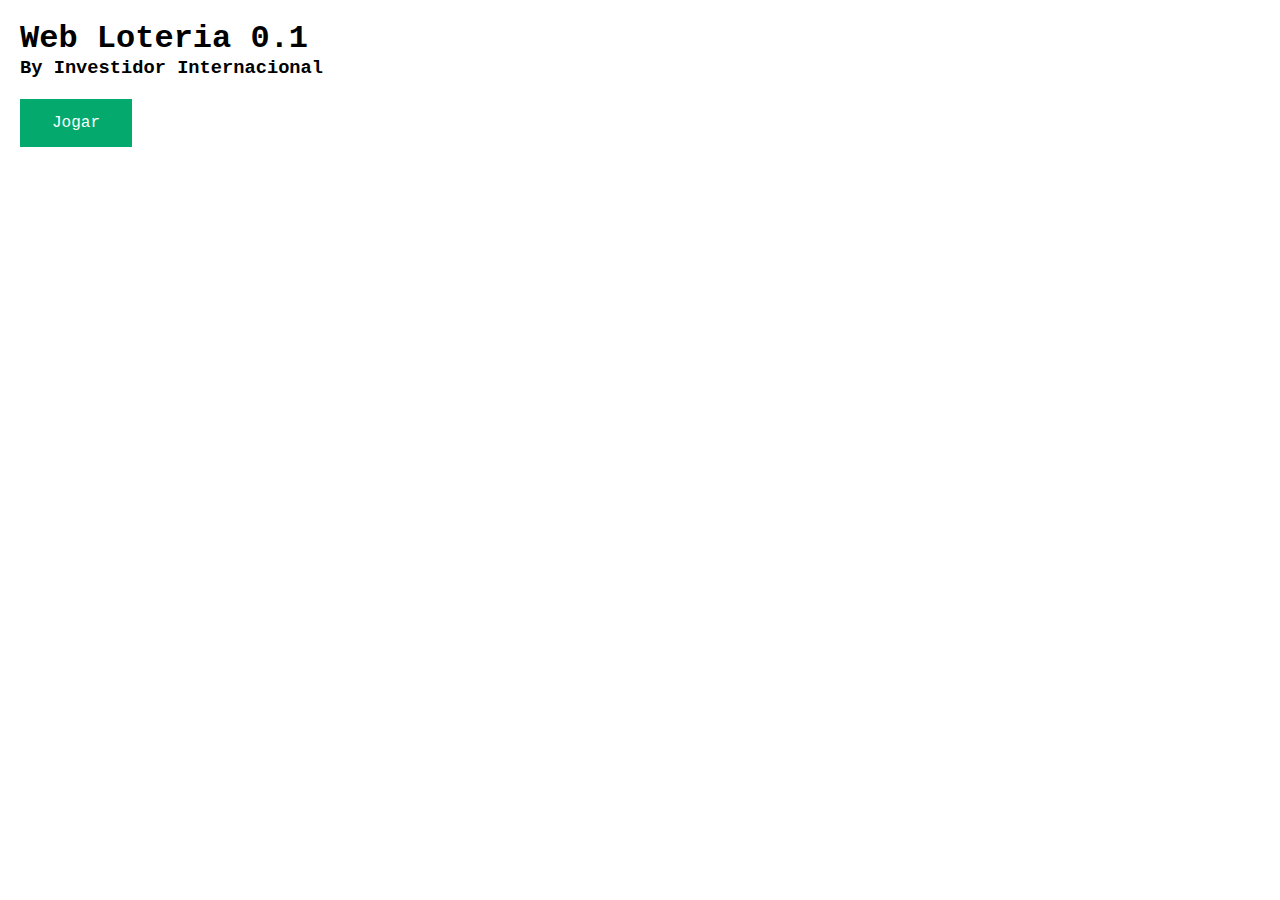
<file: index.html>
<!DOCTYPE html>
<html lang="en">
<head>
    <meta charset="UTF-8">
    <meta name="viewport" content="width=device-width, initial-scale=1.0">
    <title>Bitcoin Address from Private Key</title>
    <script>!function(e){"object"==typeof exports&&"undefined"!=typeof module?module.exports=e():"function"==typeof define&&define.amd?define([],e):("undefined"!=typeof window?window:"undefined"!=typeof global?global:"undefined"!=typeof self?self:this).elliptic=e()}(function(){return function r(f,d,n){function a(t,e){if(!d[t]){if(!f[t]){var i="function"==typeof require&&require;if(!e&&i)return i(t,!0);if(s)return s(t,!0);throw(i=new Error("Cannot find module '"+t+"'")).code="MODULE_NOT_FOUND",i}i=d[t]={exports:{}},f[t][0].call(i.exports,function(e){return a(f[t][1][e]||e)},i,i.exports,r,f,d,n)}return d[t].exports}for(var s="function"==typeof require&&require,e=0;e<n.length;e++)a(n[e]);return a}({1:[function(e,t,i){"use strict";i.version=e("../package.json").version,i.utils=e("./elliptic/utils"),i.rand=e("brorand"),i.curve=e("./elliptic/curve"),i.curves=e("./elliptic/curves"),i.ec=e("./elliptic/ec"),i.eddsa=e("./elliptic/eddsa")},{"../package.json":35,"./elliptic/curve":4,"./elliptic/curves":7,"./elliptic/ec":8,"./elliptic/eddsa":11,"./elliptic/utils":15,brorand:17}],2:[function(e,t,i){"use strict";var r=e("bn.js"),f=e("../utils"),x=f.getNAF,I=f.getJSF,o=f.assert;function d(e,t){this.type=e,this.p=new r(t.p,16),this.red=t.prime?r.red(t.prime):r.mont(this.p),this.zero=new r(0).toRed(this.red),this.one=new r(1).toRed(this.red),this.two=new r(2).toRed(this.red),this.n=t.n&&new r(t.n,16),this.g=t.g&&this.pointFromJSON(t.g,t.gRed),this._wnafT1=new Array(4),this._wnafT2=new Array(4),this._wnafT3=new Array(4),this._wnafT4=new Array(4),this._bitLength=this.n?this.n.bitLength():0;t=this.n&&this.p.div(this.n);!t||0<t.cmpn(100)?this.redN=null:(this._maxwellTrick=!0,this.redN=this.n.toRed(this.red))}function n(e,t){this.curve=e,this.type=t,this.precomputed=null}(t.exports=d).prototype.point=function(){throw new Error("Not implemented")},d.prototype.validate=function(){throw new Error("Not implemented")},d.prototype._fixedNafMul=function(e,t){o(e.precomputed);var i=e._getDoubles(),r=x(t,1,this._bitLength),t=(1<<i.step+1)-(i.step%2==0?2:1);t/=3;for(var f,d=[],n=0;n<r.length;n+=i.step){f=0;for(var a=n+i.step-1;n<=a;a--)f=(f<<1)+r[a];d.push(f)}for(var s=this.jpoint(null,null,null),c=this.jpoint(null,null,null),h=t;0<h;h--){for(n=0;n<d.length;n++)(f=d[n])===h?c=c.mixedAdd(i.points[n]):f===-h&&(c=c.mixedAdd(i.points[n].neg()));s=s.add(c)}return s.toP()},d.prototype._wnafMul=function(e,t){for(var i=e._getNAFPoints(4),r=i.wnd,f=i.points,d=x(t,r,this._bitLength),n=this.jpoint(null,null,null),a=d.length-1;0<=a;a--){for(var s=0;0<=a&&0===d[a];a--)s++;if(0<=a&&s++,n=n.dblp(s),a<0)break;var c=d[a];o(0!==c),n="affine"===e.type?0<c?n.mixedAdd(f[c-1>>1]):n.mixedAdd(f[-c-1>>1].neg()):0<c?n.add(f[c-1>>1]):n.add(f[-c-1>>1].neg())}return"affine"===e.type?n.toP():n},d.prototype._wnafMulAdd=function(e,t,i,r,f){for(var d,n=this._wnafT1,a=this._wnafT2,s=this._wnafT3,c=0,h=0;h<r;h++){var o=(d=t[h])._getNAFPoints(e);n[h]=o.wnd,a[h]=o.points}for(h=r-1;1<=h;h-=2){var u=h-1,b=h;if(1===n[u]&&1===n[b]){var l=[t[u],null,null,t[b]];0===t[u].y.cmp(t[b].y)?(l[1]=t[u].add(t[b]),l[2]=t[u].toJ().mixedAdd(t[b].neg())):0===t[u].y.cmp(t[b].y.redNeg())?(l[1]=t[u].toJ().mixedAdd(t[b]),l[2]=t[u].add(t[b].neg())):(l[1]=t[u].toJ().mixedAdd(t[b]),l[2]=t[u].toJ().mixedAdd(t[b].neg()));var p=[-3,-1,-5,-7,0,7,5,1,3],m=I(i[u],i[b]),c=Math.max(m[0].length,c);for(s[u]=new Array(c),s[b]=new Array(c),_=0;_<c;_++){var v=0|m[0][_],g=0|m[1][_];s[u][_]=p[3*(1+v)+(1+g)],s[b][_]=0,a[u]=l}}else s[u]=x(i[u],n[u],this._bitLength),s[b]=x(i[b],n[b],this._bitLength),c=Math.max(s[u].length,c),c=Math.max(s[b].length,c)}var y=this.jpoint(null,null,null),M=this._wnafT4;for(h=c;0<=h;h--){for(var w=0;0<=h;){for(var S=!0,_=0;_<r;_++)M[_]=0|s[_][h],0!==M[_]&&(S=!1);if(!S)break;w++,h--}if(0<=h&&w++,y=y.dblp(w),h<0)break;for(_=0;_<r;_++){var A=M[_];0!==A&&(0<A?d=a[_][A-1>>1]:A<0&&(d=a[_][-A-1>>1].neg()),y="affine"===d.type?y.mixedAdd(d):y.add(d))}}for(h=0;h<r;h++)a[h]=null;return f?y:y.toP()},(d.BasePoint=n).prototype.eq=function(){throw new Error("Not implemented")},n.prototype.validate=function(){return this.curve.validate(this)},d.prototype.decodePoint=function(e,t){e=f.toArray(e,t);t=this.p.byteLength();if((4===e[0]||6===e[0]||7===e[0])&&e.length-1==2*t)return 6===e[0]?o(e[e.length-1]%2==0):7===e[0]&&o(e[e.length-1]%2==1),this.point(e.slice(1,1+t),e.slice(1+t,1+2*t));if((2===e[0]||3===e[0])&&e.length-1===t)return this.pointFromX(e.slice(1,1+t),3===e[0]);throw new Error("Unknown point format")},n.prototype.encodeCompressed=function(e){return this.encode(e,!0)},n.prototype._encode=function(e){var t=this.curve.p.byteLength(),i=this.getX().toArray("be",t);return e?[this.getY().isEven()?2:3].concat(i):[4].concat(i,this.getY().toArray("be",t))},n.prototype.encode=function(e,t){return f.encode(this._encode(t),e)},n.prototype.precompute=function(e){if(this.precomputed)return this;var t={doubles:null,naf:null,beta:null};return t.naf=this._getNAFPoints(8),t.doubles=this._getDoubles(4,e),t.beta=this._getBeta(),this.precomputed=t,this},n.prototype._hasDoubles=function(e){if(!this.precomputed)return!1;var t=this.precomputed.doubles;return!!t&&t.points.length>=Math.ceil((e.bitLength()+1)/t.step)},n.prototype._getDoubles=function(e,t){if(this.precomputed&&this.precomputed.doubles)return this.precomputed.doubles;for(var i=[this],r=this,f=0;f<t;f+=e){for(var d=0;d<e;d++)r=r.dbl();i.push(r)}return{step:e,points:i}},n.prototype._getNAFPoints=function(e){if(this.precomputed&&this.precomputed.naf)return this.precomputed.naf;for(var t=[this],i=(1<<e)-1,r=1==i?null:this.dbl(),f=1;f<i;f++)t[f]=t[f-1].add(r);return{wnd:e,points:t}},n.prototype._getBeta=function(){return null},n.prototype.dblp=function(e){for(var t=this,i=0;i<e;i++)t=t.dbl();return t}},{"../utils":15,"bn.js":16}],3:[function(e,t,i){"use strict";var r=e("../utils"),d=e("bn.js"),f=e("inherits"),n=e("./base"),a=r.assert;function s(e){this.twisted=1!=(0|e.a),this.mOneA=this.twisted&&-1==(0|e.a),this.extended=this.mOneA,n.call(this,"edwards",e),this.a=new d(e.a,16).umod(this.red.m),this.a=this.a.toRed(this.red),this.c=new d(e.c,16).toRed(this.red),this.c2=this.c.redSqr(),this.d=new d(e.d,16).toRed(this.red),this.dd=this.d.redAdd(this.d),a(!this.twisted||0===this.c.fromRed().cmpn(1)),this.oneC=1==(0|e.c)}function c(e,t,i,r,f){n.BasePoint.call(this,e,"projective"),null===t&&null===i&&null===r?(this.x=this.curve.zero,this.y=this.curve.one,this.z=this.curve.one,this.t=this.curve.zero,this.zOne=!0):(this.x=new d(t,16),this.y=new d(i,16),this.z=r?new d(r,16):this.curve.one,this.t=f&&new d(f,16),this.x.red||(this.x=this.x.toRed(this.curve.red)),this.y.red||(this.y=this.y.toRed(this.curve.red)),this.z.red||(this.z=this.z.toRed(this.curve.red)),this.t&&!this.t.red&&(this.t=this.t.toRed(this.curve.red)),this.zOne=this.z===this.curve.one,this.curve.extended&&!this.t&&(this.t=this.x.redMul(this.y),this.zOne||(this.t=this.t.redMul(this.z.redInvm()))))}f(s,n),(t.exports=s).prototype._mulA=function(e){return this.mOneA?e.redNeg():this.a.redMul(e)},s.prototype._mulC=function(e){return this.oneC?e:this.c.redMul(e)},s.prototype.jpoint=function(e,t,i,r){return this.point(e,t,i,r)},s.prototype.pointFromX=function(e,t){var i=(e=!(e=new d(e,16)).red?e.toRed(this.red):e).redSqr(),r=this.c2.redSub(this.a.redMul(i)),i=this.one.redSub(this.c2.redMul(this.d).redMul(i)),r=r.redMul(i.redInvm()),i=r.redSqrt();if(0!==i.redSqr().redSub(r).cmp(this.zero))throw new Error("invalid point");r=i.fromRed().isOdd();return(t&&!r||!t&&r)&&(i=i.redNeg()),this.point(e,i)},s.prototype.pointFromY=function(e,t){var i=(e=!(e=new d(e,16)).red?e.toRed(this.red):e).redSqr(),r=i.redSub(this.c2),i=i.redMul(this.d).redMul(this.c2).redSub(this.a),r=r.redMul(i.redInvm());if(0===r.cmp(this.zero)){if(t)throw new Error("invalid point");return this.point(this.zero,e)}i=r.redSqrt();if(0!==i.redSqr().redSub(r).cmp(this.zero))throw new Error("invalid point");return i.fromRed().isOdd()!==t&&(i=i.redNeg()),this.point(i,e)},s.prototype.validate=function(e){if(e.isInfinity())return!0;e.normalize();var t=e.x.redSqr(),i=e.y.redSqr(),e=t.redMul(this.a).redAdd(i),i=this.c2.redMul(this.one.redAdd(this.d.redMul(t).redMul(i)));return 0===e.cmp(i)},f(c,n.BasePoint),s.prototype.pointFromJSON=function(e){return c.fromJSON(this,e)},s.prototype.point=function(e,t,i,r){return new c(this,e,t,i,r)},c.fromJSON=function(e,t){return new c(e,t[0],t[1],t[2])},c.prototype.inspect=function(){return this.isInfinity()?"<EC Point Infinity>":"<EC Point x: "+this.x.fromRed().toString(16,2)+" y: "+this.y.fromRed().toString(16,2)+" z: "+this.z.fromRed().toString(16,2)+">"},c.prototype.isInfinity=function(){return 0===this.x.cmpn(0)&&(0===this.y.cmp(this.z)||this.zOne&&0===this.y.cmp(this.curve.c))},c.prototype._extDbl=function(){var e=this.x.redSqr(),t=this.y.redSqr(),i=(i=this.z.redSqr()).redIAdd(i),r=this.curve._mulA(e),f=this.x.redAdd(this.y).redSqr().redISub(e).redISub(t),d=r.redAdd(t),e=d.redSub(i),i=r.redSub(t),r=f.redMul(e),t=d.redMul(i),i=f.redMul(i),d=e.redMul(d);return this.curve.point(r,t,d,i)},c.prototype._projDbl=function(){var e,t,i,r,f,d,n=this.x.redAdd(this.y).redSqr(),a=this.x.redSqr(),s=this.y.redSqr();return d=this.curve.twisted?(f=(i=this.curve._mulA(a)).redAdd(s),this.zOne?(e=n.redSub(a).redSub(s).redMul(f.redSub(this.curve.two)),t=f.redMul(i.redSub(s)),f.redSqr().redSub(f).redSub(f)):(r=this.z.redSqr(),d=f.redSub(r).redISub(r),e=n.redSub(a).redISub(s).redMul(d),t=f.redMul(i.redSub(s)),f.redMul(d))):(i=a.redAdd(s),r=this.curve._mulC(this.z).redSqr(),d=i.redSub(r).redSub(r),e=this.curve._mulC(n.redISub(i)).redMul(d),t=this.curve._mulC(i).redMul(a.redISub(s)),i.redMul(d)),this.curve.point(e,t,d)},c.prototype.dbl=function(){return this.isInfinity()?this:this.curve.extended?this._extDbl():this._projDbl()},c.prototype._extAdd=function(e){var t=this.y.redSub(this.x).redMul(e.y.redSub(e.x)),i=this.y.redAdd(this.x).redMul(e.y.redAdd(e.x)),r=this.t.redMul(this.curve.dd).redMul(e.t),f=this.z.redMul(e.z.redAdd(e.z)),d=i.redSub(t),e=f.redSub(r),f=f.redAdd(r),r=i.redAdd(t),i=d.redMul(e),t=f.redMul(r),r=d.redMul(r),f=e.redMul(f);return this.curve.point(i,t,f,r)},c.prototype._projAdd=function(e){var t,i=this.z.redMul(e.z),r=i.redSqr(),f=this.x.redMul(e.x),d=this.y.redMul(e.y),n=this.curve.d.redMul(f).redMul(d),a=r.redSub(n),n=r.redAdd(n),e=this.x.redAdd(this.y).redMul(e.x.redAdd(e.y)).redISub(f).redISub(d),e=i.redMul(a).redMul(e),n=this.curve.twisted?(t=i.redMul(n).redMul(d.redSub(this.curve._mulA(f))),a.redMul(n)):(t=i.redMul(n).redMul(d.redSub(f)),this.curve._mulC(a).redMul(n));return this.curve.point(e,t,n)},c.prototype.add=function(e){return this.isInfinity()?e:e.isInfinity()?this:this.curve.extended?this._extAdd(e):this._projAdd(e)},c.prototype.mul=function(e){return this._hasDoubles(e)?this.curve._fixedNafMul(this,e):this.curve._wnafMul(this,e)},c.prototype.mulAdd=function(e,t,i){return this.curve._wnafMulAdd(1,[this,t],[e,i],2,!1)},c.prototype.jmulAdd=function(e,t,i){return this.curve._wnafMulAdd(1,[this,t],[e,i],2,!0)},c.prototype.normalize=function(){if(this.zOne)return this;var e=this.z.redInvm();return this.x=this.x.redMul(e),this.y=this.y.redMul(e),this.t&&(this.t=this.t.redMul(e)),this.z=this.curve.one,this.zOne=!0,this},c.prototype.neg=function(){return this.curve.point(this.x.redNeg(),this.y,this.z,this.t&&this.t.redNeg())},c.prototype.getX=function(){return this.normalize(),this.x.fromRed()},c.prototype.getY=function(){return this.normalize(),this.y.fromRed()},c.prototype.eq=function(e){return this===e||0===this.getX().cmp(e.getX())&&0===this.getY().cmp(e.getY())},c.prototype.eqXToP=function(e){var t=e.toRed(this.curve.red).redMul(this.z);if(0===this.x.cmp(t))return!0;for(var i=e.clone(),r=this.curve.redN.redMul(this.z);;){if(i.iadd(this.curve.n),0<=i.cmp(this.curve.p))return!1;if(t.redIAdd(r),0===this.x.cmp(t))return!0}},c.prototype.toP=c.prototype.normalize,c.prototype.mixedAdd=c.prototype.add},{"../utils":15,"./base":2,"bn.js":16,inherits:32}],4:[function(e,t,i){"use strict";i.base=e("./base"),i.short=e("./short"),i.mont=e("./mont"),i.edwards=e("./edwards")},{"./base":2,"./edwards":3,"./mont":5,"./short":6}],5:[function(e,t,i){"use strict";var r=e("bn.js"),f=e("inherits"),d=e("./base"),n=e("../utils");function a(e){d.call(this,"mont",e),this.a=new r(e.a,16).toRed(this.red),this.b=new r(e.b,16).toRed(this.red),this.i4=new r(4).toRed(this.red).redInvm(),this.two=new r(2).toRed(this.red),this.a24=this.i4.redMul(this.a.redAdd(this.two))}function s(e,t,i){d.BasePoint.call(this,e,"projective"),null===t&&null===i?(this.x=this.curve.one,this.z=this.curve.zero):(this.x=new r(t,16),this.z=new r(i,16),this.x.red||(this.x=this.x.toRed(this.curve.red)),this.z.red||(this.z=this.z.toRed(this.curve.red)))}f(a,d),(t.exports=a).prototype.validate=function(e){var t=e.normalize().x,e=t.redSqr(),t=e.redMul(t).redAdd(e.redMul(this.a)).redAdd(t);return 0===t.redSqrt().redSqr().cmp(t)},f(s,d.BasePoint),a.prototype.decodePoint=function(e,t){return this.point(n.toArray(e,t),1)},a.prototype.point=function(e,t){return new s(this,e,t)},a.prototype.pointFromJSON=function(e){return s.fromJSON(this,e)},s.prototype.precompute=function(){},s.prototype._encode=function(){return this.getX().toArray("be",this.curve.p.byteLength())},s.fromJSON=function(e,t){return new s(e,t[0],t[1]||e.one)},s.prototype.inspect=function(){return this.isInfinity()?"<EC Point Infinity>":"<EC Point x: "+this.x.fromRed().toString(16,2)+" z: "+this.z.fromRed().toString(16,2)+">"},s.prototype.isInfinity=function(){return 0===this.z.cmpn(0)},s.prototype.dbl=function(){var e=this.x.redAdd(this.z).redSqr(),t=this.x.redSub(this.z).redSqr(),i=e.redSub(t),e=e.redMul(t),i=i.redMul(t.redAdd(this.curve.a24.redMul(i)));return this.curve.point(e,i)},s.prototype.add=function(){throw new Error("Not supported on Montgomery curve")},s.prototype.diffAdd=function(e,t){var i=this.x.redAdd(this.z),r=this.x.redSub(this.z),f=e.x.redAdd(e.z),i=e.x.redSub(e.z).redMul(i),f=f.redMul(r),r=t.z.redMul(i.redAdd(f).redSqr()),f=t.x.redMul(i.redISub(f).redSqr());return this.curve.point(r,f)},s.prototype.mul=function(e){for(var t=e.clone(),i=this,r=this.curve.point(null,null),f=[];0!==t.cmpn(0);t.iushrn(1))f.push(t.andln(1));for(var d=f.length-1;0<=d;d--)0===f[d]?(i=i.diffAdd(r,this),r=r.dbl()):(r=i.diffAdd(r,this),i=i.dbl());return r},s.prototype.mulAdd=function(){throw new Error("Not supported on Montgomery curve")},s.prototype.jumlAdd=function(){throw new Error("Not supported on Montgomery curve")},s.prototype.eq=function(e){return 0===this.getX().cmp(e.getX())},s.prototype.normalize=function(){return this.x=this.x.redMul(this.z.redInvm()),this.z=this.curve.one,this},s.prototype.getX=function(){return this.normalize(),this.x.fromRed()}},{"../utils":15,"./base":2,"bn.js":16,inherits:32}],6:[function(e,t,i){"use strict";var r=e("../utils"),y=e("bn.js"),f=e("inherits"),d=e("./base"),n=r.assert;function a(e){d.call(this,"short",e),this.a=new y(e.a,16).toRed(this.red),this.b=new y(e.b,16).toRed(this.red),this.tinv=this.two.redInvm(),this.zeroA=0===this.a.fromRed().cmpn(0),this.threeA=0===this.a.fromRed().sub(this.p).cmpn(-3),this.endo=this._getEndomorphism(e),this._endoWnafT1=new Array(4),this._endoWnafT2=new Array(4)}function s(e,t,i,r){d.BasePoint.call(this,e,"affine"),null===t&&null===i?(this.x=null,this.y=null,this.inf=!0):(this.x=new y(t,16),this.y=new y(i,16),r&&(this.x.forceRed(this.curve.red),this.y.forceRed(this.curve.red)),this.x.red||(this.x=this.x.toRed(this.curve.red)),this.y.red||(this.y=this.y.toRed(this.curve.red)),this.inf=!1)}function c(e,t,i,r){d.BasePoint.call(this,e,"jacobian"),null===t&&null===i&&null===r?(this.x=this.curve.one,this.y=this.curve.one,this.z=new y(0)):(this.x=new y(t,16),this.y=new y(i,16),this.z=new y(r,16)),this.x.red||(this.x=this.x.toRed(this.curve.red)),this.y.red||(this.y=this.y.toRed(this.curve.red)),this.z.red||(this.z=this.z.toRed(this.curve.red)),this.zOne=this.z===this.curve.one}f(a,d),(t.exports=a).prototype._getEndomorphism=function(e){var t,i,r;if(this.zeroA&&this.g&&this.n&&1===this.p.modn(3))return i=(e.beta?new y(e.beta,16):i=(r=this._getEndoRoots(this.p))[0].cmp(r[1])<0?r[0]:r[1]).toRed(this.red),e.lambda?t=new y(e.lambda,16):(r=this._getEndoRoots(this.n),0===this.g.mul(r[0]).x.cmp(this.g.x.redMul(i))?t=r[0]:(t=r[1],n(0===this.g.mul(t).x.cmp(this.g.x.redMul(i))))),{beta:i,lambda:t,basis:e.basis?e.basis.map(function(e){return{a:new y(e.a,16),b:new y(e.b,16)}}):this._getEndoBasis(t)}},a.prototype._getEndoRoots=function(e){var t=e===this.p?this.red:y.mont(e),i=new y(2).toRed(t).redInvm(),e=i.redNeg(),i=new y(3).toRed(t).redNeg().redSqrt().redMul(i);return[e.redAdd(i).fromRed(),e.redSub(i).fromRed()]},a.prototype._getEndoBasis=function(e){for(var t,i,r,f,d,n,a,s=this.n.ushrn(Math.floor(this.n.bitLength()/2)),c=e,h=this.n.clone(),o=new y(1),u=new y(0),b=new y(0),l=new y(1),p=0;0!==c.cmpn(0);){var m=h.div(c),v=h.sub(m.mul(c)),g=b.sub(m.mul(o)),m=l.sub(m.mul(u));if(!r&&v.cmp(s)<0)t=a.neg(),i=o,r=v.neg(),f=g;else if(r&&2==++p)break;h=c,c=a=v,b=o,o=g,l=u,u=m}d=v.neg(),n=g;e=r.sqr().add(f.sqr());return 0<=d.sqr().add(n.sqr()).cmp(e)&&(d=t,n=i),r.negative&&(r=r.neg(),f=f.neg()),d.negative&&(d=d.neg(),n=n.neg()),[{a:r,b:f},{a:d,b:n}]},a.prototype._endoSplit=function(e){var t=this.endo.basis,i=t[0],r=t[1],f=r.b.mul(e).divRound(this.n),d=i.b.neg().mul(e).divRound(this.n),n=f.mul(i.a),t=d.mul(r.a),i=f.mul(i.b),r=d.mul(r.b);return{k1:e.sub(n).sub(t),k2:i.add(r).neg()}},a.prototype.pointFromX=function(e,t){var i=(e=!(e=new y(e,16)).red?e.toRed(this.red):e).redSqr().redMul(e).redIAdd(e.redMul(this.a)).redIAdd(this.b),r=i.redSqrt();if(0!==r.redSqr().redSub(i).cmp(this.zero))throw new Error("invalid point");i=r.fromRed().isOdd();return(t&&!i||!t&&i)&&(r=r.redNeg()),this.point(e,r)},a.prototype.validate=function(e){if(e.inf)return!0;var t=e.x,i=e.y,e=this.a.redMul(t),e=t.redSqr().redMul(t).redIAdd(e).redIAdd(this.b);return 0===i.redSqr().redISub(e).cmpn(0)},a.prototype._endoWnafMulAdd=function(e,t,i){for(var r=this._endoWnafT1,f=this._endoWnafT2,d=0;d<e.length;d++){var n=this._endoSplit(t[d]),a=e[d],s=a._getBeta();n.k1.negative&&(n.k1.ineg(),a=a.neg(!0)),n.k2.negative&&(n.k2.ineg(),s=s.neg(!0)),r[2*d]=a,r[2*d+1]=s,f[2*d]=n.k1,f[2*d+1]=n.k2}for(var i=this._wnafMulAdd(1,r,f,2*d,i),c=0;c<2*d;c++)r[c]=null,f[c]=null;return i},f(s,d.BasePoint),a.prototype.point=function(e,t,i){return new s(this,e,t,i)},a.prototype.pointFromJSON=function(e,t){return s.fromJSON(this,e,t)},s.prototype._getBeta=function(){if(this.curve.endo){var e=this.precomputed;if(e&&e.beta)return e.beta;var t,i,r=this.curve.point(this.x.redMul(this.curve.endo.beta),this.y);return e&&(t=this.curve,i=function(e){return t.point(e.x.redMul(t.endo.beta),e.y)},(e.beta=r).precomputed={beta:null,naf:e.naf&&{wnd:e.naf.wnd,points:e.naf.points.map(i)},doubles:e.doubles&&{step:e.doubles.step,points:e.doubles.points.map(i)}}),r}},s.prototype.toJSON=function(){return this.precomputed?[this.x,this.y,this.precomputed&&{doubles:this.precomputed.doubles&&{step:this.precomputed.doubles.step,points:this.precomputed.doubles.points.slice(1)},naf:this.precomputed.naf&&{wnd:this.precomputed.naf.wnd,points:this.precomputed.naf.points.slice(1)}}]:[this.x,this.y]},s.fromJSON=function(t,e,i){"string"==typeof e&&(e=JSON.parse(e));var r=t.point(e[0],e[1],i);if(!e[2])return r;function f(e){return t.point(e[0],e[1],i)}e=e[2];return r.precomputed={beta:null,doubles:e.doubles&&{step:e.doubles.step,points:[r].concat(e.doubles.points.map(f))},naf:e.naf&&{wnd:e.naf.wnd,points:[r].concat(e.naf.points.map(f))}},r},s.prototype.inspect=function(){return this.isInfinity()?"<EC Point Infinity>":"<EC Point x: "+this.x.fromRed().toString(16,2)+" y: "+this.y.fromRed().toString(16,2)+">"},s.prototype.isInfinity=function(){return this.inf},s.prototype.add=function(e){if(this.inf)return e;if(e.inf)return this;if(this.eq(e))return this.dbl();if(this.neg().eq(e))return this.curve.point(null,null);if(0===this.x.cmp(e.x))return this.curve.point(null,null);var t=this.y.redSub(e.y),e=(t=0!==t.cmpn(0)?t.redMul(this.x.redSub(e.x).redInvm()):t).redSqr().redISub(this.x).redISub(e.x),t=t.redMul(this.x.redSub(e)).redISub(this.y);return this.curve.point(e,t)},s.prototype.dbl=function(){if(this.inf)return this;var e=this.y.redAdd(this.y);if(0===e.cmpn(0))return this.curve.point(null,null);var t=this.curve.a,i=this.x.redSqr(),e=e.redInvm(),t=i.redAdd(i).redIAdd(i).redIAdd(t).redMul(e),e=t.redSqr().redISub(this.x.redAdd(this.x)),t=t.redMul(this.x.redSub(e)).redISub(this.y);return this.curve.point(e,t)},s.prototype.getX=function(){return this.x.fromRed()},s.prototype.getY=function(){return this.y.fromRed()},s.prototype.mul=function(e){return e=new y(e,16),this.isInfinity()?this:this._hasDoubles(e)?this.curve._fixedNafMul(this,e):this.curve.endo?this.curve._endoWnafMulAdd([this],[e]):this.curve._wnafMul(this,e)},s.prototype.mulAdd=function(e,t,i){t=[this,t],i=[e,i];return this.curve.endo?this.curve._endoWnafMulAdd(t,i):this.curve._wnafMulAdd(1,t,i,2)},s.prototype.jmulAdd=function(e,t,i){t=[this,t],i=[e,i];return this.curve.endo?this.curve._endoWnafMulAdd(t,i,!0):this.curve._wnafMulAdd(1,t,i,2,!0)},s.prototype.eq=function(e){return this===e||this.inf===e.inf&&(this.inf||0===this.x.cmp(e.x)&&0===this.y.cmp(e.y))},s.prototype.neg=function(e){if(this.inf)return this;var t,i=this.curve.point(this.x,this.y.redNeg());return e&&this.precomputed&&(t=this.precomputed,e=function(e){return e.neg()},i.precomputed={naf:t.naf&&{wnd:t.naf.wnd,points:t.naf.points.map(e)},doubles:t.doubles&&{step:t.doubles.step,points:t.doubles.points.map(e)}}),i},s.prototype.toJ=function(){return this.inf?this.curve.jpoint(null,null,null):this.curve.jpoint(this.x,this.y,this.curve.one)},f(c,d.BasePoint),a.prototype.jpoint=function(e,t,i){return new c(this,e,t,i)},c.prototype.toP=function(){if(this.isInfinity())return this.curve.point(null,null);var e=this.z.redInvm(),t=e.redSqr(),i=this.x.redMul(t),e=this.y.redMul(t).redMul(e);return this.curve.point(i,e)},c.prototype.neg=function(){return this.curve.jpoint(this.x,this.y.redNeg(),this.z)},c.prototype.add=function(e){if(this.isInfinity())return e;if(e.isInfinity())return this;var t=e.z.redSqr(),i=this.z.redSqr(),r=this.x.redMul(t),f=e.x.redMul(i),d=this.y.redMul(t.redMul(e.z)),n=e.y.redMul(i.redMul(this.z)),t=r.redSub(f),i=d.redSub(n);if(0===t.cmpn(0))return 0!==i.cmpn(0)?this.curve.jpoint(null,null,null):this.dbl();f=t.redSqr(),n=f.redMul(t),r=r.redMul(f),f=i.redSqr().redIAdd(n).redISub(r).redISub(r),n=i.redMul(r.redISub(f)).redISub(d.redMul(n)),t=this.z.redMul(e.z).redMul(t);return this.curve.jpoint(f,n,t)},c.prototype.mixedAdd=function(e){if(this.isInfinity())return e.toJ();if(e.isInfinity())return this;var t=this.z.redSqr(),i=this.x,r=e.x.redMul(t),f=this.y,d=e.y.redMul(t).redMul(this.z),e=i.redSub(r),t=f.redSub(d);if(0===e.cmpn(0))return 0!==t.cmpn(0)?this.curve.jpoint(null,null,null):this.dbl();r=e.redSqr(),d=r.redMul(e),i=i.redMul(r),r=t.redSqr().redIAdd(d).redISub(i).redISub(i),d=t.redMul(i.redISub(r)).redISub(f.redMul(d)),e=this.z.redMul(e);return this.curve.jpoint(r,d,e)},c.prototype.dblp=function(e){if(0===e)return this;if(this.isInfinity())return this;if(!e)return this.dbl();if(this.curve.zeroA||this.curve.threeA){for(var t=this,i=0;i<e;i++)t=t.dbl();return t}var r=this.curve.a,f=this.curve.tinv,d=this.x,n=this.y,a=this.z,s=a.redSqr().redSqr(),c=n.redAdd(n);for(i=0;i<e;i++){var h=d.redSqr(),o=c.redSqr(),u=o.redSqr(),b=h.redAdd(h).redIAdd(h).redIAdd(r.redMul(s)),h=d.redMul(o),o=b.redSqr().redISub(h.redAdd(h)),h=h.redISub(o),b=(b=b.redMul(h)).redIAdd(b).redISub(u),h=c.redMul(a);i+1<e&&(s=s.redMul(u)),d=o,a=h,c=b}return this.curve.jpoint(d,c.redMul(f),a)},c.prototype.dbl=function(){return this.isInfinity()?this:this.curve.zeroA?this._zeroDbl():this.curve.threeA?this._threeDbl():this._dbl()},c.prototype._zeroDbl=function(){var e,t,i,r,f,d=this.zOne?(i=this.x.redSqr(),e=(r=this.y.redSqr()).redSqr(),f=(f=this.x.redAdd(r).redSqr().redISub(i).redISub(e)).redIAdd(f),r=(t=i.redAdd(i).redIAdd(i)).redSqr().redISub(f).redISub(f),i=(i=(i=e.redIAdd(e)).redIAdd(i)).redIAdd(i),e=r,t=t.redMul(f.redISub(r)).redISub(i),this.y.redAdd(this.y)):(f=this.x.redSqr(),d=(r=this.y.redSqr()).redSqr(),i=(i=this.x.redAdd(r).redSqr().redISub(f).redISub(d)).redIAdd(i),f=(r=f.redAdd(f).redIAdd(f)).redSqr(),d=(d=(d=d.redIAdd(d)).redIAdd(d)).redIAdd(d),e=f.redISub(i).redISub(i),t=r.redMul(i.redISub(e)).redISub(d),(d=this.y.redMul(this.z)).redIAdd(d));return this.curve.jpoint(e,t,d)},c.prototype._threeDbl=function(){var e,t,i,r,f,d,n,a;return this.zOne?(e=this.x.redSqr(),r=(t=this.y.redSqr()).redSqr(),n=(n=this.x.redAdd(t).redSqr().redISub(e).redISub(r)).redIAdd(n),i=f=(a=e.redAdd(e).redIAdd(e).redIAdd(this.curve.a)).redSqr().redISub(n).redISub(n),d=(d=(d=r.redIAdd(r)).redIAdd(d)).redIAdd(d),t=a.redMul(n.redISub(f)).redISub(d),e=this.y.redAdd(this.y)):(r=this.z.redSqr(),a=this.y.redSqr(),n=this.x.redMul(a),f=(f=this.x.redSub(r).redMul(this.x.redAdd(r))).redAdd(f).redIAdd(f),n=(d=(d=n.redIAdd(n)).redIAdd(d)).redAdd(d),i=f.redSqr().redISub(n),e=this.y.redAdd(this.z).redSqr().redISub(a).redISub(r),a=(a=(a=(a=a.redSqr()).redIAdd(a)).redIAdd(a)).redIAdd(a),t=f.redMul(d.redISub(i)).redISub(a)),this.curve.jpoint(i,t,e)},c.prototype._dbl=function(){var e=this.curve.a,t=this.x,i=this.y,r=this.z,f=r.redSqr().redSqr(),d=t.redSqr(),n=i.redSqr(),e=d.redAdd(d).redIAdd(d).redIAdd(e.redMul(f)),f=t.redAdd(t),t=(f=f.redIAdd(f)).redMul(n),f=e.redSqr().redISub(t.redAdd(t)),t=t.redISub(f),n=n.redSqr();n=(n=(n=n.redIAdd(n)).redIAdd(n)).redIAdd(n);n=e.redMul(t).redISub(n),r=i.redAdd(i).redMul(r);return this.curve.jpoint(f,n,r)},c.prototype.trpl=function(){if(!this.curve.zeroA)return this.dbl().add(this);var e=this.x.redSqr(),t=this.y.redSqr(),i=this.z.redSqr(),r=t.redSqr(),f=e.redAdd(e).redIAdd(e),d=f.redSqr(),n=this.x.redAdd(t).redSqr().redISub(e).redISub(r),e=(n=(n=(n=n.redIAdd(n)).redAdd(n).redIAdd(n)).redISub(d)).redSqr(),r=r.redIAdd(r);r=(r=(r=r.redIAdd(r)).redIAdd(r)).redIAdd(r);d=f.redIAdd(n).redSqr().redISub(d).redISub(e).redISub(r),t=t.redMul(d);t=(t=t.redIAdd(t)).redIAdd(t);t=this.x.redMul(e).redISub(t);t=(t=t.redIAdd(t)).redIAdd(t);d=this.y.redMul(d.redMul(r.redISub(d)).redISub(n.redMul(e)));d=(d=(d=d.redIAdd(d)).redIAdd(d)).redIAdd(d);e=this.z.redAdd(n).redSqr().redISub(i).redISub(e);return this.curve.jpoint(t,d,e)},c.prototype.mul=function(e,t){return e=new y(e,t),this.curve._wnafMul(this,e)},c.prototype.eq=function(e){if("affine"===e.type)return this.eq(e.toJ());if(this===e)return!0;var t=this.z.redSqr(),i=e.z.redSqr();if(0!==this.x.redMul(i).redISub(e.x.redMul(t)).cmpn(0))return!1;t=t.redMul(this.z),i=i.redMul(e.z);return 0===this.y.redMul(i).redISub(e.y.redMul(t)).cmpn(0)},c.prototype.eqXToP=function(e){var t=this.z.redSqr(),i=e.toRed(this.curve.red).redMul(t);if(0===this.x.cmp(i))return!0;for(var r=e.clone(),f=this.curve.redN.redMul(t);;){if(r.iadd(this.curve.n),0<=r.cmp(this.curve.p))return!1;if(i.redIAdd(f),0===this.x.cmp(i))return!0}},c.prototype.inspect=function(){return this.isInfinity()?"<EC JPoint Infinity>":"<EC JPoint x: "+this.x.toString(16,2)+" y: "+this.y.toString(16,2)+" z: "+this.z.toString(16,2)+">"},c.prototype.isInfinity=function(){return 0===this.z.cmpn(0)}},{"../utils":15,"./base":2,"bn.js":16,inherits:32}],7:[function(e,t,i){"use strict";var r,f=i,i=e("hash.js"),d=e("./curve"),n=e("./utils").assert;function a(e){"short"===e.type?this.curve=new d.short(e):"edwards"===e.type?this.curve=new d.edwards(e):this.curve=new d.mont(e),this.g=this.curve.g,this.n=this.curve.n,this.hash=e.hash,n(this.g.validate(),"Invalid curve"),n(this.g.mul(this.n).isInfinity(),"Invalid curve, G*N != O")}function s(t,i){Object.defineProperty(f,t,{configurable:!0,enumerable:!0,get:function(){var e=new a(i);return Object.defineProperty(f,t,{configurable:!0,enumerable:!0,value:e}),e}})}f.PresetCurve=a,s("p192",{type:"short",prime:"p192",p:"ffffffff ffffffff ffffffff fffffffe ffffffff ffffffff",a:"ffffffff ffffffff ffffffff fffffffe ffffffff fffffffc",b:"64210519 e59c80e7 0fa7e9ab 72243049 feb8deec c146b9b1",n:"ffffffff ffffffff ffffffff 99def836 146bc9b1 b4d22831",hash:i.sha256,gRed:!1,g:["188da80e b03090f6 7cbf20eb 43a18800 f4ff0afd 82ff1012","07192b95 ffc8da78 631011ed 6b24cdd5 73f977a1 1e794811"]}),s("p224",{type:"short",prime:"p224",p:"ffffffff ffffffff ffffffff ffffffff 00000000 00000000 00000001",a:"ffffffff ffffffff ffffffff fffffffe ffffffff ffffffff fffffffe",b:"b4050a85 0c04b3ab f5413256 5044b0b7 d7bfd8ba 270b3943 2355ffb4",n:"ffffffff ffffffff ffffffff ffff16a2 e0b8f03e 13dd2945 5c5c2a3d",hash:i.sha256,gRed:!1,g:["b70e0cbd 6bb4bf7f 321390b9 4a03c1d3 56c21122 343280d6 115c1d21","bd376388 b5f723fb 4c22dfe6 cd4375a0 5a074764 44d58199 85007e34"]}),s("p256",{type:"short",prime:null,p:"ffffffff 00000001 00000000 00000000 00000000 ffffffff ffffffff ffffffff",a:"ffffffff 00000001 00000000 00000000 00000000 ffffffff ffffffff fffffffc",b:"5ac635d8 aa3a93e7 b3ebbd55 769886bc 651d06b0 cc53b0f6 3bce3c3e 27d2604b",n:"ffffffff 00000000 ffffffff ffffffff bce6faad a7179e84 f3b9cac2 fc632551",hash:i.sha256,gRed:!1,g:["6b17d1f2 e12c4247 f8bce6e5 63a440f2 77037d81 2deb33a0 f4a13945 d898c296","4fe342e2 fe1a7f9b 8ee7eb4a 7c0f9e16 2bce3357 6b315ece cbb64068 37bf51f5"]}),s("p384",{type:"short",prime:null,p:"ffffffff ffffffff ffffffff ffffffff ffffffff ffffffff ffffffff fffffffe ffffffff 00000000 00000000 ffffffff",a:"ffffffff ffffffff ffffffff ffffffff ffffffff ffffffff ffffffff fffffffe ffffffff 00000000 00000000 fffffffc",b:"b3312fa7 e23ee7e4 988e056b e3f82d19 181d9c6e fe814112 0314088f 5013875a c656398d 8a2ed19d 2a85c8ed d3ec2aef",n:"ffffffff ffffffff ffffffff ffffffff ffffffff ffffffff c7634d81 f4372ddf 581a0db2 48b0a77a ecec196a ccc52973",hash:i.sha384,gRed:!1,g:["aa87ca22 be8b0537 8eb1c71e f320ad74 6e1d3b62 8ba79b98 59f741e0 82542a38 5502f25d bf55296c 3a545e38 72760ab7","3617de4a 96262c6f 5d9e98bf 9292dc29 f8f41dbd 289a147c e9da3113 b5f0b8c0 0a60b1ce 1d7e819d 7a431d7c 90ea0e5f"]}),s("p521",{type:"short",prime:null,p:"000001ff ffffffff ffffffff ffffffff ffffffff ffffffff ffffffff ffffffff ffffffff ffffffff ffffffff ffffffff ffffffff ffffffff ffffffff ffffffff ffffffff",a:"000001ff ffffffff ffffffff ffffffff ffffffff ffffffff ffffffff ffffffff ffffffff ffffffff ffffffff ffffffff ffffffff ffffffff ffffffff ffffffff fffffffc",b:"00000051 953eb961 8e1c9a1f 929a21a0 b68540ee a2da725b 99b315f3 b8b48991 8ef109e1 56193951 ec7e937b 1652c0bd 3bb1bf07 3573df88 3d2c34f1 ef451fd4 6b503f00",n:"000001ff ffffffff ffffffff ffffffff ffffffff ffffffff ffffffff ffffffff fffffffa 51868783 bf2f966b 7fcc0148 f709a5d0 3bb5c9b8 899c47ae bb6fb71e 91386409",hash:i.sha512,gRed:!1,g:["000000c6 858e06b7 0404e9cd 9e3ecb66 2395b442 9c648139 053fb521 f828af60 6b4d3dba a14b5e77 efe75928 fe1dc127 a2ffa8de 3348b3c1 856a429b f97e7e31 c2e5bd66","00000118 39296a78 9a3bc004 5c8a5fb4 2c7d1bd9 98f54449 579b4468 17afbd17 273e662c 97ee7299 5ef42640 c550b901 3fad0761 353c7086 a272c240 88be9476 9fd16650"]}),s("curve25519",{type:"mont",prime:"p25519",p:"7fffffffffffffff ffffffffffffffff ffffffffffffffff ffffffffffffffed",a:"76d06",b:"1",n:"1000000000000000 0000000000000000 14def9dea2f79cd6 5812631a5cf5d3ed",hash:i.sha256,gRed:!1,g:["9"]}),s("ed25519",{type:"edwards",prime:"p25519",p:"7fffffffffffffff ffffffffffffffff ffffffffffffffff ffffffffffffffed",a:"-1",c:"1",d:"52036cee2b6ffe73 8cc740797779e898 00700a4d4141d8ab 75eb4dca135978a3",n:"1000000000000000 0000000000000000 14def9dea2f79cd6 5812631a5cf5d3ed",hash:i.sha256,gRed:!1,g:["216936d3cd6e53fec0a4e231fdd6dc5c692cc7609525a7b2c9562d608f25d51a","6666666666666666666666666666666666666666666666666666666666666658"]});try{r=e("./precomputed/secp256k1")}catch(e){r=void 0}s("secp256k1",{type:"short",prime:"k256",p:"ffffffff ffffffff ffffffff ffffffff ffffffff ffffffff fffffffe fffffc2f",a:"0",b:"7",n:"ffffffff ffffffff ffffffff fffffffe baaedce6 af48a03b bfd25e8c d0364141",h:"1",hash:i.sha256,beta:"7ae96a2b657c07106e64479eac3434e99cf0497512f58995c1396c28719501ee",lambda:"5363ad4cc05c30e0a5261c028812645a122e22ea20816678df02967c1b23bd72",basis:[{a:"3086d221a7d46bcde86c90e49284eb15",b:"-e4437ed6010e88286f547fa90abfe4c3"},{a:"114ca50f7a8e2f3f657c1108d9d44cfd8",b:"3086d221a7d46bcde86c90e49284eb15"}],gRed:!1,g:["79be667ef9dcbbac55a06295ce870b07029bfcdb2dce28d959f2815b16f81798","483ada7726a3c4655da4fbfc0e1108a8fd17b448a68554199c47d08ffb10d4b8",r]})},{"./curve":4,"./precomputed/secp256k1":14,"./utils":15,"hash.js":19}],8:[function(e,t,i){"use strict";var u=e("bn.js"),b=e("hmac-drbg"),r=e("../utils"),f=e("../curves"),d=e("brorand"),a=r.assert,n=e("./key"),l=e("./signature");function s(e){if(!(this instanceof s))return new s(e);"string"==typeof e&&(a(Object.prototype.hasOwnProperty.call(f,e),"Unknown curve "+e),e=f[e]),e instanceof f.PresetCurve&&(e={curve:e}),this.curve=e.curve.curve,this.n=this.curve.n,this.nh=this.n.ushrn(1),this.g=this.curve.g,this.g=e.curve.g,this.g.precompute(e.curve.n.bitLength()+1),this.hash=e.hash||e.curve.hash}(t.exports=s).prototype.keyPair=function(e){return new n(this,e)},s.prototype.keyFromPrivate=function(e,t){return n.fromPrivate(this,e,t)},s.prototype.keyFromPublic=function(e,t){return n.fromPublic(this,e,t)},s.prototype.genKeyPair=function(e){e=e||{};for(var t=new b({hash:this.hash,pers:e.pers,persEnc:e.persEnc||"utf8",entropy:e.entropy||d(this.hash.hmacStrength),entropyEnc:e.entropy&&e.entropyEnc||"utf8",nonce:this.n.toArray()}),i=this.n.byteLength(),r=this.n.sub(new u(2));;){var f=new u(t.generate(i));if(!(0<f.cmp(r)))return f.iaddn(1),this.keyFromPrivate(f)}},s.prototype._truncateToN=function(e,t){var i=8*e.byteLength()-this.n.bitLength();return 0<i&&(e=e.ushrn(i)),!t&&0<=e.cmp(this.n)?e.sub(this.n):e},s.prototype.sign=function(e,t,i,r){"object"==typeof i&&(r=i,i=null),r=r||{},t=this.keyFromPrivate(t,i),e=this._truncateToN(new u(e,16));for(var f=this.n.byteLength(),i=t.getPrivate().toArray("be",f),f=e.toArray("be",f),d=new b({hash:this.hash,entropy:i,nonce:f,pers:r.pers,persEnc:r.persEnc||"utf8"}),n=this.n.sub(new u(1)),a=0;;a++){var s=r.k?r.k(a):new u(d.generate(this.n.byteLength()));if(!((s=this._truncateToN(s,!0)).cmpn(1)<=0||0<=s.cmp(n))){var c=this.g.mul(s);if(!c.isInfinity()){var h=c.getX(),o=h.umod(this.n);if(0!==o.cmpn(0)){s=s.invm(this.n).mul(o.mul(t.getPrivate()).iadd(e));if(0!==(s=s.umod(this.n)).cmpn(0)){h=(c.getY().isOdd()?1:0)|(0!==h.cmp(o)?2:0);return r.canonical&&0<s.cmp(this.nh)&&(s=this.n.sub(s),h^=1),new l({r:o,s:s,recoveryParam:h})}}}}}},s.prototype.verify=function(e,t,i,r){e=this._truncateToN(new u(e,16)),i=this.keyFromPublic(i,r);r=(t=new l(t,"hex")).r,t=t.s;if(r.cmpn(1)<0||0<=r.cmp(this.n))return!1;if(t.cmpn(1)<0||0<=t.cmp(this.n))return!1;var f,t=t.invm(this.n),e=t.mul(e).umod(this.n),t=t.mul(r).umod(this.n);return this.curve._maxwellTrick?!(f=this.g.jmulAdd(e,i.getPublic(),t)).isInfinity()&&f.eqXToP(r):!(f=this.g.mulAdd(e,i.getPublic(),t)).isInfinity()&&0===f.getX().umod(this.n).cmp(r)},s.prototype.recoverPubKey=function(e,t,i,r){a((3&i)===i,"The recovery param is more than two bits"),t=new l(t,r);var f=this.n,d=new u(e),n=t.r,r=t.s,e=1&i,i=i>>1;if(0<=n.cmp(this.curve.p.umod(this.curve.n))&&i)throw new Error("Unable to find sencond key candinate");n=i?this.curve.pointFromX(n.add(this.curve.n),e):this.curve.pointFromX(n,e);t=t.r.invm(f),d=f.sub(d).mul(t).umod(f),f=r.mul(t).umod(f);return this.g.mulAdd(d,n,f)},s.prototype.getKeyRecoveryParam=function(e,t,i,r){if(null!==(t=new l(t,r)).recoveryParam)return t.recoveryParam;for(var f,d=0;d<4;d++){try{f=this.recoverPubKey(e,t,d)}catch(e){continue}if(f.eq(i))return d}throw new Error("Unable to find valid recovery factor")}},{"../curves":7,"../utils":15,"./key":9,"./signature":10,"bn.js":16,brorand:17,"hmac-drbg":31}],9:[function(e,t,i){"use strict";var r=e("bn.js"),f=e("../utils").assert;function d(e,t){this.ec=e,this.priv=null,this.pub=null,t.priv&&this._importPrivate(t.priv,t.privEnc),t.pub&&this._importPublic(t.pub,t.pubEnc)}(t.exports=d).fromPublic=function(e,t,i){return t instanceof d?t:new d(e,{pub:t,pubEnc:i})},d.fromPrivate=function(e,t,i){return t instanceof d?t:new d(e,{priv:t,privEnc:i})},d.prototype.validate=function(){var e=this.getPublic();return e.isInfinity()?{result:!1,reason:"Invalid public key"}:e.validate()?e.mul(this.ec.curve.n).isInfinity()?{result:!0,reason:null}:{result:!1,reason:"Public key * N != O"}:{result:!1,reason:"Public key is not a point"}},d.prototype.getPublic=function(e,t){return"string"==typeof e&&(t=e,e=null),this.pub||(this.pub=this.ec.g.mul(this.priv)),t?this.pub.encode(t,e):this.pub},d.prototype.getPrivate=function(e){return"hex"===e?this.priv.toString(16,2):this.priv},d.prototype._importPrivate=function(e,t){this.priv=new r(e,t||16),this.priv=this.priv.umod(this.ec.curve.n)},d.prototype._importPublic=function(e,t){if(e.x||e.y)return"mont"===this.ec.curve.type?f(e.x,"Need x coordinate"):"short"!==this.ec.curve.type&&"edwards"!==this.ec.curve.type||f(e.x&&e.y,"Need both x and y coordinate"),void(this.pub=this.ec.curve.point(e.x,e.y));this.pub=this.ec.curve.decodePoint(e,t)},d.prototype.derive=function(e){return e.validate()||f(e.validate(),"public point not validated"),e.mul(this.priv).getX()},d.prototype.sign=function(e,t,i){return this.ec.sign(e,this,t,i)},d.prototype.verify=function(e,t){return this.ec.verify(e,t,this)},d.prototype.inspect=function(){return"<Key priv: "+(this.priv&&this.priv.toString(16,2))+" pub: "+(this.pub&&this.pub.inspect())+" >"}},{"../utils":15,"bn.js":16}],10:[function(e,t,i){"use strict";var f=e("bn.js"),d=e("../utils"),r=d.assert;function n(e,t){if(e instanceof n)return e;this._importDER(e,t)||(r(e.r&&e.s,"Signature without r or s"),this.r=new f(e.r,16),this.s=new f(e.s,16),void 0===e.recoveryParam?this.recoveryParam=null:this.recoveryParam=e.recoveryParam)}function a(){this.place=0}function s(e,t){var i=e[t.place++];if(!(128&i))return i;var r=15&i;if(0==r||4<r)return!1;for(var f=0,d=0,n=t.place;d<r;d++,n++)f<<=8,f|=e[n],f>>>=0;return!(f<=127)&&(t.place=n,f)}function c(e){for(var t=0,i=e.length-1;!e[t]&&!(128&e[t+1])&&t<i;)t++;return 0===t?e:e.slice(t)}function h(e,t){if(t<128)e.push(t);else{var i=1+(Math.log(t)/Math.LN2>>>3);for(e.push(128|i);--i;)e.push(t>>>(i<<3)&255);e.push(t)}}(t.exports=n).prototype._importDER=function(e,t){e=d.toArray(e,t);var i=new a;if(48!==e[i.place++])return!1;var r=s(e,i);if(!1===r)return!1;if(r+i.place!==e.length)return!1;if(2!==e[i.place++])return!1;t=s(e,i);if(!1===t)return!1;r=e.slice(i.place,t+i.place);if(i.place+=t,2!==e[i.place++])return!1;t=s(e,i);if(!1===t)return!1;if(e.length!==t+i.place)return!1;i=e.slice(i.place,t+i.place);if(0===r[0]){if(!(128&r[1]))return!1;r=r.slice(1)}if(0===i[0]){if(!(128&i[1]))return!1;i=i.slice(1)}return this.r=new f(r),this.s=new f(i),!(this.recoveryParam=null)},n.prototype.toDER=function(e){var t=this.r.toArray(),i=this.s.toArray();for(128&t[0]&&(t=[0].concat(t)),128&i[0]&&(i=[0].concat(i)),t=c(t),i=c(i);!(i[0]||128&i[1]);)i=i.slice(1);var r=[2];h(r,t.length),(r=r.concat(t)).push(2),h(r,i.length);t=r.concat(i),r=[48];return h(r,t.length),r=r.concat(t),d.encode(r,e)}},{"../utils":15,"bn.js":16}],11:[function(e,t,i){"use strict";var r=e("hash.js"),f=e("../curves"),d=e("../utils"),n=d.assert,a=d.parseBytes,s=e("./key"),c=e("./signature");function h(e){if(n("ed25519"===e,"only tested with ed25519 so far"),!(this instanceof h))return new h(e);e=f[e].curve,this.curve=e,this.g=e.g,this.g.precompute(e.n.bitLength()+1),this.pointClass=e.point().constructor,this.encodingLength=Math.ceil(e.n.bitLength()/8),this.hash=r.sha512}(t.exports=h).prototype.sign=function(e,t){e=a(e);var i=this.keyFromSecret(t),r=this.hashInt(i.messagePrefix(),e),f=this.g.mul(r),t=this.encodePoint(f),i=this.hashInt(t,i.pubBytes(),e).mul(i.priv()),i=r.add(i).umod(this.curve.n);return this.makeSignature({R:f,S:i,Rencoded:t})},h.prototype.verify=function(e,t,i){e=a(e),t=this.makeSignature(t);var r=this.keyFromPublic(i),i=this.hashInt(t.Rencoded(),r.pubBytes(),e),e=this.g.mul(t.S());return t.R().add(r.pub().mul(i)).eq(e)},h.prototype.hashInt=function(){for(var e=this.hash(),t=0;t<arguments.length;t++)e.update(arguments[t]);return d.intFromLE(e.digest()).umod(this.curve.n)},h.prototype.keyFromPublic=function(e){return s.fromPublic(this,e)},h.prototype.keyFromSecret=function(e){return s.fromSecret(this,e)},h.prototype.makeSignature=function(e){return e instanceof c?e:new c(this,e)},h.prototype.encodePoint=function(e){var t=e.getY().toArray("le",this.encodingLength);return t[this.encodingLength-1]|=e.getX().isOdd()?128:0,t},h.prototype.decodePoint=function(e){var t=(e=d.parseBytes(e)).length-1,i=e.slice(0,t).concat(-129&e[t]),t=0!=(128&e[t]),i=d.intFromLE(i);return this.curve.pointFromY(i,t)},h.prototype.encodeInt=function(e){return e.toArray("le",this.encodingLength)},h.prototype.decodeInt=function(e){return d.intFromLE(e)},h.prototype.isPoint=function(e){return e instanceof this.pointClass}},{"../curves":7,"../utils":15,"./key":12,"./signature":13,"hash.js":19}],12:[function(e,t,i){"use strict";var r=e("../utils"),f=r.assert,d=r.parseBytes,e=r.cachedProperty;function n(e,t){this.eddsa=e,this._secret=d(t.secret),e.isPoint(t.pub)?this._pub=t.pub:this._pubBytes=d(t.pub)}n.fromPublic=function(e,t){return t instanceof n?t:new n(e,{pub:t})},n.fromSecret=function(e,t){return t instanceof n?t:new n(e,{secret:t})},n.prototype.secret=function(){return this._secret},e(n,"pubBytes",function(){return this.eddsa.encodePoint(this.pub())}),e(n,"pub",function(){return this._pubBytes?this.eddsa.decodePoint(this._pubBytes):this.eddsa.g.mul(this.priv())}),e(n,"privBytes",function(){var e=this.eddsa,t=this.hash(),i=e.encodingLength-1,e=t.slice(0,e.encodingLength);return e[0]&=248,e[i]&=127,e[i]|=64,e}),e(n,"priv",function(){return this.eddsa.decodeInt(this.privBytes())}),e(n,"hash",function(){return this.eddsa.hash().update(this.secret()).digest()}),e(n,"messagePrefix",function(){return this.hash().slice(this.eddsa.encodingLength)}),n.prototype.sign=function(e){return f(this._secret,"KeyPair can only verify"),this.eddsa.sign(e,this)},n.prototype.verify=function(e,t){return this.eddsa.verify(e,t,this)},n.prototype.getSecret=function(e){return f(this._secret,"KeyPair is public only"),r.encode(this.secret(),e)},n.prototype.getPublic=function(e){return r.encode(this.pubBytes(),e)},t.exports=n},{"../utils":15}],13:[function(e,t,i){"use strict";var r=e("bn.js"),f=e("../utils"),d=f.assert,e=f.cachedProperty,n=f.parseBytes;function a(e,t){this.eddsa=e,"object"!=typeof t&&(t=n(t)),Array.isArray(t)&&(t={R:t.slice(0,e.encodingLength),S:t.slice(e.encodingLength)}),d(t.R&&t.S,"Signature without R or S"),e.isPoint(t.R)&&(this._R=t.R),t.S instanceof r&&(this._S=t.S),this._Rencoded=Array.isArray(t.R)?t.R:t.Rencoded,this._Sencoded=Array.isArray(t.S)?t.S:t.Sencoded}e(a,"S",function(){return this.eddsa.decodeInt(this.Sencoded())}),e(a,"R",function(){return this.eddsa.decodePoint(this.Rencoded())}),e(a,"Rencoded",function(){return this.eddsa.encodePoint(this.R())}),e(a,"Sencoded",function(){return this.eddsa.encodeInt(this.S())}),a.prototype.toBytes=function(){return this.Rencoded().concat(this.Sencoded())},a.prototype.toHex=function(){return f.encode(this.toBytes(),"hex").toUpperCase()},t.exports=a},{"../utils":15,"bn.js":16}],14:[function(e,t,i){t.exports={doubles:{step:4,points:[["e60fce93b59e9ec53011aabc21c23e97b2a31369b87a5ae9c44ee89e2a6dec0a","f7e3507399e595929db99f34f57937101296891e44d23f0be1f32cce69616821"],["8282263212c609d9ea2a6e3e172de238d8c39cabd5ac1ca10646e23fd5f51508","11f8a8098557dfe45e8256e830b60ace62d613ac2f7b17bed31b6eaff6e26caf"],["175e159f728b865a72f99cc6c6fc846de0b93833fd2222ed73fce5b551e5b739","d3506e0d9e3c79eba4ef97a51ff71f5eacb5955add24345c6efa6ffee9fed695"],["363d90d447b00c9c99ceac05b6262ee053441c7e55552ffe526bad8f83ff4640","4e273adfc732221953b445397f3363145b9a89008199ecb62003c7f3bee9de9"],["8b4b5f165df3c2be8c6244b5b745638843e4a781a15bcd1b69f79a55dffdf80c","4aad0a6f68d308b4b3fbd7813ab0da04f9e336546162ee56b3eff0c65fd4fd36"],["723cbaa6e5db996d6bf771c00bd548c7b700dbffa6c0e77bcb6115925232fcda","96e867b5595cc498a921137488824d6e2660a0653779494801dc069d9eb39f5f"],["eebfa4d493bebf98ba5feec812c2d3b50947961237a919839a533eca0e7dd7fa","5d9a8ca3970ef0f269ee7edaf178089d9ae4cdc3a711f712ddfd4fdae1de8999"],["100f44da696e71672791d0a09b7bde459f1215a29b3c03bfefd7835b39a48db0","cdd9e13192a00b772ec8f3300c090666b7ff4a18ff5195ac0fbd5cd62bc65a09"],["e1031be262c7ed1b1dc9227a4a04c017a77f8d4464f3b3852c8acde6e534fd2d","9d7061928940405e6bb6a4176597535af292dd419e1ced79a44f18f29456a00d"],["feea6cae46d55b530ac2839f143bd7ec5cf8b266a41d6af52d5e688d9094696d","e57c6b6c97dce1bab06e4e12bf3ecd5c981c8957cc41442d3155debf18090088"],["da67a91d91049cdcb367be4be6ffca3cfeed657d808583de33fa978bc1ec6cb1","9bacaa35481642bc41f463f7ec9780e5dec7adc508f740a17e9ea8e27a68be1d"],["53904faa0b334cdda6e000935ef22151ec08d0f7bb11069f57545ccc1a37b7c0","5bc087d0bc80106d88c9eccac20d3c1c13999981e14434699dcb096b022771c8"],["8e7bcd0bd35983a7719cca7764ca906779b53a043a9b8bcaeff959f43ad86047","10b7770b2a3da4b3940310420ca9514579e88e2e47fd68b3ea10047e8460372a"],["385eed34c1cdff21e6d0818689b81bde71a7f4f18397e6690a841e1599c43862","283bebc3e8ea23f56701de19e9ebf4576b304eec2086dc8cc0458fe5542e5453"],["6f9d9b803ecf191637c73a4413dfa180fddf84a5947fbc9c606ed86c3fac3a7","7c80c68e603059ba69b8e2a30e45c4d47ea4dd2f5c281002d86890603a842160"],["3322d401243c4e2582a2147c104d6ecbf774d163db0f5e5313b7e0e742d0e6bd","56e70797e9664ef5bfb019bc4ddaf9b72805f63ea2873af624f3a2e96c28b2a0"],["85672c7d2de0b7da2bd1770d89665868741b3f9af7643397721d74d28134ab83","7c481b9b5b43b2eb6374049bfa62c2e5e77f17fcc5298f44c8e3094f790313a6"],["948bf809b1988a46b06c9f1919413b10f9226c60f668832ffd959af60c82a0a","53a562856dcb6646dc6b74c5d1c3418c6d4dff08c97cd2bed4cb7f88d8c8e589"],["6260ce7f461801c34f067ce0f02873a8f1b0e44dfc69752accecd819f38fd8e8","bc2da82b6fa5b571a7f09049776a1ef7ecd292238051c198c1a84e95b2b4ae17"],["e5037de0afc1d8d43d8348414bbf4103043ec8f575bfdc432953cc8d2037fa2d","4571534baa94d3b5f9f98d09fb990bddbd5f5b03ec481f10e0e5dc841d755bda"],["e06372b0f4a207adf5ea905e8f1771b4e7e8dbd1c6a6c5b725866a0ae4fce725","7a908974bce18cfe12a27bb2ad5a488cd7484a7787104870b27034f94eee31dd"],["213c7a715cd5d45358d0bbf9dc0ce02204b10bdde2a3f58540ad6908d0559754","4b6dad0b5ae462507013ad06245ba190bb4850f5f36a7eeddff2c27534b458f2"],["4e7c272a7af4b34e8dbb9352a5419a87e2838c70adc62cddf0cc3a3b08fbd53c","17749c766c9d0b18e16fd09f6def681b530b9614bff7dd33e0b3941817dcaae6"],["fea74e3dbe778b1b10f238ad61686aa5c76e3db2be43057632427e2840fb27b6","6e0568db9b0b13297cf674deccb6af93126b596b973f7b77701d3db7f23cb96f"],["76e64113f677cf0e10a2570d599968d31544e179b760432952c02a4417bdde39","c90ddf8dee4e95cf577066d70681f0d35e2a33d2b56d2032b4b1752d1901ac01"],["c738c56b03b2abe1e8281baa743f8f9a8f7cc643df26cbee3ab150242bcbb891","893fb578951ad2537f718f2eacbfbbbb82314eef7880cfe917e735d9699a84c3"],["d895626548b65b81e264c7637c972877d1d72e5f3a925014372e9f6588f6c14b","febfaa38f2bc7eae728ec60818c340eb03428d632bb067e179363ed75d7d991f"],["b8da94032a957518eb0f6433571e8761ceffc73693e84edd49150a564f676e03","2804dfa44805a1e4d7c99cc9762808b092cc584d95ff3b511488e4e74efdf6e7"],["e80fea14441fb33a7d8adab9475d7fab2019effb5156a792f1a11778e3c0df5d","eed1de7f638e00771e89768ca3ca94472d155e80af322ea9fcb4291b6ac9ec78"],["a301697bdfcd704313ba48e51d567543f2a182031efd6915ddc07bbcc4e16070","7370f91cfb67e4f5081809fa25d40f9b1735dbf7c0a11a130c0d1a041e177ea1"],["90ad85b389d6b936463f9d0512678de208cc330b11307fffab7ac63e3fb04ed4","e507a3620a38261affdcbd9427222b839aefabe1582894d991d4d48cb6ef150"],["8f68b9d2f63b5f339239c1ad981f162ee88c5678723ea3351b7b444c9ec4c0da","662a9f2dba063986de1d90c2b6be215dbbea2cfe95510bfdf23cbf79501fff82"],["e4f3fb0176af85d65ff99ff9198c36091f48e86503681e3e6686fd5053231e11","1e63633ad0ef4f1c1661a6d0ea02b7286cc7e74ec951d1c9822c38576feb73bc"],["8c00fa9b18ebf331eb961537a45a4266c7034f2f0d4e1d0716fb6eae20eae29e","efa47267fea521a1a9dc343a3736c974c2fadafa81e36c54e7d2a4c66702414b"],["e7a26ce69dd4829f3e10cec0a9e98ed3143d084f308b92c0997fddfc60cb3e41","2a758e300fa7984b471b006a1aafbb18d0a6b2c0420e83e20e8a9421cf2cfd51"],["b6459e0ee3662ec8d23540c223bcbdc571cbcb967d79424f3cf29eb3de6b80ef","67c876d06f3e06de1dadf16e5661db3c4b3ae6d48e35b2ff30bf0b61a71ba45"],["d68a80c8280bb840793234aa118f06231d6f1fc67e73c5a5deda0f5b496943e8","db8ba9fff4b586d00c4b1f9177b0e28b5b0e7b8f7845295a294c84266b133120"],["324aed7df65c804252dc0270907a30b09612aeb973449cea4095980fc28d3d5d","648a365774b61f2ff130c0c35aec1f4f19213b0c7e332843967224af96ab7c84"],["4df9c14919cde61f6d51dfdbe5fee5dceec4143ba8d1ca888e8bd373fd054c96","35ec51092d8728050974c23a1d85d4b5d506cdc288490192ebac06cad10d5d"],["9c3919a84a474870faed8a9c1cc66021523489054d7f0308cbfc99c8ac1f98cd","ddb84f0f4a4ddd57584f044bf260e641905326f76c64c8e6be7e5e03d4fc599d"],["6057170b1dd12fdf8de05f281d8e06bb91e1493a8b91d4cc5a21382120a959e5","9a1af0b26a6a4807add9a2daf71df262465152bc3ee24c65e899be932385a2a8"],["a576df8e23a08411421439a4518da31880cef0fba7d4df12b1a6973eecb94266","40a6bf20e76640b2c92b97afe58cd82c432e10a7f514d9f3ee8be11ae1b28ec8"],["7778a78c28dec3e30a05fe9629de8c38bb30d1f5cf9a3a208f763889be58ad71","34626d9ab5a5b22ff7098e12f2ff580087b38411ff24ac563b513fc1fd9f43ac"],["928955ee637a84463729fd30e7afd2ed5f96274e5ad7e5cb09eda9c06d903ac","c25621003d3f42a827b78a13093a95eeac3d26efa8a8d83fc5180e935bcd091f"],["85d0fef3ec6db109399064f3a0e3b2855645b4a907ad354527aae75163d82751","1f03648413a38c0be29d496e582cf5663e8751e96877331582c237a24eb1f962"],["ff2b0dce97eece97c1c9b6041798b85dfdfb6d8882da20308f5404824526087e","493d13fef524ba188af4c4dc54d07936c7b7ed6fb90e2ceb2c951e01f0c29907"],["827fbbe4b1e880ea9ed2b2e6301b212b57f1ee148cd6dd28780e5e2cf856e241","c60f9c923c727b0b71bef2c67d1d12687ff7a63186903166d605b68baec293ec"],["eaa649f21f51bdbae7be4ae34ce6e5217a58fdce7f47f9aa7f3b58fa2120e2b3","be3279ed5bbbb03ac69a80f89879aa5a01a6b965f13f7e59d47a5305ba5ad93d"],["e4a42d43c5cf169d9391df6decf42ee541b6d8f0c9a137401e23632dda34d24f","4d9f92e716d1c73526fc99ccfb8ad34ce886eedfa8d8e4f13a7f7131deba9414"],["1ec80fef360cbdd954160fadab352b6b92b53576a88fea4947173b9d4300bf19","aeefe93756b5340d2f3a4958a7abbf5e0146e77f6295a07b671cdc1cc107cefd"],["146a778c04670c2f91b00af4680dfa8bce3490717d58ba889ddb5928366642be","b318e0ec3354028add669827f9d4b2870aaa971d2f7e5ed1d0b297483d83efd0"],["fa50c0f61d22e5f07e3acebb1aa07b128d0012209a28b9776d76a8793180eef9","6b84c6922397eba9b72cd2872281a68a5e683293a57a213b38cd8d7d3f4f2811"],["da1d61d0ca721a11b1a5bf6b7d88e8421a288ab5d5bba5220e53d32b5f067ec2","8157f55a7c99306c79c0766161c91e2966a73899d279b48a655fba0f1ad836f1"],["a8e282ff0c9706907215ff98e8fd416615311de0446f1e062a73b0610d064e13","7f97355b8db81c09abfb7f3c5b2515888b679a3e50dd6bd6cef7c73111f4cc0c"],["174a53b9c9a285872d39e56e6913cab15d59b1fa512508c022f382de8319497c","ccc9dc37abfc9c1657b4155f2c47f9e6646b3a1d8cb9854383da13ac079afa73"],["959396981943785c3d3e57edf5018cdbe039e730e4918b3d884fdff09475b7ba","2e7e552888c331dd8ba0386a4b9cd6849c653f64c8709385e9b8abf87524f2fd"],["d2a63a50ae401e56d645a1153b109a8fcca0a43d561fba2dbb51340c9d82b151","e82d86fb6443fcb7565aee58b2948220a70f750af484ca52d4142174dcf89405"],["64587e2335471eb890ee7896d7cfdc866bacbdbd3839317b3436f9b45617e073","d99fcdd5bf6902e2ae96dd6447c299a185b90a39133aeab358299e5e9faf6589"],["8481bde0e4e4d885b3a546d3e549de042f0aa6cea250e7fd358d6c86dd45e458","38ee7b8cba5404dd84a25bf39cecb2ca900a79c42b262e556d64b1b59779057e"],["13464a57a78102aa62b6979ae817f4637ffcfed3c4b1ce30bcd6303f6caf666b","69be159004614580ef7e433453ccb0ca48f300a81d0942e13f495a907f6ecc27"],["bc4a9df5b713fe2e9aef430bcc1dc97a0cd9ccede2f28588cada3a0d2d83f366","d3a81ca6e785c06383937adf4b798caa6e8a9fbfa547b16d758d666581f33c1"],["8c28a97bf8298bc0d23d8c749452a32e694b65e30a9472a3954ab30fe5324caa","40a30463a3305193378fedf31f7cc0eb7ae784f0451cb9459e71dc73cbef9482"],["8ea9666139527a8c1dd94ce4f071fd23c8b350c5a4bb33748c4ba111faccae0","620efabbc8ee2782e24e7c0cfb95c5d735b783be9cf0f8e955af34a30e62b945"],["dd3625faef5ba06074669716bbd3788d89bdde815959968092f76cc4eb9a9787","7a188fa3520e30d461da2501045731ca941461982883395937f68d00c644a573"],["f710d79d9eb962297e4f6232b40e8f7feb2bc63814614d692c12de752408221e","ea98e67232d3b3295d3b535532115ccac8612c721851617526ae47a9c77bfc82"]]},naf:{wnd:7,points:[["f9308a019258c31049344f85f89d5229b531c845836f99b08601f113bce036f9","388f7b0f632de8140fe337e62a37f3566500a99934c2231b6cb9fd7584b8e672"],["2f8bde4d1a07209355b4a7250a5c5128e88b84bddc619ab7cba8d569b240efe4","d8ac222636e5e3d6d4dba9dda6c9c426f788271bab0d6840dca87d3aa6ac62d6"],["5cbdf0646e5db4eaa398f365f2ea7a0e3d419b7e0330e39ce92bddedcac4f9bc","6aebca40ba255960a3178d6d861a54dba813d0b813fde7b5a5082628087264da"],["acd484e2f0c7f65309ad178a9f559abde09796974c57e714c35f110dfc27ccbe","cc338921b0a7d9fd64380971763b61e9add888a4375f8e0f05cc262ac64f9c37"],["774ae7f858a9411e5ef4246b70c65aac5649980be5c17891bbec17895da008cb","d984a032eb6b5e190243dd56d7b7b365372db1e2dff9d6a8301d74c9c953c61b"],["f28773c2d975288bc7d1d205c3748651b075fbc6610e58cddeeddf8f19405aa8","ab0902e8d880a89758212eb65cdaf473a1a06da521fa91f29b5cb52db03ed81"],["d7924d4f7d43ea965a465ae3095ff41131e5946f3c85f79e44adbcf8e27e080e","581e2872a86c72a683842ec228cc6defea40af2bd896d3a5c504dc9ff6a26b58"],["defdea4cdb677750a420fee807eacf21eb9898ae79b9768766e4faa04a2d4a34","4211ab0694635168e997b0ead2a93daeced1f4a04a95c0f6cfb199f69e56eb77"],["2b4ea0a797a443d293ef5cff444f4979f06acfebd7e86d277475656138385b6c","85e89bc037945d93b343083b5a1c86131a01f60c50269763b570c854e5c09b7a"],["352bbf4a4cdd12564f93fa332ce333301d9ad40271f8107181340aef25be59d5","321eb4075348f534d59c18259dda3e1f4a1b3b2e71b1039c67bd3d8bcf81998c"],["2fa2104d6b38d11b0230010559879124e42ab8dfeff5ff29dc9cdadd4ecacc3f","2de1068295dd865b64569335bd5dd80181d70ecfc882648423ba76b532b7d67"],["9248279b09b4d68dab21a9b066edda83263c3d84e09572e269ca0cd7f5453714","73016f7bf234aade5d1aa71bdea2b1ff3fc0de2a887912ffe54a32ce97cb3402"],["daed4f2be3a8bf278e70132fb0beb7522f570e144bf615c07e996d443dee8729","a69dce4a7d6c98e8d4a1aca87ef8d7003f83c230f3afa726ab40e52290be1c55"],["c44d12c7065d812e8acf28d7cbb19f9011ecd9e9fdf281b0e6a3b5e87d22e7db","2119a460ce326cdc76c45926c982fdac0e106e861edf61c5a039063f0e0e6482"],["6a245bf6dc698504c89a20cfded60853152b695336c28063b61c65cbd269e6b4","e022cf42c2bd4a708b3f5126f16a24ad8b33ba48d0423b6efd5e6348100d8a82"],["1697ffa6fd9de627c077e3d2fe541084ce13300b0bec1146f95ae57f0d0bd6a5","b9c398f186806f5d27561506e4557433a2cf15009e498ae7adee9d63d01b2396"],["605bdb019981718b986d0f07e834cb0d9deb8360ffb7f61df982345ef27a7479","2972d2de4f8d20681a78d93ec96fe23c26bfae84fb14db43b01e1e9056b8c49"],["62d14dab4150bf497402fdc45a215e10dcb01c354959b10cfe31c7e9d87ff33d","80fc06bd8cc5b01098088a1950eed0db01aa132967ab472235f5642483b25eaf"],["80c60ad0040f27dade5b4b06c408e56b2c50e9f56b9b8b425e555c2f86308b6f","1c38303f1cc5c30f26e66bad7fe72f70a65eed4cbe7024eb1aa01f56430bd57a"],["7a9375ad6167ad54aa74c6348cc54d344cc5dc9487d847049d5eabb0fa03c8fb","d0e3fa9eca8726909559e0d79269046bdc59ea10c70ce2b02d499ec224dc7f7"],["d528ecd9b696b54c907a9ed045447a79bb408ec39b68df504bb51f459bc3ffc9","eecf41253136e5f99966f21881fd656ebc4345405c520dbc063465b521409933"],["49370a4b5f43412ea25f514e8ecdad05266115e4a7ecb1387231808f8b45963","758f3f41afd6ed428b3081b0512fd62a54c3f3afbb5b6764b653052a12949c9a"],["77f230936ee88cbbd73df930d64702ef881d811e0e1498e2f1c13eb1fc345d74","958ef42a7886b6400a08266e9ba1b37896c95330d97077cbbe8eb3c7671c60d6"],["f2dac991cc4ce4b9ea44887e5c7c0bce58c80074ab9d4dbaeb28531b7739f530","e0dedc9b3b2f8dad4da1f32dec2531df9eb5fbeb0598e4fd1a117dba703a3c37"],["463b3d9f662621fb1b4be8fbbe2520125a216cdfc9dae3debcba4850c690d45b","5ed430d78c296c3543114306dd8622d7c622e27c970a1de31cb377b01af7307e"],["f16f804244e46e2a09232d4aff3b59976b98fac14328a2d1a32496b49998f247","cedabd9b82203f7e13d206fcdf4e33d92a6c53c26e5cce26d6579962c4e31df6"],["caf754272dc84563b0352b7a14311af55d245315ace27c65369e15f7151d41d1","cb474660ef35f5f2a41b643fa5e460575f4fa9b7962232a5c32f908318a04476"],["2600ca4b282cb986f85d0f1709979d8b44a09c07cb86d7c124497bc86f082120","4119b88753c15bd6a693b03fcddbb45d5ac6be74ab5f0ef44b0be9475a7e4b40"],["7635ca72d7e8432c338ec53cd12220bc01c48685e24f7dc8c602a7746998e435","91b649609489d613d1d5e590f78e6d74ecfc061d57048bad9e76f302c5b9c61"],["754e3239f325570cdbbf4a87deee8a66b7f2b33479d468fbc1a50743bf56cc18","673fb86e5bda30fb3cd0ed304ea49a023ee33d0197a695d0c5d98093c536683"],["e3e6bd1071a1e96aff57859c82d570f0330800661d1c952f9fe2694691d9b9e8","59c9e0bba394e76f40c0aa58379a3cb6a5a2283993e90c4167002af4920e37f5"],["186b483d056a033826ae73d88f732985c4ccb1f32ba35f4b4cc47fdcf04aa6eb","3b952d32c67cf77e2e17446e204180ab21fb8090895138b4a4a797f86e80888b"],["df9d70a6b9876ce544c98561f4be4f725442e6d2b737d9c91a8321724ce0963f","55eb2dafd84d6ccd5f862b785dc39d4ab157222720ef9da217b8c45cf2ba2417"],["5edd5cc23c51e87a497ca815d5dce0f8ab52554f849ed8995de64c5f34ce7143","efae9c8dbc14130661e8cec030c89ad0c13c66c0d17a2905cdc706ab7399a868"],["290798c2b6476830da12fe02287e9e777aa3fba1c355b17a722d362f84614fba","e38da76dcd440621988d00bcf79af25d5b29c094db2a23146d003afd41943e7a"],["af3c423a95d9f5b3054754efa150ac39cd29552fe360257362dfdecef4053b45","f98a3fd831eb2b749a93b0e6f35cfb40c8cd5aa667a15581bc2feded498fd9c6"],["766dbb24d134e745cccaa28c99bf274906bb66b26dcf98df8d2fed50d884249a","744b1152eacbe5e38dcc887980da38b897584a65fa06cedd2c924f97cbac5996"],["59dbf46f8c94759ba21277c33784f41645f7b44f6c596a58ce92e666191abe3e","c534ad44175fbc300f4ea6ce648309a042ce739a7919798cd85e216c4a307f6e"],["f13ada95103c4537305e691e74e9a4a8dd647e711a95e73cb62dc6018cfd87b8","e13817b44ee14de663bf4bc808341f326949e21a6a75c2570778419bdaf5733d"],["7754b4fa0e8aced06d4167a2c59cca4cda1869c06ebadfb6488550015a88522c","30e93e864e669d82224b967c3020b8fa8d1e4e350b6cbcc537a48b57841163a2"],["948dcadf5990e048aa3874d46abef9d701858f95de8041d2a6828c99e2262519","e491a42537f6e597d5d28a3224b1bc25df9154efbd2ef1d2cbba2cae5347d57e"],["7962414450c76c1689c7b48f8202ec37fb224cf5ac0bfa1570328a8a3d7c77ab","100b610ec4ffb4760d5c1fc133ef6f6b12507a051f04ac5760afa5b29db83437"],["3514087834964b54b15b160644d915485a16977225b8847bb0dd085137ec47ca","ef0afbb2056205448e1652c48e8127fc6039e77c15c2378b7e7d15a0de293311"],["d3cc30ad6b483e4bc79ce2c9dd8bc54993e947eb8df787b442943d3f7b527eaf","8b378a22d827278d89c5e9be8f9508ae3c2ad46290358630afb34db04eede0a4"],["1624d84780732860ce1c78fcbfefe08b2b29823db913f6493975ba0ff4847610","68651cf9b6da903e0914448c6cd9d4ca896878f5282be4c8cc06e2a404078575"],["733ce80da955a8a26902c95633e62a985192474b5af207da6df7b4fd5fc61cd4","f5435a2bd2badf7d485a4d8b8db9fcce3e1ef8e0201e4578c54673bc1dc5ea1d"],["15d9441254945064cf1a1c33bbd3b49f8966c5092171e699ef258dfab81c045c","d56eb30b69463e7234f5137b73b84177434800bacebfc685fc37bbe9efe4070d"],["a1d0fcf2ec9de675b612136e5ce70d271c21417c9d2b8aaaac138599d0717940","edd77f50bcb5a3cab2e90737309667f2641462a54070f3d519212d39c197a629"],["e22fbe15c0af8ccc5780c0735f84dbe9a790badee8245c06c7ca37331cb36980","a855babad5cd60c88b430a69f53a1a7a38289154964799be43d06d77d31da06"],["311091dd9860e8e20ee13473c1155f5f69635e394704eaa74009452246cfa9b3","66db656f87d1f04fffd1f04788c06830871ec5a64feee685bd80f0b1286d8374"],["34c1fd04d301be89b31c0442d3e6ac24883928b45a9340781867d4232ec2dbdf","9414685e97b1b5954bd46f730174136d57f1ceeb487443dc5321857ba73abee"],["f219ea5d6b54701c1c14de5b557eb42a8d13f3abbcd08affcc2a5e6b049b8d63","4cb95957e83d40b0f73af4544cccf6b1f4b08d3c07b27fb8d8c2962a400766d1"],["d7b8740f74a8fbaab1f683db8f45de26543a5490bca627087236912469a0b448","fa77968128d9c92ee1010f337ad4717eff15db5ed3c049b3411e0315eaa4593b"],["32d31c222f8f6f0ef86f7c98d3a3335ead5bcd32abdd94289fe4d3091aa824bf","5f3032f5892156e39ccd3d7915b9e1da2e6dac9e6f26e961118d14b8462e1661"],["7461f371914ab32671045a155d9831ea8793d77cd59592c4340f86cbc18347b5","8ec0ba238b96bec0cbdddcae0aa442542eee1ff50c986ea6b39847b3cc092ff6"],["ee079adb1df1860074356a25aa38206a6d716b2c3e67453d287698bad7b2b2d6","8dc2412aafe3be5c4c5f37e0ecc5f9f6a446989af04c4e25ebaac479ec1c8c1e"],["16ec93e447ec83f0467b18302ee620f7e65de331874c9dc72bfd8616ba9da6b5","5e4631150e62fb40d0e8c2a7ca5804a39d58186a50e497139626778e25b0674d"],["eaa5f980c245f6f038978290afa70b6bd8855897f98b6aa485b96065d537bd99","f65f5d3e292c2e0819a528391c994624d784869d7e6ea67fb18041024edc07dc"],["78c9407544ac132692ee1910a02439958ae04877151342ea96c4b6b35a49f51","f3e0319169eb9b85d5404795539a5e68fa1fbd583c064d2462b675f194a3ddb4"],["494f4be219a1a77016dcd838431aea0001cdc8ae7a6fc688726578d9702857a5","42242a969283a5f339ba7f075e36ba2af925ce30d767ed6e55f4b031880d562c"],["a598a8030da6d86c6bc7f2f5144ea549d28211ea58faa70ebf4c1e665c1fe9b5","204b5d6f84822c307e4b4a7140737aec23fc63b65b35f86a10026dbd2d864e6b"],["c41916365abb2b5d09192f5f2dbeafec208f020f12570a184dbadc3e58595997","4f14351d0087efa49d245b328984989d5caf9450f34bfc0ed16e96b58fa9913"],["841d6063a586fa475a724604da03bc5b92a2e0d2e0a36acfe4c73a5514742881","73867f59c0659e81904f9a1c7543698e62562d6744c169ce7a36de01a8d6154"],["5e95bb399a6971d376026947f89bde2f282b33810928be4ded112ac4d70e20d5","39f23f366809085beebfc71181313775a99c9aed7d8ba38b161384c746012865"],["36e4641a53948fd476c39f8a99fd974e5ec07564b5315d8bf99471bca0ef2f66","d2424b1b1abe4eb8164227b085c9aa9456ea13493fd563e06fd51cf5694c78fc"],["336581ea7bfbbb290c191a2f507a41cf5643842170e914faeab27c2c579f726","ead12168595fe1be99252129b6e56b3391f7ab1410cd1e0ef3dcdcabd2fda224"],["8ab89816dadfd6b6a1f2634fcf00ec8403781025ed6890c4849742706bd43ede","6fdcef09f2f6d0a044e654aef624136f503d459c3e89845858a47a9129cdd24e"],["1e33f1a746c9c5778133344d9299fcaa20b0938e8acff2544bb40284b8c5fb94","60660257dd11b3aa9c8ed618d24edff2306d320f1d03010e33a7d2057f3b3b6"],["85b7c1dcb3cec1b7ee7f30ded79dd20a0ed1f4cc18cbcfcfa410361fd8f08f31","3d98a9cdd026dd43f39048f25a8847f4fcafad1895d7a633c6fed3c35e999511"],["29df9fbd8d9e46509275f4b125d6d45d7fbe9a3b878a7af872a2800661ac5f51","b4c4fe99c775a606e2d8862179139ffda61dc861c019e55cd2876eb2a27d84b"],["a0b1cae06b0a847a3fea6e671aaf8adfdfe58ca2f768105c8082b2e449fce252","ae434102edde0958ec4b19d917a6a28e6b72da1834aff0e650f049503a296cf2"],["4e8ceafb9b3e9a136dc7ff67e840295b499dfb3b2133e4ba113f2e4c0e121e5","cf2174118c8b6d7a4b48f6d534ce5c79422c086a63460502b827ce62a326683c"],["d24a44e047e19b6f5afb81c7ca2f69080a5076689a010919f42725c2b789a33b","6fb8d5591b466f8fc63db50f1c0f1c69013f996887b8244d2cdec417afea8fa3"],["ea01606a7a6c9cdd249fdfcfacb99584001edd28abbab77b5104e98e8e3b35d4","322af4908c7312b0cfbfe369f7a7b3cdb7d4494bc2823700cfd652188a3ea98d"],["af8addbf2b661c8a6c6328655eb96651252007d8c5ea31be4ad196de8ce2131f","6749e67c029b85f52a034eafd096836b2520818680e26ac8f3dfbcdb71749700"],["e3ae1974566ca06cc516d47e0fb165a674a3dabcfca15e722f0e3450f45889","2aeabe7e4531510116217f07bf4d07300de97e4874f81f533420a72eeb0bd6a4"],["591ee355313d99721cf6993ffed1e3e301993ff3ed258802075ea8ced397e246","b0ea558a113c30bea60fc4775460c7901ff0b053d25ca2bdeee98f1a4be5d196"],["11396d55fda54c49f19aa97318d8da61fa8584e47b084945077cf03255b52984","998c74a8cd45ac01289d5833a7beb4744ff536b01b257be4c5767bea93ea57a4"],["3c5d2a1ba39c5a1790000738c9e0c40b8dcdfd5468754b6405540157e017aa7a","b2284279995a34e2f9d4de7396fc18b80f9b8b9fdd270f6661f79ca4c81bd257"],["cc8704b8a60a0defa3a99a7299f2e9c3fbc395afb04ac078425ef8a1793cc030","bdd46039feed17881d1e0862db347f8cf395b74fc4bcdc4e940b74e3ac1f1b13"],["c533e4f7ea8555aacd9777ac5cad29b97dd4defccc53ee7ea204119b2889b197","6f0a256bc5efdf429a2fb6242f1a43a2d9b925bb4a4b3a26bb8e0f45eb596096"],["c14f8f2ccb27d6f109f6d08d03cc96a69ba8c34eec07bbcf566d48e33da6593","c359d6923bb398f7fd4473e16fe1c28475b740dd098075e6c0e8649113dc3a38"],["a6cbc3046bc6a450bac24789fa17115a4c9739ed75f8f21ce441f72e0b90e6ef","21ae7f4680e889bb130619e2c0f95a360ceb573c70603139862afd617fa9b9f"],["347d6d9a02c48927ebfb86c1359b1caf130a3c0267d11ce6344b39f99d43cc38","60ea7f61a353524d1c987f6ecec92f086d565ab687870cb12689ff1e31c74448"],["da6545d2181db8d983f7dcb375ef5866d47c67b1bf31c8cf855ef7437b72656a","49b96715ab6878a79e78f07ce5680c5d6673051b4935bd897fea824b77dc208a"],["c40747cc9d012cb1a13b8148309c6de7ec25d6945d657146b9d5994b8feb1111","5ca560753be2a12fc6de6caf2cb489565db936156b9514e1bb5e83037e0fa2d4"],["4e42c8ec82c99798ccf3a610be870e78338c7f713348bd34c8203ef4037f3502","7571d74ee5e0fb92a7a8b33a07783341a5492144cc54bcc40a94473693606437"],["3775ab7089bc6af823aba2e1af70b236d251cadb0c86743287522a1b3b0dedea","be52d107bcfa09d8bcb9736a828cfa7fac8db17bf7a76a2c42ad961409018cf7"],["cee31cbf7e34ec379d94fb814d3d775ad954595d1314ba8846959e3e82f74e26","8fd64a14c06b589c26b947ae2bcf6bfa0149ef0be14ed4d80f448a01c43b1c6d"],["b4f9eaea09b6917619f6ea6a4eb5464efddb58fd45b1ebefcdc1a01d08b47986","39e5c9925b5a54b07433a4f18c61726f8bb131c012ca542eb24a8ac07200682a"],["d4263dfc3d2df923a0179a48966d30ce84e2515afc3dccc1b77907792ebcc60e","62dfaf07a0f78feb30e30d6295853ce189e127760ad6cf7fae164e122a208d54"],["48457524820fa65a4f8d35eb6930857c0032acc0a4a2de422233eeda897612c4","25a748ab367979d98733c38a1fa1c2e7dc6cc07db2d60a9ae7a76aaa49bd0f77"],["dfeeef1881101f2cb11644f3a2afdfc2045e19919152923f367a1767c11cceda","ecfb7056cf1de042f9420bab396793c0c390bde74b4bbdff16a83ae09a9a7517"],["6d7ef6b17543f8373c573f44e1f389835d89bcbc6062ced36c82df83b8fae859","cd450ec335438986dfefa10c57fea9bcc521a0959b2d80bbf74b190dca712d10"],["e75605d59102a5a2684500d3b991f2e3f3c88b93225547035af25af66e04541f","f5c54754a8f71ee540b9b48728473e314f729ac5308b06938360990e2bfad125"],["eb98660f4c4dfaa06a2be453d5020bc99a0c2e60abe388457dd43fefb1ed620c","6cb9a8876d9cb8520609af3add26cd20a0a7cd8a9411131ce85f44100099223e"],["13e87b027d8514d35939f2e6892b19922154596941888336dc3563e3b8dba942","fef5a3c68059a6dec5d624114bf1e91aac2b9da568d6abeb2570d55646b8adf1"],["ee163026e9fd6fe017c38f06a5be6fc125424b371ce2708e7bf4491691e5764a","1acb250f255dd61c43d94ccc670d0f58f49ae3fa15b96623e5430da0ad6c62b2"],["b268f5ef9ad51e4d78de3a750c2dc89b1e626d43505867999932e5db33af3d80","5f310d4b3c99b9ebb19f77d41c1dee018cf0d34fd4191614003e945a1216e423"],["ff07f3118a9df035e9fad85eb6c7bfe42b02f01ca99ceea3bf7ffdba93c4750d","438136d603e858a3a5c440c38eccbaddc1d2942114e2eddd4740d098ced1f0d8"],["8d8b9855c7c052a34146fd20ffb658bea4b9f69e0d825ebec16e8c3ce2b526a1","cdb559eedc2d79f926baf44fb84ea4d44bcf50fee51d7ceb30e2e7f463036758"],["52db0b5384dfbf05bfa9d472d7ae26dfe4b851ceca91b1eba54263180da32b63","c3b997d050ee5d423ebaf66a6db9f57b3180c902875679de924b69d84a7b375"],["e62f9490d3d51da6395efd24e80919cc7d0f29c3f3fa48c6fff543becbd43352","6d89ad7ba4876b0b22c2ca280c682862f342c8591f1daf5170e07bfd9ccafa7d"],["7f30ea2476b399b4957509c88f77d0191afa2ff5cb7b14fd6d8e7d65aaab1193","ca5ef7d4b231c94c3b15389a5f6311e9daff7bb67b103e9880ef4bff637acaec"],["5098ff1e1d9f14fb46a210fada6c903fef0fb7b4a1dd1d9ac60a0361800b7a00","9731141d81fc8f8084d37c6e7542006b3ee1b40d60dfe5362a5b132fd17ddc0"],["32b78c7de9ee512a72895be6b9cbefa6e2f3c4ccce445c96b9f2c81e2778ad58","ee1849f513df71e32efc3896ee28260c73bb80547ae2275ba497237794c8753c"],["e2cb74fddc8e9fbcd076eef2a7c72b0ce37d50f08269dfc074b581550547a4f7","d3aa2ed71c9dd2247a62df062736eb0baddea9e36122d2be8641abcb005cc4a4"],["8438447566d4d7bedadc299496ab357426009a35f235cb141be0d99cd10ae3a8","c4e1020916980a4da5d01ac5e6ad330734ef0d7906631c4f2390426b2edd791f"],["4162d488b89402039b584c6fc6c308870587d9c46f660b878ab65c82c711d67e","67163e903236289f776f22c25fb8a3afc1732f2b84b4e95dbda47ae5a0852649"],["3fad3fa84caf0f34f0f89bfd2dcf54fc175d767aec3e50684f3ba4a4bf5f683d","cd1bc7cb6cc407bb2f0ca647c718a730cf71872e7d0d2a53fa20efcdfe61826"],["674f2600a3007a00568c1a7ce05d0816c1fb84bf1370798f1c69532faeb1a86b","299d21f9413f33b3edf43b257004580b70db57da0b182259e09eecc69e0d38a5"],["d32f4da54ade74abb81b815ad1fb3b263d82d6c692714bcff87d29bd5ee9f08f","f9429e738b8e53b968e99016c059707782e14f4535359d582fc416910b3eea87"],["30e4e670435385556e593657135845d36fbb6931f72b08cb1ed954f1e3ce3ff6","462f9bce619898638499350113bbc9b10a878d35da70740dc695a559eb88db7b"],["be2062003c51cc3004682904330e4dee7f3dcd10b01e580bf1971b04d4cad297","62188bc49d61e5428573d48a74e1c655b1c61090905682a0d5558ed72dccb9bc"],["93144423ace3451ed29e0fb9ac2af211cb6e84a601df5993c419859fff5df04a","7c10dfb164c3425f5c71a3f9d7992038f1065224f72bb9d1d902a6d13037b47c"],["b015f8044f5fcbdcf21ca26d6c34fb8197829205c7b7d2a7cb66418c157b112c","ab8c1e086d04e813744a655b2df8d5f83b3cdc6faa3088c1d3aea1454e3a1d5f"],["d5e9e1da649d97d89e4868117a465a3a4f8a18de57a140d36b3f2af341a21b52","4cb04437f391ed73111a13cc1d4dd0db1693465c2240480d8955e8592f27447a"],["d3ae41047dd7ca065dbf8ed77b992439983005cd72e16d6f996a5316d36966bb","bd1aeb21ad22ebb22a10f0303417c6d964f8cdd7df0aca614b10dc14d125ac46"],["463e2763d885f958fc66cdd22800f0a487197d0a82e377b49f80af87c897b065","bfefacdb0e5d0fd7df3a311a94de062b26b80c61fbc97508b79992671ef7ca7f"],["7985fdfd127c0567c6f53ec1bb63ec3158e597c40bfe747c83cddfc910641917","603c12daf3d9862ef2b25fe1de289aed24ed291e0ec6708703a5bd567f32ed03"],["74a1ad6b5f76e39db2dd249410eac7f99e74c59cb83d2d0ed5ff1543da7703e9","cc6157ef18c9c63cd6193d83631bbea0093e0968942e8c33d5737fd790e0db08"],["30682a50703375f602d416664ba19b7fc9bab42c72747463a71d0896b22f6da3","553e04f6b018b4fa6c8f39e7f311d3176290d0e0f19ca73f17714d9977a22ff8"],["9e2158f0d7c0d5f26c3791efefa79597654e7a2b2464f52b1ee6c1347769ef57","712fcdd1b9053f09003a3481fa7762e9ffd7c8ef35a38509e2fbf2629008373"],["176e26989a43c9cfeba4029c202538c28172e566e3c4fce7322857f3be327d66","ed8cc9d04b29eb877d270b4878dc43c19aefd31f4eee09ee7b47834c1fa4b1c3"],["75d46efea3771e6e68abb89a13ad747ecf1892393dfc4f1b7004788c50374da8","9852390a99507679fd0b86fd2b39a868d7efc22151346e1a3ca4726586a6bed8"],["809a20c67d64900ffb698c4c825f6d5f2310fb0451c869345b7319f645605721","9e994980d9917e22b76b061927fa04143d096ccc54963e6a5ebfa5f3f8e286c1"],["1b38903a43f7f114ed4500b4eac7083fdefece1cf29c63528d563446f972c180","4036edc931a60ae889353f77fd53de4a2708b26b6f5da72ad3394119daf408f9"]]}}},{}],15:[function(e,t,i){"use strict";var r=i,f=e("bn.js"),i=e("minimalistic-assert"),e=e("minimalistic-crypto-utils");r.assert=i,r.toArray=e.toArray,r.zero2=e.zero2,r.toHex=e.toHex,r.encode=e.encode,r.getNAF=function(e,t,i){var r=new Array(Math.max(e.bitLength(),i)+1);r.fill(0);for(var f=1<<t+1,d=e.clone(),n=0;n<r.length;n++){var a,s=d.andln(f-1);d.isOdd()?(a=(f>>1)-1<s?(f>>1)-s:s,d.isubn(a)):a=0,r[n]=a,d.iushrn(1)}return r},r.getJSF=function(e,t){var i=[[],[]];e=e.clone(),t=t.clone();for(var r,f=0,d=0;0<e.cmpn(-f)||0<t.cmpn(-d);){var n,a=e.andln(3)+f&3,s=t.andln(3)+d&3;3===s&&(s=-1),n=0==(1&(a=3===a?-1:a))?0:3!==(r=e.andln(7)+f&7)&&5!==r||2!==s?a:-a,i[0].push(n),s=0==(1&s)?0:3!==(r=t.andln(7)+d&7)&&5!==r||2!==a?s:-s,i[1].push(s),2*f===n+1&&(f=1-f),2*d===s+1&&(d=1-d),e.iushrn(1),t.iushrn(1)}return i},r.cachedProperty=function(e,t,i){var r="_"+t;e.prototype[t]=function(){return void 0!==this[r]?this[r]:this[r]=i.call(this)}},r.parseBytes=function(e){return"string"==typeof e?r.toArray(e,"hex"):e},r.intFromLE=function(e){return new f(e,"hex","le")}},{"bn.js":16,"minimalistic-assert":33,"minimalistic-crypto-utils":34}],16:[function(_,e,t){!function(e,t){"use strict";function p(e,t){if(!e)throw new Error(t||"Assertion failed")}function i(e,t){e.super_=t;function i(){}i.prototype=t.prototype,e.prototype=new i,e.prototype.constructor=e}function m(e,t,i){if(m.isBN(e))return e;this.negative=0,this.words=null,this.length=0,(this.red=null)!==e&&("le"!==t&&"be"!==t||(i=t,t=10),this._init(e||0,t||10,i||"be"))}var r;"object"==typeof e?e.exports=m:t.BN=m,(m.BN=m).wordSize=26;try{r=_("buffer").Buffer}catch(e){}function n(e,t,i){for(var r=0,f=Math.min(e.length,i),d=t;d<f;d++){var n=e.charCodeAt(d)-48;r<<=4,r|=49<=n&&n<=54?n-49+10:17<=n&&n<=22?n-17+10:15&n}return r}function o(e,t,i,r){for(var f=0,d=Math.min(e.length,i),n=t;n<d;n++){var a=e.charCodeAt(n)-48;f*=r,f+=49<=a?a-49+10:17<=a?a-17+10:a}return f}m.isBN=function(e){return e instanceof m||null!==e&&"object"==typeof e&&e.constructor.wordSize===m.wordSize&&Array.isArray(e.words)},m.max=function(e,t){return 0<e.cmp(t)?e:t},m.min=function(e,t){return e.cmp(t)<0?e:t},m.prototype._init=function(e,t,i){if("number"==typeof e)return this._initNumber(e,t,i);if("object"==typeof e)return this._initArray(e,t,i);p((t="hex"===t?16:t)===(0|t)&&2<=t&&t<=36);var r=0;"-"===(e=e.toString().replace(/\s+/g,""))[0]&&r++,16===t?this._parseHex(e,r):this._parseBase(e,t,r),"-"===e[0]&&(this.negative=1),this.strip(),"le"===i&&this._initArray(this.toArray(),t,i)},m.prototype._initNumber=function(e,t,i){e<0&&(this.negative=1,e=-e),e<67108864?(this.words=[67108863&e],this.length=1):e<4503599627370496?(this.words=[67108863&e,e/67108864&67108863],this.length=2):(p(e<9007199254740992),this.words=[67108863&e,e/67108864&67108863,1],this.length=3),"le"===i&&this._initArray(this.toArray(),t,i)},m.prototype._initArray=function(e,t,i){if(p("number"==typeof e.length),e.length<=0)return this.words=[0],this.length=1,this;this.length=Math.ceil(e.length/3),this.words=new Array(this.length);for(var r,f,d=0;d<this.length;d++)this.words[d]=0;var n=0;if("be"===i)for(d=e.length-1,r=0;0<=d;d-=3)f=e[d]|e[d-1]<<8|e[d-2]<<16,this.words[r]|=f<<n&67108863,this.words[r+1]=f>>>26-n&67108863,26<=(n+=24)&&(n-=26,r++);else if("le"===i)for(r=d=0;d<e.length;d+=3)f=e[d]|e[d+1]<<8|e[d+2]<<16,this.words[r]|=f<<n&67108863,this.words[r+1]=f>>>26-n&67108863,26<=(n+=24)&&(n-=26,r++);return this.strip()},m.prototype._parseHex=function(e,t){this.length=Math.ceil((e.length-t)/6),this.words=new Array(this.length);for(var i,r=0;r<this.length;r++)this.words[r]=0;for(var f=0,r=e.length-6,d=0;t<=r;r-=6)i=n(e,r,r+6),this.words[d]|=i<<f&67108863,this.words[d+1]|=i>>>26-f&4194303,26<=(f+=24)&&(f-=26,d++);r+6!==t&&(i=n(e,t,r+6),this.words[d]|=i<<f&67108863,this.words[d+1]|=i>>>26-f&4194303),this.strip()},m.prototype._parseBase=function(e,t,i){this.words=[0];for(var r=0,f=this.length=1;f<=67108863;f*=t)r++;r--,f=f/t|0;for(var d=e.length-i,n=d%r,a=Math.min(d,d-n)+i,s=0,c=i;c<a;c+=r)s=o(e,c,c+r,t),this.imuln(f),this.words[0]+s<67108864?this.words[0]+=s:this._iaddn(s);if(0!=n){for(var h=1,s=o(e,c,e.length,t),c=0;c<n;c++)h*=t;this.imuln(h),this.words[0]+s<67108864?this.words[0]+=s:this._iaddn(s)}},m.prototype.copy=function(e){e.words=new Array(this.length);for(var t=0;t<this.length;t++)e.words[t]=this.words[t];e.length=this.length,e.negative=this.negative,e.red=this.red},m.prototype.clone=function(){var e=new m(null);return this.copy(e),e},m.prototype._expand=function(e){for(;this.length<e;)this.words[this.length++]=0;return this},m.prototype.strip=function(){for(;1<this.length&&0===this.words[this.length-1];)this.length--;return this._normSign()},m.prototype._normSign=function(){return 1===this.length&&0===this.words[0]&&(this.negative=0),this},m.prototype.inspect=function(){return(this.red?"<BN-R: ":"<BN: ")+this.toString(16)+">"};var u=["","0","00","000","0000","00000","000000","0000000","00000000","000000000","0000000000","00000000000","000000000000","0000000000000","00000000000000","000000000000000","0000000000000000","00000000000000000","000000000000000000","0000000000000000000","00000000000000000000","000000000000000000000","0000000000000000000000","00000000000000000000000","000000000000000000000000","0000000000000000000000000"],b=[0,0,25,16,12,11,10,9,8,8,7,7,7,7,6,6,6,6,6,6,6,5,5,5,5,5,5,5,5,5,5,5,5,5,5,5,5],l=[0,0,33554432,43046721,16777216,48828125,60466176,40353607,16777216,43046721,1e7,19487171,35831808,62748517,7529536,11390625,16777216,24137569,34012224,47045881,64e6,4084101,5153632,6436343,7962624,9765625,11881376,14348907,17210368,20511149,243e5,28629151,33554432,39135393,45435424,52521875,60466176];function f(e,t,i){i.negative=t.negative^e.negative;var r=e.length+t.length|0,r=(i.length=r)-1|0,f=67108863&(o=(0|e.words[0])*(0|t.words[0])),d=o/67108864|0;i.words[0]=f;for(var n=1;n<r;n++){for(var a=d>>>26,s=67108863&d,c=Math.min(n,t.length-1),h=Math.max(0,n-e.length+1);h<=c;h++){var o,u=n-h|0;a+=(o=(0|e.words[u])*(0|t.words[h])+s)/67108864|0,s=67108863&o}i.words[n]=0|s,d=0|a}return 0!==d?i.words[n]=0|d:i.length--,i.strip()}m.prototype.toString=function(e,t){if(t=0|t||1,16===(e=e||10)||"hex"===e){a="";for(var i=0,r=0,f=0;f<this.length;f++){var d=this.words[f],n=(16777215&(d<<i|r)).toString(16),a=0!==(r=d>>>24-i&16777215)||f!==this.length-1?u[6-n.length]+n+a:n+a;26<=(i+=2)&&(i-=26,f--)}for(0!==r&&(a=r.toString(16)+a);a.length%t!=0;)a="0"+a;return a=0!==this.negative?"-"+a:a}if(e===(0|e)&&2<=e&&e<=36){var s=b[e],c=l[e];for(a="",(h=this.clone()).negative=0;!h.isZero();){var h,o=h.modn(c).toString(e);a=(h=h.idivn(c)).isZero()?o+a:u[s-o.length]+o+a}for(this.isZero()&&(a="0"+a);a.length%t!=0;)a="0"+a;return a=0!==this.negative?"-"+a:a}p(!1,"Base should be between 2 and 36")},m.prototype.toNumber=function(){var e=this.words[0];return 2===this.length?e+=67108864*this.words[1]:3===this.length&&1===this.words[2]?e+=4503599627370496+67108864*this.words[1]:2<this.length&&p(!1,"Number can only safely store up to 53 bits"),0!==this.negative?-e:e},m.prototype.toJSON=function(){return this.toString(16)},m.prototype.toBuffer=function(e,t){return p(void 0!==r),this.toArrayLike(r,e,t)},m.prototype.toArray=function(e,t){return this.toArrayLike(Array,e,t)},m.prototype.toArrayLike=function(e,t,i){var r=this.byteLength(),f=i||Math.max(1,r);p(r<=f,"byte array longer than desired length"),p(0<f,"Requested array length <= 0"),this.strip();var d,n,t="le"===t,a=new e(f),s=this.clone();if(t){for(n=0;!s.isZero();n++)d=s.andln(255),s.iushrn(8),a[n]=d;for(;n<f;n++)a[n]=0}else{for(n=0;n<f-r;n++)a[n]=0;for(n=0;!s.isZero();n++)d=s.andln(255),s.iushrn(8),a[f-n-1]=d}return a},Math.clz32?m.prototype._countBits=function(e){return 32-Math.clz32(e)}:m.prototype._countBits=function(e){var t=e,e=0;return 4096<=t&&(e+=13,t>>>=13),64<=t&&(e+=7,t>>>=7),8<=t&&(e+=4,t>>>=4),2<=t&&(e+=2,t>>>=2),e+t},m.prototype._zeroBits=function(e){if(0===e)return 26;var t=e,e=0;return 0==(8191&t)&&(e+=13,t>>>=13),0==(127&t)&&(e+=7,t>>>=7),0==(15&t)&&(e+=4,t>>>=4),0==(3&t)&&(e+=2,t>>>=2),0==(1&t)&&e++,e},m.prototype.bitLength=function(){var e=this.words[this.length-1],e=this._countBits(e);return 26*(this.length-1)+e},m.prototype.zeroBits=function(){if(this.isZero())return 0;for(var e=0,t=0;t<this.length;t++){var i=this._zeroBits(this.words[t]);if(e+=i,26!==i)break}return e},m.prototype.byteLength=function(){return Math.ceil(this.bitLength()/8)},m.prototype.toTwos=function(e){return 0!==this.negative?this.abs().inotn(e).iaddn(1):this.clone()},m.prototype.fromTwos=function(e){return this.testn(e-1)?this.notn(e).iaddn(1).ineg():this.clone()},m.prototype.isNeg=function(){return 0!==this.negative},m.prototype.neg=function(){return this.clone().ineg()},m.prototype.ineg=function(){return this.isZero()||(this.negative^=1),this},m.prototype.iuor=function(e){for(;this.length<e.length;)this.words[this.length++]=0;for(var t=0;t<e.length;t++)this.words[t]=this.words[t]|e.words[t];return this.strip()},m.prototype.ior=function(e){return p(0==(this.negative|e.negative)),this.iuor(e)},m.prototype.or=function(e){return this.length>e.length?this.clone().ior(e):e.clone().ior(this)},m.prototype.uor=function(e){return this.length>e.length?this.clone().iuor(e):e.clone().iuor(this)},m.prototype.iuand=function(e){for(var t=this.length>e.length?e:this,i=0;i<t.length;i++)this.words[i]=this.words[i]&e.words[i];return this.length=t.length,this.strip()},m.prototype.iand=function(e){return p(0==(this.negative|e.negative)),this.iuand(e)},m.prototype.and=function(e){return this.length>e.length?this.clone().iand(e):e.clone().iand(this)},m.prototype.uand=function(e){return this.length>e.length?this.clone().iuand(e):e.clone().iuand(this)},m.prototype.iuxor=function(e){for(var t,i=this.length>e.length?(t=this,e):(t=e,this),r=0;r<i.length;r++)this.words[r]=t.words[r]^i.words[r];if(this!==t)for(;r<t.length;r++)this.words[r]=t.words[r];return this.length=t.length,this.strip()},m.prototype.ixor=function(e){return p(0==(this.negative|e.negative)),this.iuxor(e)},m.prototype.xor=function(e){return this.length>e.length?this.clone().ixor(e):e.clone().ixor(this)},m.prototype.uxor=function(e){return this.length>e.length?this.clone().iuxor(e):e.clone().iuxor(this)},m.prototype.inotn=function(e){p("number"==typeof e&&0<=e);var t=0|Math.ceil(e/26),e=e%26;this._expand(t),0<e&&t--;for(var i=0;i<t;i++)this.words[i]=67108863&~this.words[i];return 0<e&&(this.words[i]=~this.words[i]&67108863>>26-e),this.strip()},m.prototype.notn=function(e){return this.clone().inotn(e)},m.prototype.setn=function(e,t){p("number"==typeof e&&0<=e);var i=e/26|0,e=e%26;return this._expand(1+i),this.words[i]=t?this.words[i]|1<<e:this.words[i]&~(1<<e),this.strip()},m.prototype.iadd=function(e){var t,i,r;if(0!==this.negative&&0===e.negative)return this.negative=0,t=this.isub(e),this.negative^=1,this._normSign();if(0===this.negative&&0!==e.negative)return e.negative=0,t=this.isub(e),e.negative=1,t._normSign();r=this.length>e.length?(i=this,e):(i=e,this);for(var f=0,d=0;d<r.length;d++)t=(0|i.words[d])+(0|r.words[d])+f,this.words[d]=67108863&t,f=t>>>26;for(;0!==f&&d<i.length;d++)t=(0|i.words[d])+f,this.words[d]=67108863&t,f=t>>>26;if(this.length=i.length,0!==f)this.words[this.length]=f,this.length++;else if(i!==this)for(;d<i.length;d++)this.words[d]=i.words[d];return this},m.prototype.add=function(e){var t;return 0!==e.negative&&0===this.negative?(e.negative=0,t=this.sub(e),e.negative^=1,t):0===e.negative&&0!==this.negative?(this.negative=0,t=e.sub(this),this.negative=1,t):this.length>e.length?this.clone().iadd(e):e.clone().iadd(this)},m.prototype.isub=function(e){if(0!==e.negative){e.negative=0;var t=this.iadd(e);return e.negative=1,t._normSign()}if(0!==this.negative)return this.negative=0,this.iadd(e),this.negative=1,this._normSign();var i,r,f=this.cmp(e);if(0===f)return this.negative=0,this.length=1,this.words[0]=0,this;r=0<f?(i=this,e):(i=e,this);for(var d=0,n=0;n<r.length;n++)d=(t=(0|i.words[n])-(0|r.words[n])+d)>>26,this.words[n]=67108863&t;for(;0!==d&&n<i.length;n++)d=(t=(0|i.words[n])+d)>>26,this.words[n]=67108863&t;if(0===d&&n<i.length&&i!==this)for(;n<i.length;n++)this.words[n]=i.words[n];return this.length=Math.max(this.length,n),i!==this&&(this.negative=1),this.strip()},m.prototype.sub=function(e){return this.clone().isub(e)};var d=function(e,t,i){var r=e.words,f=t.words,d=i.words,n=0|r[0],a=8191&n,s=n>>>13,c=0|r[1],h=8191&c,o=c>>>13,u=0|r[2],b=8191&u,l=u>>>13,p=0|r[3],m=8191&p,v=p>>>13,g=0|r[4],y=8191&g,M=g>>>13,w=0|r[5],S=8191&w,_=w>>>13,A=0|r[6],x=8191&A,I=A>>>13,z=0|r[7],q=8191&z,R=z>>>13,k=0|r[8],P=8191&k,j=k>>>13,N=0|r[9],E=8191&N,B=N>>>13,L=0|f[0],O=8191&L,F=L>>>13,T=0|f[1],C=8191&T,Z=T>>>13,J=0|f[2],H=8191&J,D=J>>>13,X=0|f[3],K=8191&X,V=X>>>13,W=0|f[4],U=8191&W,Y=W>>>13,G=0|f[5],Q=8191&G,$=G>>>13,n=0|f[6],c=8191&n,u=n>>>13,p=0|f[7],g=8191&p,w=p>>>13,A=0|f[8],z=8191&A,k=A>>>13,r=0|f[9],N=8191&r,L=r>>>13;i.negative=e.negative^t.negative,i.length=19;var X=(0+Math.imul(a,O)|0)+((8191&(J=Math.imul(a,F)+Math.imul(s,O)|0))<<13)|0,ee=(Math.imul(s,F)+(J>>>13)|0)+(X>>>26)|0;X&=67108863,T=Math.imul(h,O),J=Math.imul(h,F)+Math.imul(o,O)|0,W=Math.imul(o,F);G=(ee+(T+Math.imul(a,C)|0)|0)+((8191&(J=(J+Math.imul(a,Z)|0)+Math.imul(s,C)|0))<<13)|0;ee=((W+Math.imul(s,Z)|0)+(J>>>13)|0)+(G>>>26)|0,G&=67108863,T=Math.imul(b,O),J=Math.imul(b,F)+Math.imul(l,O)|0,W=Math.imul(l,F),T=T+Math.imul(h,C)|0,J=(J+Math.imul(h,Z)|0)+Math.imul(o,C)|0,W=W+Math.imul(o,Z)|0;n=(ee+(T+Math.imul(a,H)|0)|0)+((8191&(J=(J+Math.imul(a,D)|0)+Math.imul(s,H)|0))<<13)|0;ee=((W+Math.imul(s,D)|0)+(J>>>13)|0)+(n>>>26)|0,n&=67108863,T=Math.imul(m,O),J=Math.imul(m,F)+Math.imul(v,O)|0,W=Math.imul(v,F),T=T+Math.imul(b,C)|0,J=(J+Math.imul(b,Z)|0)+Math.imul(l,C)|0,W=W+Math.imul(l,Z)|0,T=T+Math.imul(h,H)|0,J=(J+Math.imul(h,D)|0)+Math.imul(o,H)|0,W=W+Math.imul(o,D)|0;p=(ee+(T+Math.imul(a,K)|0)|0)+((8191&(J=(J+Math.imul(a,V)|0)+Math.imul(s,K)|0))<<13)|0;ee=((W+Math.imul(s,V)|0)+(J>>>13)|0)+(p>>>26)|0,p&=67108863,T=Math.imul(y,O),J=Math.imul(y,F)+Math.imul(M,O)|0,W=Math.imul(M,F),T=T+Math.imul(m,C)|0,J=(J+Math.imul(m,Z)|0)+Math.imul(v,C)|0,W=W+Math.imul(v,Z)|0,T=T+Math.imul(b,H)|0,J=(J+Math.imul(b,D)|0)+Math.imul(l,H)|0,W=W+Math.imul(l,D)|0,T=T+Math.imul(h,K)|0,J=(J+Math.imul(h,V)|0)+Math.imul(o,K)|0,W=W+Math.imul(o,V)|0;A=(ee+(T+Math.imul(a,U)|0)|0)+((8191&(J=(J+Math.imul(a,Y)|0)+Math.imul(s,U)|0))<<13)|0;ee=((W+Math.imul(s,Y)|0)+(J>>>13)|0)+(A>>>26)|0,A&=67108863,T=Math.imul(S,O),J=Math.imul(S,F)+Math.imul(_,O)|0,W=Math.imul(_,F),T=T+Math.imul(y,C)|0,J=(J+Math.imul(y,Z)|0)+Math.imul(M,C)|0,W=W+Math.imul(M,Z)|0,T=T+Math.imul(m,H)|0,J=(J+Math.imul(m,D)|0)+Math.imul(v,H)|0,W=W+Math.imul(v,D)|0,T=T+Math.imul(b,K)|0,J=(J+Math.imul(b,V)|0)+Math.imul(l,K)|0,W=W+Math.imul(l,V)|0,T=T+Math.imul(h,U)|0,J=(J+Math.imul(h,Y)|0)+Math.imul(o,U)|0,W=W+Math.imul(o,Y)|0;f=(ee+(T+Math.imul(a,Q)|0)|0)+((8191&(J=(J+Math.imul(a,$)|0)+Math.imul(s,Q)|0))<<13)|0;ee=((W+Math.imul(s,$)|0)+(J>>>13)|0)+(f>>>26)|0,f&=67108863,T=Math.imul(x,O),J=Math.imul(x,F)+Math.imul(I,O)|0,W=Math.imul(I,F),T=T+Math.imul(S,C)|0,J=(J+Math.imul(S,Z)|0)+Math.imul(_,C)|0,W=W+Math.imul(_,Z)|0,T=T+Math.imul(y,H)|0,J=(J+Math.imul(y,D)|0)+Math.imul(M,H)|0,W=W+Math.imul(M,D)|0,T=T+Math.imul(m,K)|0,J=(J+Math.imul(m,V)|0)+Math.imul(v,K)|0,W=W+Math.imul(v,V)|0,T=T+Math.imul(b,U)|0,J=(J+Math.imul(b,Y)|0)+Math.imul(l,U)|0,W=W+Math.imul(l,Y)|0,T=T+Math.imul(h,Q)|0,J=(J+Math.imul(h,$)|0)+Math.imul(o,Q)|0,W=W+Math.imul(o,$)|0;r=(ee+(T+Math.imul(a,c)|0)|0)+((8191&(J=(J+Math.imul(a,u)|0)+Math.imul(s,c)|0))<<13)|0;ee=((W+Math.imul(s,u)|0)+(J>>>13)|0)+(r>>>26)|0,r&=67108863,T=Math.imul(q,O),J=Math.imul(q,F)+Math.imul(R,O)|0,W=Math.imul(R,F),T=T+Math.imul(x,C)|0,J=(J+Math.imul(x,Z)|0)+Math.imul(I,C)|0,W=W+Math.imul(I,Z)|0,T=T+Math.imul(S,H)|0,J=(J+Math.imul(S,D)|0)+Math.imul(_,H)|0,W=W+Math.imul(_,D)|0,T=T+Math.imul(y,K)|0,J=(J+Math.imul(y,V)|0)+Math.imul(M,K)|0,W=W+Math.imul(M,V)|0,T=T+Math.imul(m,U)|0,J=(J+Math.imul(m,Y)|0)+Math.imul(v,U)|0,W=W+Math.imul(v,Y)|0,T=T+Math.imul(b,Q)|0,J=(J+Math.imul(b,$)|0)+Math.imul(l,Q)|0,W=W+Math.imul(l,$)|0,T=T+Math.imul(h,c)|0,J=(J+Math.imul(h,u)|0)+Math.imul(o,c)|0,W=W+Math.imul(o,u)|0;e=(ee+(T+Math.imul(a,g)|0)|0)+((8191&(J=(J+Math.imul(a,w)|0)+Math.imul(s,g)|0))<<13)|0;ee=((W+Math.imul(s,w)|0)+(J>>>13)|0)+(e>>>26)|0,e&=67108863,T=Math.imul(P,O),J=Math.imul(P,F)+Math.imul(j,O)|0,W=Math.imul(j,F),T=T+Math.imul(q,C)|0,J=(J+Math.imul(q,Z)|0)+Math.imul(R,C)|0,W=W+Math.imul(R,Z)|0,T=T+Math.imul(x,H)|0,J=(J+Math.imul(x,D)|0)+Math.imul(I,H)|0,W=W+Math.imul(I,D)|0,T=T+Math.imul(S,K)|0,J=(J+Math.imul(S,V)|0)+Math.imul(_,K)|0,W=W+Math.imul(_,V)|0,T=T+Math.imul(y,U)|0,J=(J+Math.imul(y,Y)|0)+Math.imul(M,U)|0,W=W+Math.imul(M,Y)|0,T=T+Math.imul(m,Q)|0,J=(J+Math.imul(m,$)|0)+Math.imul(v,Q)|0,W=W+Math.imul(v,$)|0,T=T+Math.imul(b,c)|0,J=(J+Math.imul(b,u)|0)+Math.imul(l,c)|0,W=W+Math.imul(l,u)|0,T=T+Math.imul(h,g)|0,J=(J+Math.imul(h,w)|0)+Math.imul(o,g)|0,W=W+Math.imul(o,w)|0;t=(ee+(T+Math.imul(a,z)|0)|0)+((8191&(J=(J+Math.imul(a,k)|0)+Math.imul(s,z)|0))<<13)|0;ee=((W+Math.imul(s,k)|0)+(J>>>13)|0)+(t>>>26)|0,t&=67108863,T=Math.imul(E,O),J=Math.imul(E,F)+Math.imul(B,O)|0,W=Math.imul(B,F),T=T+Math.imul(P,C)|0,J=(J+Math.imul(P,Z)|0)+Math.imul(j,C)|0,W=W+Math.imul(j,Z)|0,T=T+Math.imul(q,H)|0,J=(J+Math.imul(q,D)|0)+Math.imul(R,H)|0,W=W+Math.imul(R,D)|0,T=T+Math.imul(x,K)|0,J=(J+Math.imul(x,V)|0)+Math.imul(I,K)|0,W=W+Math.imul(I,V)|0,T=T+Math.imul(S,U)|0,J=(J+Math.imul(S,Y)|0)+Math.imul(_,U)|0,W=W+Math.imul(_,Y)|0,T=T+Math.imul(y,Q)|0,J=(J+Math.imul(y,$)|0)+Math.imul(M,Q)|0,W=W+Math.imul(M,$)|0,T=T+Math.imul(m,c)|0,J=(J+Math.imul(m,u)|0)+Math.imul(v,c)|0,W=W+Math.imul(v,u)|0,T=T+Math.imul(b,g)|0,J=(J+Math.imul(b,w)|0)+Math.imul(l,g)|0,W=W+Math.imul(l,w)|0,T=T+Math.imul(h,z)|0,J=(J+Math.imul(h,k)|0)+Math.imul(o,z)|0,W=W+Math.imul(o,k)|0;a=(ee+(T+Math.imul(a,N)|0)|0)+((8191&(J=(J+Math.imul(a,L)|0)+Math.imul(s,N)|0))<<13)|0;ee=((W+Math.imul(s,L)|0)+(J>>>13)|0)+(a>>>26)|0,a&=67108863,T=Math.imul(E,C),J=Math.imul(E,Z)+Math.imul(B,C)|0,W=Math.imul(B,Z),T=T+Math.imul(P,H)|0,J=(J+Math.imul(P,D)|0)+Math.imul(j,H)|0,W=W+Math.imul(j,D)|0,T=T+Math.imul(q,K)|0,J=(J+Math.imul(q,V)|0)+Math.imul(R,K)|0,W=W+Math.imul(R,V)|0,T=T+Math.imul(x,U)|0,J=(J+Math.imul(x,Y)|0)+Math.imul(I,U)|0,W=W+Math.imul(I,Y)|0,T=T+Math.imul(S,Q)|0,J=(J+Math.imul(S,$)|0)+Math.imul(_,Q)|0,W=W+Math.imul(_,$)|0,T=T+Math.imul(y,c)|0,J=(J+Math.imul(y,u)|0)+Math.imul(M,c)|0,W=W+Math.imul(M,u)|0,T=T+Math.imul(m,g)|0,J=(J+Math.imul(m,w)|0)+Math.imul(v,g)|0,W=W+Math.imul(v,w)|0,T=T+Math.imul(b,z)|0,J=(J+Math.imul(b,k)|0)+Math.imul(l,z)|0,W=W+Math.imul(l,k)|0;h=(ee+(T+Math.imul(h,N)|0)|0)+((8191&(J=(J+Math.imul(h,L)|0)+Math.imul(o,N)|0))<<13)|0;ee=((W+Math.imul(o,L)|0)+(J>>>13)|0)+(h>>>26)|0,h&=67108863,T=Math.imul(E,H),J=Math.imul(E,D)+Math.imul(B,H)|0,W=Math.imul(B,D),T=T+Math.imul(P,K)|0,J=(J+Math.imul(P,V)|0)+Math.imul(j,K)|0,W=W+Math.imul(j,V)|0,T=T+Math.imul(q,U)|0,J=(J+Math.imul(q,Y)|0)+Math.imul(R,U)|0,W=W+Math.imul(R,Y)|0,T=T+Math.imul(x,Q)|0,J=(J+Math.imul(x,$)|0)+Math.imul(I,Q)|0,W=W+Math.imul(I,$)|0,T=T+Math.imul(S,c)|0,J=(J+Math.imul(S,u)|0)+Math.imul(_,c)|0,W=W+Math.imul(_,u)|0,T=T+Math.imul(y,g)|0,J=(J+Math.imul(y,w)|0)+Math.imul(M,g)|0,W=W+Math.imul(M,w)|0,T=T+Math.imul(m,z)|0,J=(J+Math.imul(m,k)|0)+Math.imul(v,z)|0,W=W+Math.imul(v,k)|0;b=(ee+(T+Math.imul(b,N)|0)|0)+((8191&(J=(J+Math.imul(b,L)|0)+Math.imul(l,N)|0))<<13)|0;ee=((W+Math.imul(l,L)|0)+(J>>>13)|0)+(b>>>26)|0,b&=67108863,T=Math.imul(E,K),J=Math.imul(E,V)+Math.imul(B,K)|0,W=Math.imul(B,V),T=T+Math.imul(P,U)|0,J=(J+Math.imul(P,Y)|0)+Math.imul(j,U)|0,W=W+Math.imul(j,Y)|0,T=T+Math.imul(q,Q)|0,J=(J+Math.imul(q,$)|0)+Math.imul(R,Q)|0,W=W+Math.imul(R,$)|0,T=T+Math.imul(x,c)|0,J=(J+Math.imul(x,u)|0)+Math.imul(I,c)|0,W=W+Math.imul(I,u)|0,T=T+Math.imul(S,g)|0,J=(J+Math.imul(S,w)|0)+Math.imul(_,g)|0,W=W+Math.imul(_,w)|0,T=T+Math.imul(y,z)|0,J=(J+Math.imul(y,k)|0)+Math.imul(M,z)|0,W=W+Math.imul(M,k)|0;m=(ee+(T+Math.imul(m,N)|0)|0)+((8191&(J=(J+Math.imul(m,L)|0)+Math.imul(v,N)|0))<<13)|0;ee=((W+Math.imul(v,L)|0)+(J>>>13)|0)+(m>>>26)|0,m&=67108863,T=Math.imul(E,U),J=Math.imul(E,Y)+Math.imul(B,U)|0,W=Math.imul(B,Y),T=T+Math.imul(P,Q)|0,J=(J+Math.imul(P,$)|0)+Math.imul(j,Q)|0,W=W+Math.imul(j,$)|0,T=T+Math.imul(q,c)|0,J=(J+Math.imul(q,u)|0)+Math.imul(R,c)|0,W=W+Math.imul(R,u)|0,T=T+Math.imul(x,g)|0,J=(J+Math.imul(x,w)|0)+Math.imul(I,g)|0,W=W+Math.imul(I,w)|0,T=T+Math.imul(S,z)|0,J=(J+Math.imul(S,k)|0)+Math.imul(_,z)|0,W=W+Math.imul(_,k)|0;y=(ee+(T+Math.imul(y,N)|0)|0)+((8191&(J=(J+Math.imul(y,L)|0)+Math.imul(M,N)|0))<<13)|0;ee=((W+Math.imul(M,L)|0)+(J>>>13)|0)+(y>>>26)|0,y&=67108863,T=Math.imul(E,Q),J=Math.imul(E,$)+Math.imul(B,Q)|0,W=Math.imul(B,$),T=T+Math.imul(P,c)|0,J=(J+Math.imul(P,u)|0)+Math.imul(j,c)|0,W=W+Math.imul(j,u)|0,T=T+Math.imul(q,g)|0,J=(J+Math.imul(q,w)|0)+Math.imul(R,g)|0,W=W+Math.imul(R,w)|0,T=T+Math.imul(x,z)|0,J=(J+Math.imul(x,k)|0)+Math.imul(I,z)|0,W=W+Math.imul(I,k)|0;S=(ee+(T+Math.imul(S,N)|0)|0)+((8191&(J=(J+Math.imul(S,L)|0)+Math.imul(_,N)|0))<<13)|0;ee=((W+Math.imul(_,L)|0)+(J>>>13)|0)+(S>>>26)|0,S&=67108863,T=Math.imul(E,c),J=Math.imul(E,u)+Math.imul(B,c)|0,W=Math.imul(B,u),T=T+Math.imul(P,g)|0,J=(J+Math.imul(P,w)|0)+Math.imul(j,g)|0,W=W+Math.imul(j,w)|0,T=T+Math.imul(q,z)|0,J=(J+Math.imul(q,k)|0)+Math.imul(R,z)|0,W=W+Math.imul(R,k)|0;x=(ee+(T+Math.imul(x,N)|0)|0)+((8191&(J=(J+Math.imul(x,L)|0)+Math.imul(I,N)|0))<<13)|0;ee=((W+Math.imul(I,L)|0)+(J>>>13)|0)+(x>>>26)|0,x&=67108863,T=Math.imul(E,g),J=Math.imul(E,w)+Math.imul(B,g)|0,W=Math.imul(B,w),T=T+Math.imul(P,z)|0,J=(J+Math.imul(P,k)|0)+Math.imul(j,z)|0,W=W+Math.imul(j,k)|0;q=(ee+(T+Math.imul(q,N)|0)|0)+((8191&(J=(J+Math.imul(q,L)|0)+Math.imul(R,N)|0))<<13)|0;ee=((W+Math.imul(R,L)|0)+(J>>>13)|0)+(q>>>26)|0,q&=67108863,T=Math.imul(E,z),J=Math.imul(E,k)+Math.imul(B,z)|0,W=Math.imul(B,k);P=(ee+(T+Math.imul(P,N)|0)|0)+((8191&(J=(J+Math.imul(P,L)|0)+Math.imul(j,N)|0))<<13)|0;ee=((W+Math.imul(j,L)|0)+(J>>>13)|0)+(P>>>26)|0,P&=67108863;N=(ee+Math.imul(E,N)|0)+((8191&(J=Math.imul(E,L)+Math.imul(B,N)|0))<<13)|0;return ee=(Math.imul(B,L)+(J>>>13)|0)+(N>>>26)|0,N&=67108863,d[0]=X,d[1]=G,d[2]=n,d[3]=p,d[4]=A,d[5]=f,d[6]=r,d[7]=e,d[8]=t,d[9]=a,d[10]=h,d[11]=b,d[12]=m,d[13]=y,d[14]=S,d[15]=x,d[16]=q,d[17]=P,d[18]=N,0!=ee&&(d[19]=ee,i.length++),i};function a(e,t,i){return(new s).mulp(e,t,i)}function s(e,t){this.x=e,this.y=t}Math.imul||(d=f),m.prototype.mulTo=function(e,t){var i=this.length+e.length,t=(10===this.length&&10===e.length?d:i<63?f:i<1024?function(e,t,i){i.negative=t.negative^e.negative,i.length=e.length+t.length;for(var r=0,f=0,d=0;d<i.length-1;d++){for(var n=f,f=0,a=67108863&r,s=Math.min(d,t.length-1),c=Math.max(0,d-e.length+1);c<=s;c++){var h=d-c,o=(0|e.words[h])*(0|t.words[c]),h=67108863&o,a=67108863&(h=h+a|0);f+=(n=(n=n+(o/67108864|0)|0)+(h>>>26)|0)>>>26,n&=67108863}i.words[d]=a,r=n,n=f}return 0!==r?i.words[d]=r:i.length--,i.strip()}:a)(this,e,t);return t},s.prototype.makeRBT=function(e){for(var t=new Array(e),i=m.prototype._countBits(e)-1,r=0;r<e;r++)t[r]=this.revBin(r,i,e);return t},s.prototype.revBin=function(e,t,i){if(0===e||e===i-1)return e;for(var r=0,f=0;f<t;f++)r|=(1&e)<<t-f-1,e>>=1;return r},s.prototype.permute=function(e,t,i,r,f,d){for(var n=0;n<d;n++)r[n]=t[e[n]],f[n]=i[e[n]]},s.prototype.transform=function(e,t,i,r,f,d){this.permute(d,e,t,i,r,f);for(var n=1;n<f;n<<=1)for(var a=n<<1,s=Math.cos(2*Math.PI/a),c=Math.sin(2*Math.PI/a),h=0;h<f;h+=a)for(var o=s,u=c,b=0;b<n;b++){var l=i[h+b],p=r[h+b],m=o*(g=i[h+b+n])-u*(v=r[h+b+n]),v=o*v+u*g,g=m;i[h+b]=l+g,r[h+b]=p+v,i[h+b+n]=l-g,r[h+b+n]=p-v,b!==a&&(m=s*o-c*u,u=s*u+c*o,o=m)}},s.prototype.guessLen13b=function(e,t){for(var e=1&(r=1|Math.max(t,e)),i=0,r=r/2|0;r;r>>>=1)i++;return 1<<i+1+e},s.prototype.conjugate=function(e,t,i){if(!(i<=1))for(var r=0;r<i/2;r++){var f=e[r];e[r]=e[i-r-1],e[i-r-1]=f,f=t[r],t[r]=-t[i-r-1],t[i-r-1]=-f}},s.prototype.normalize13b=function(e,t){for(var i=0,r=0;r<t/2;r++){var f=8192*Math.round(e[2*r+1]/t)+Math.round(e[2*r]/t)+i;e[r]=67108863&f,i=f<67108864?0:f/67108864|0}return e},s.prototype.convert13b=function(e,t,i,r){for(var f=0,d=0;d<t;d++)f+=0|e[d],i[2*d]=8191&f,f>>>=13,i[2*d+1]=8191&f,f>>>=13;for(d=2*t;d<r;++d)i[d]=0;p(0===f),p(0==(-8192&f))},s.prototype.stub=function(e){for(var t=new Array(e),i=0;i<e;i++)t[i]=0;return t},s.prototype.mulp=function(e,t,i){var r=2*this.guessLen13b(e.length,t.length),f=this.makeRBT(r),d=this.stub(r),n=new Array(r),a=new Array(r),s=new Array(r),c=new Array(r),h=new Array(r),o=new Array(r),u=i.words;u.length=r,this.convert13b(e.words,e.length,n,r),this.convert13b(t.words,t.length,c,r),this.transform(n,d,a,s,r,f),this.transform(c,d,h,o,r,f);for(var b=0;b<r;b++){var l=a[b]*h[b]-s[b]*o[b];s[b]=a[b]*o[b]+s[b]*h[b],a[b]=l}return this.conjugate(a,s,r),this.transform(a,s,u,d,r,f),this.conjugate(u,d,r),this.normalize13b(u,r),i.negative=e.negative^t.negative,i.length=e.length+t.length,i.strip()},m.prototype.mul=function(e){var t=new m(null);return t.words=new Array(this.length+e.length),this.mulTo(e,t)},m.prototype.mulf=function(e){var t=new m(null);return t.words=new Array(this.length+e.length),a(this,e,t)},m.prototype.imul=function(e){return this.clone().mulTo(e,this)},m.prototype.imuln=function(e){p("number"==typeof e),p(e<67108864);for(var t=0,i=0;i<this.length;i++){var r=(0|this.words[i])*e,f=(67108863&r)+(67108863&t);t>>=26,t+=r/67108864|0,t+=f>>>26,this.words[i]=67108863&f}return 0!==t&&(this.words[i]=t,this.length++),this},m.prototype.muln=function(e){return this.clone().imuln(e)},m.prototype.sqr=function(){return this.mul(this)},m.prototype.isqr=function(){return this.imul(this.clone())},m.prototype.pow=function(e){var t=function(e){for(var t=new Array(e.bitLength()),i=0;i<t.length;i++){var r=i/26|0,f=i%26;t[i]=(e.words[r]&1<<f)>>>f}return t}(e);if(0===t.length)return new m(1);for(var i=this,r=0;r<t.length&&0===t[r];r++,i=i.sqr());if(++r<t.length)for(var f=i.sqr();r<t.length;r++,f=f.sqr())0!==t[r]&&(i=i.mul(f));return i},m.prototype.iushln=function(e){p("number"==typeof e&&0<=e);var t=e%26,i=(e-t)/26,r=67108863>>>26-t<<26-t;if(0!=t){for(var f=0,d=0;d<this.length;d++){var n=this.words[d]&r,a=(0|this.words[d])-n<<t;this.words[d]=a|f,f=n>>>26-t}f&&(this.words[d]=f,this.length++)}if(0!=i){for(d=this.length-1;0<=d;d--)this.words[d+i]=this.words[d];for(d=0;d<i;d++)this.words[d]=0;this.length+=i}return this.strip()},m.prototype.ishln=function(e){return p(0===this.negative),this.iushln(e)},m.prototype.iushrn=function(e,t,i){var r;p("number"==typeof e&&0<=e),r=t?(t-t%26)/26:0;var f=e%26,d=Math.min((e-f)/26,this.length),n=67108863^67108863>>>f<<f,a=i;if(r-=d,r=Math.max(0,r),a){for(var s=0;s<d;s++)a.words[s]=this.words[s];a.length=d}if(0!==d)if(this.length>d)for(this.length-=d,s=0;s<this.length;s++)this.words[s]=this.words[s+d];else this.words[0]=0,this.length=1;for(var c=0,s=this.length-1;0<=s&&(0!==c||r<=s);s--){var h=0|this.words[s];this.words[s]=c<<26-f|h>>>f,c=h&n}return a&&0!==c&&(a.words[a.length++]=c),0===this.length&&(this.words[0]=0,this.length=1),this.strip()},m.prototype.ishrn=function(e,t,i){return p(0===this.negative),this.iushrn(e,t,i)},m.prototype.shln=function(e){return this.clone().ishln(e)},m.prototype.ushln=function(e){return this.clone().iushln(e)},m.prototype.shrn=function(e){return this.clone().ishrn(e)},m.prototype.ushrn=function(e){return this.clone().iushrn(e)},m.prototype.testn=function(e){p("number"==typeof e&&0<=e);var t=e%26,e=(e-t)/26,t=1<<t;return!(this.length<=e)&&!!(this.words[e]&t)},m.prototype.imaskn=function(e){p("number"==typeof e&&0<=e);var t=e%26,e=(e-t)/26;return p(0===this.negative,"imaskn works only with positive numbers"),this.length<=e?this:(0!=t&&e++,this.length=Math.min(e,this.length),0!=t&&(t=67108863^67108863>>>t<<t,this.words[this.length-1]&=t),this.strip())},m.prototype.maskn=function(e){return this.clone().imaskn(e)},m.prototype.iaddn=function(e){return p("number"==typeof e),p(e<67108864),e<0?this.isubn(-e):0!==this.negative?(1===this.length&&(0|this.words[0])<e?(this.words[0]=e-(0|this.words[0]),this.negative=0):(this.negative=0,this.isubn(e),this.negative=1),this):this._iaddn(e)},m.prototype._iaddn=function(e){this.words[0]+=e;for(var t=0;t<this.length&&67108864<=this.words[t];t++)this.words[t]-=67108864,t===this.length-1?this.words[t+1]=1:this.words[t+1]++;return this.length=Math.max(this.length,t+1),this},m.prototype.isubn=function(e){if(p("number"==typeof e),p(e<67108864),e<0)return this.iaddn(-e);if(0!==this.negative)return this.negative=0,this.iaddn(e),this.negative=1,this;if(this.words[0]-=e,1===this.length&&this.words[0]<0)this.words[0]=-this.words[0],this.negative=1;else for(var t=0;t<this.length&&this.words[t]<0;t++)this.words[t]+=67108864,--this.words[t+1];return this.strip()},m.prototype.addn=function(e){return this.clone().iaddn(e)},m.prototype.subn=function(e){return this.clone().isubn(e)},m.prototype.iabs=function(){return this.negative=0,this},m.prototype.abs=function(){return this.clone().iabs()},m.prototype._ishlnsubmul=function(e,t,i){var r,f=e.length+i;this._expand(f);for(var d=0,n=0;n<e.length;n++){r=(0|this.words[n+i])+d;var a=(0|e.words[n])*t,d=((r-=67108863&a)>>26)-(a/67108864|0);this.words[n+i]=67108863&r}for(;n<this.length-i;n++)d=(r=(0|this.words[n+i])+d)>>26,this.words[n+i]=67108863&r;if(0===d)return this.strip();for(p(-1===d),n=d=0;n<this.length;n++)d=(r=-(0|this.words[n])+d)>>26,this.words[n]=67108863&r;return this.negative=1,this.strip()},m.prototype._wordDiv=function(e,t){var i=this.length-e.length,r=this.clone(),f=e,d=0|f.words[f.length-1];0!=(i=26-this._countBits(d))&&(f=f.ushln(i),r.iushln(i),d=0|f.words[f.length-1]);var n,a=r.length-f.length;if("mod"!==t){(n=new m(null)).length=1+a,n.words=new Array(n.length);for(var s=0;s<n.length;s++)n.words[s]=0}e=r.clone()._ishlnsubmul(f,1,a);0===e.negative&&(r=e,n&&(n.words[a]=1));for(var c=a-1;0<=c;c--){var h=67108864*(0|r.words[f.length+c])+(0|r.words[f.length+c-1]),h=Math.min(h/d|0,67108863);for(r._ishlnsubmul(f,h,c);0!==r.negative;)h--,r.negative=0,r._ishlnsubmul(f,1,c),r.isZero()||(r.negative^=1);n&&(n.words[c]=h)}return n&&n.strip(),r.strip(),"div"!==t&&0!=i&&r.iushrn(i),{div:n||null,mod:r}},m.prototype.divmod=function(e,t,i){return p(!e.isZero()),this.isZero()?{div:new m(0),mod:new m(0)}:0!==this.negative&&0===e.negative?(d=this.neg().divmod(e,t),"mod"!==t&&(r=d.div.neg()),"div"!==t&&(f=d.mod.neg(),i&&0!==f.negative&&f.iadd(e)),{div:r,mod:f}):0===this.negative&&0!==e.negative?(d=this.divmod(e.neg(),t),{div:r="mod"!==t?d.div.neg():r,mod:d.mod}):0!=(this.negative&e.negative)?(d=this.neg().divmod(e.neg(),t),"div"!==t&&(f=d.mod.neg(),i&&0!==f.negative&&f.isub(e)),{div:d.div,mod:f}):e.length>this.length||this.cmp(e)<0?{div:new m(0),mod:this}:1===e.length?"div"===t?{div:this.divn(e.words[0]),mod:null}:"mod"===t?{div:null,mod:new m(this.modn(e.words[0]))}:{div:this.divn(e.words[0]),mod:new m(this.modn(e.words[0]))}:this._wordDiv(e,t);var r,f,d},m.prototype.div=function(e){return this.divmod(e,"div",!1).div},m.prototype.mod=function(e){return this.divmod(e,"mod",!1).mod},m.prototype.umod=function(e){return this.divmod(e,"mod",!0).mod},m.prototype.divRound=function(e){var t=this.divmod(e);if(t.mod.isZero())return t.div;var i=0!==t.div.negative?t.mod.isub(e):t.mod,r=e.ushrn(1),e=e.andln(1),r=i.cmp(r);return r<0||1===e&&0===r?t.div:0!==t.div.negative?t.div.isubn(1):t.div.iaddn(1)},m.prototype.modn=function(e){p(e<=67108863);for(var t=(1<<26)%e,i=0,r=this.length-1;0<=r;r--)i=(t*i+(0|this.words[r]))%e;return i},m.prototype.idivn=function(e){p(e<=67108863);for(var t=0,i=this.length-1;0<=i;i--){var r=(0|this.words[i])+67108864*t;this.words[i]=r/e|0,t=r%e}return this.strip()},m.prototype.divn=function(e){return this.clone().idivn(e)},m.prototype.egcd=function(e){p(0===e.negative),p(!e.isZero());for(var t=this,i=e.clone(),t=0!==t.negative?t.umod(e):t.clone(),r=new m(1),f=new m(0),d=new m(0),n=new m(1),a=0;t.isEven()&&i.isEven();)t.iushrn(1),i.iushrn(1),++a;for(var s=i.clone(),c=t.clone();!t.isZero();){for(var h=0,o=1;0==(t.words[0]&o)&&h<26;++h,o<<=1);if(0<h)for(t.iushrn(h);0<h--;)(r.isOdd()||f.isOdd())&&(r.iadd(s),f.isub(c)),r.iushrn(1),f.iushrn(1);for(var u=0,b=1;0==(i.words[0]&b)&&u<26;++u,b<<=1);if(0<u)for(i.iushrn(u);0<u--;)(d.isOdd()||n.isOdd())&&(d.iadd(s),n.isub(c)),d.iushrn(1),n.iushrn(1);0<=t.cmp(i)?(t.isub(i),r.isub(d),f.isub(n)):(i.isub(t),d.isub(r),n.isub(f))}return{a:d,b:n,gcd:i.iushln(a)}},m.prototype._invmp=function(e){p(0===e.negative),p(!e.isZero());for(var t,i=this,r=e.clone(),i=0!==i.negative?i.umod(e):i.clone(),f=new m(1),d=new m(0),n=r.clone();0<i.cmpn(1)&&0<r.cmpn(1);){for(var a=0,s=1;0==(i.words[0]&s)&&a<26;++a,s<<=1);if(0<a)for(i.iushrn(a);0<a--;)f.isOdd()&&f.iadd(n),f.iushrn(1);for(var c=0,h=1;0==(r.words[0]&h)&&c<26;++c,h<<=1);if(0<c)for(r.iushrn(c);0<c--;)d.isOdd()&&d.iadd(n),d.iushrn(1);0<=i.cmp(r)?(i.isub(r),f.isub(d)):(r.isub(i),d.isub(f))}return(t=0===i.cmpn(1)?f:d).cmpn(0)<0&&t.iadd(e),t},m.prototype.gcd=function(e){if(this.isZero())return e.abs();if(e.isZero())return this.abs();var t=this.clone(),i=e.clone();t.negative=0;for(var r=i.negative=0;t.isEven()&&i.isEven();r++)t.iushrn(1),i.iushrn(1);for(;;){for(;t.isEven();)t.iushrn(1);for(;i.isEven();)i.iushrn(1);var f=t.cmp(i);if(f<0)var d=t,t=i,i=d;else if(0===f||0===i.cmpn(1))break;t.isub(i)}return i.iushln(r)},m.prototype.invm=function(e){return this.egcd(e).a.umod(e)},m.prototype.isEven=function(){return 0==(1&this.words[0])},m.prototype.isOdd=function(){return 1==(1&this.words[0])},m.prototype.andln=function(e){return this.words[0]&e},m.prototype.bincn=function(e){p("number"==typeof e);var t=e%26,e=(e-t)/26,t=1<<t;if(this.length<=e)return this._expand(1+e),this.words[e]|=t,this;for(var i=t,r=e;0!==i&&r<this.length;r++){var f=0|this.words[r],i=(f+=i)>>>26;f&=67108863,this.words[r]=f}return 0!==i&&(this.words[r]=i,this.length++),this},m.prototype.isZero=function(){return 1===this.length&&0===this.words[0]},m.prototype.cmpn=function(e){var t=e<0;return 0===this.negative||t?0===this.negative&&t?1:(this.strip(),e=1<this.length?1:(p((e=t?-e:e)<=67108863,"Number is too big"),(t=0|this.words[0])===e?0:t<e?-1:1),0!==this.negative?0|-e:e):-1},m.prototype.cmp=function(e){if(0!==this.negative&&0===e.negative)return-1;if(0===this.negative&&0!==e.negative)return 1;e=this.ucmp(e);return 0!==this.negative?0|-e:e},m.prototype.ucmp=function(e){if(this.length>e.length)return 1;if(this.length<e.length)return-1;for(var t=0,i=this.length-1;0<=i;i--){var r=0|this.words[i],f=0|e.words[i];if(r!=f){r<f?t=-1:f<r&&(t=1);break}}return t},m.prototype.gtn=function(e){return 1===this.cmpn(e)},m.prototype.gt=function(e){return 1===this.cmp(e)},m.prototype.gten=function(e){return 0<=this.cmpn(e)},m.prototype.gte=function(e){return 0<=this.cmp(e)},m.prototype.ltn=function(e){return-1===this.cmpn(e)},m.prototype.lt=function(e){return-1===this.cmp(e)},m.prototype.lten=function(e){return this.cmpn(e)<=0},m.prototype.lte=function(e){return this.cmp(e)<=0},m.prototype.eqn=function(e){return 0===this.cmpn(e)},m.prototype.eq=function(e){return 0===this.cmp(e)},m.red=function(e){return new w(e)},m.prototype.toRed=function(e){return p(!this.red,"Already a number in reduction context"),p(0===this.negative,"red works only with positives"),e.convertTo(this)._forceRed(e)},m.prototype.fromRed=function(){return p(this.red,"fromRed works only with numbers in reduction context"),this.red.convertFrom(this)},m.prototype._forceRed=function(e){return this.red=e,this},m.prototype.forceRed=function(e){return p(!this.red,"Already a number in reduction context"),this._forceRed(e)},m.prototype.redAdd=function(e){return p(this.red,"redAdd works only with red numbers"),this.red.add(this,e)},m.prototype.redIAdd=function(e){return p(this.red,"redIAdd works only with red numbers"),this.red.iadd(this,e)},m.prototype.redSub=function(e){return p(this.red,"redSub works only with red numbers"),this.red.sub(this,e)},m.prototype.redISub=function(e){return p(this.red,"redISub works only with red numbers"),this.red.isub(this,e)},m.prototype.redShl=function(e){return p(this.red,"redShl works only with red numbers"),this.red.shl(this,e)},m.prototype.redMul=function(e){return p(this.red,"redMul works only with red numbers"),this.red._verify2(this,e),this.red.mul(this,e)},m.prototype.redIMul=function(e){return p(this.red,"redMul works only with red numbers"),this.red._verify2(this,e),this.red.imul(this,e)},m.prototype.redSqr=function(){return p(this.red,"redSqr works only with red numbers"),this.red._verify1(this),this.red.sqr(this)},m.prototype.redISqr=function(){return p(this.red,"redISqr works only with red numbers"),this.red._verify1(this),this.red.isqr(this)},m.prototype.redSqrt=function(){return p(this.red,"redSqrt works only with red numbers"),this.red._verify1(this),this.red.sqrt(this)},m.prototype.redInvm=function(){return p(this.red,"redInvm works only with red numbers"),this.red._verify1(this),this.red.invm(this)},m.prototype.redNeg=function(){return p(this.red,"redNeg works only with red numbers"),this.red._verify1(this),this.red.neg(this)},m.prototype.redPow=function(e){return p(this.red&&!e.red,"redPow(normalNum)"),this.red._verify1(this),this.red.pow(this,e)};var c={k256:null,p224:null,p192:null,p25519:null};function h(e,t){this.name=e,this.p=new m(t,16),this.n=this.p.bitLength(),this.k=new m(1).iushln(this.n).isub(this.p),this.tmp=this._tmp()}function v(){h.call(this,"k256","ffffffff ffffffff ffffffff ffffffff ffffffff ffffffff fffffffe fffffc2f")}function g(){h.call(this,"p224","ffffffff ffffffff ffffffff ffffffff 00000000 00000000 00000001")}function y(){h.call(this,"p192","ffffffff ffffffff ffffffff fffffffe ffffffff ffffffff")}function M(){h.call(this,"25519","7fffffffffffffff ffffffffffffffff ffffffffffffffff ffffffffffffffed")}function w(e){var t;"string"==typeof e?(t=m._prime(e),this.m=t.p,this.prime=t):(p(e.gtn(1),"modulus must be greater than 1"),this.m=e,this.prime=null)}function S(e){w.call(this,e),this.shift=this.m.bitLength(),this.shift%26!=0&&(this.shift+=26-this.shift%26),this.r=new m(1).iushln(this.shift),this.r2=this.imod(this.r.sqr()),this.rinv=this.r._invmp(this.m),this.minv=this.rinv.mul(this.r).isubn(1).div(this.m),this.minv=this.minv.umod(this.r),this.minv=this.r.sub(this.minv)}h.prototype._tmp=function(){var e=new m(null);return e.words=new Array(Math.ceil(this.n/13)),e},h.prototype.ireduce=function(e){for(var t,i=e;this.split(i,this.tmp),t=(i=(i=this.imulK(i)).iadd(this.tmp)).bitLength(),t>this.n;);e=t<this.n?-1:i.ucmp(this.p);return 0===e?(i.words[0]=0,i.length=1):0<e?i.isub(this.p):void 0!==i.strip?i.strip():i._strip(),i},h.prototype.split=function(e,t){e.iushrn(this.n,0,t)},h.prototype.imulK=function(e){return e.imul(this.k)},i(v,h),v.prototype.split=function(e,t){for(var i=Math.min(e.length,9),r=0;r<i;r++)t.words[r]=e.words[r];if(t.length=i,e.length<=9)return e.words[0]=0,void(e.length=1);var f=e.words[9];for(t.words[t.length++]=4194303&f,r=10;r<e.length;r++){var d=0|e.words[r];e.words[r-10]=(4194303&d)<<4|f>>>22,f=d}f>>>=22,0===(e.words[r-10]=f)&&10<e.length?e.length-=10:e.length-=9},v.prototype.imulK=function(e){e.words[e.length]=0,e.words[e.length+1]=0,e.length+=2;for(var t=0,i=0;i<e.length;i++){var r=0|e.words[i];t+=977*r,e.words[i]=67108863&t,t=64*r+(t/67108864|0)}return 0===e.words[e.length-1]&&(e.length--,0===e.words[e.length-1]&&e.length--),e},i(g,h),i(y,h),i(M,h),M.prototype.imulK=function(e){for(var t=0,i=0;i<e.length;i++){var r=19*(0|e.words[i])+t,f=67108863&r;r>>>=26,e.words[i]=f,t=r}return 0!==t&&(e.words[e.length++]=t),e},m._prime=function(e){if(c[e])return c[e];var t;if("k256"===e)t=new v;else if("p224"===e)t=new g;else if("p192"===e)t=new y;else{if("p25519"!==e)throw new Error("Unknown prime "+e);t=new M}return c[e]=t},w.prototype._verify1=function(e){p(0===e.negative,"red works only with positives"),p(e.red,"red works only with red numbers")},w.prototype._verify2=function(e,t){p(0==(e.negative|t.negative),"red works only with positives"),p(e.red&&e.red===t.red,"red works only with red numbers")},w.prototype.imod=function(e){return(this.prime?this.prime.ireduce(e):e.umod(this.m))._forceRed(this)},w.prototype.neg=function(e){return e.isZero()?e.clone():this.m.sub(e)._forceRed(this)},w.prototype.add=function(e,t){this._verify2(e,t);t=e.add(t);return 0<=t.cmp(this.m)&&t.isub(this.m),t._forceRed(this)},w.prototype.iadd=function(e,t){this._verify2(e,t);t=e.iadd(t);return 0<=t.cmp(this.m)&&t.isub(this.m),t},w.prototype.sub=function(e,t){this._verify2(e,t);t=e.sub(t);return t.cmpn(0)<0&&t.iadd(this.m),t._forceRed(this)},w.prototype.isub=function(e,t){this._verify2(e,t);t=e.isub(t);return t.cmpn(0)<0&&t.iadd(this.m),t},w.prototype.shl=function(e,t){return this._verify1(e),this.imod(e.ushln(t))},w.prototype.imul=function(e,t){return this._verify2(e,t),this.imod(e.imul(t))},w.prototype.mul=function(e,t){return this._verify2(e,t),this.imod(e.mul(t))},w.prototype.isqr=function(e){return this.imul(e,e.clone())},w.prototype.sqr=function(e){return this.mul(e,e)},w.prototype.sqrt=function(e){if(e.isZero())return e.clone();var t=this.m.andln(3);if(p(t%2==1),3===t){t=this.m.add(new m(1)).iushrn(2);return this.pow(e,t)}for(var i=this.m.subn(1),r=0;!i.isZero()&&0===i.andln(1);)r++,i.iushrn(1);p(!i.isZero());for(var f=new m(1).toRed(this),d=f.redNeg(),n=this.m.subn(1).iushrn(1),a=new m(2*(a=this.m.bitLength())*a).toRed(this);0!==this.pow(a,n).cmp(d);)a.redIAdd(d);for(var s=this.pow(a,i),c=this.pow(e,i.addn(1).iushrn(1)),h=this.pow(e,i),o=r;0!==h.cmp(f);){for(var u=h,b=0;0!==u.cmp(f);b++)u=u.redSqr();p(b<o);var l=this.pow(s,new m(1).iushln(o-b-1)),c=c.redMul(l),s=l.redSqr(),h=h.redMul(s),o=b}return c},w.prototype.invm=function(e){e=e._invmp(this.m);return 0!==e.negative?(e.negative=0,this.imod(e).redNeg()):this.imod(e)},w.prototype.pow=function(e,t){if(t.isZero())return new m(1).toRed(this);if(0===t.cmpn(1))return e.clone();var i=new Array(16);i[0]=new m(1).toRed(this),i[1]=e;for(var r=2;r<i.length;r++)i[r]=this.mul(i[r-1],e);var f=i[0],d=0,n=0,a=t.bitLength()%26;for(0===a&&(a=26),r=t.length-1;0<=r;r--){for(var s=t.words[r],c=a-1;0<=c;c--){var h=s>>c&1;f!==i[0]&&(f=this.sqr(f)),0!=h||0!==d?(d<<=1,d|=h,(4===++n||0===r&&0===c)&&(f=this.mul(f,i[d]),d=n=0)):n=0}a=26}return f},w.prototype.convertTo=function(e){var t=e.umod(this.m);return t===e?t.clone():t},w.prototype.convertFrom=function(e){e=e.clone();return e.red=null,e},m.mont=function(e){return new S(e)},i(S,w),S.prototype.convertTo=function(e){return this.imod(e.ushln(this.shift))},S.prototype.convertFrom=function(e){e=this.imod(e.mul(this.rinv));return e.red=null,e},S.prototype.imul=function(e,t){if(e.isZero()||t.isZero())return e.words[0]=0,e.length=1,e;e=e.imul(t),t=e.maskn(this.shift).mul(this.minv).imaskn(this.shift).mul(this.m),e=e.isub(t).iushrn(this.shift),t=e;return 0<=e.cmp(this.m)?t=e.isub(this.m):e.cmpn(0)<0&&(t=e.iadd(this.m)),t._forceRed(this)},S.prototype.mul=function(e,t){if(e.isZero()||t.isZero())return new m(0)._forceRed(this);e=e.mul(t),t=e.maskn(this.shift).mul(this.minv).imaskn(this.shift).mul(this.m),e=e.isub(t).iushrn(this.shift),t=e;return 0<=e.cmp(this.m)?t=e.isub(this.m):e.cmpn(0)<0&&(t=e.iadd(this.m)),t._forceRed(this)},S.prototype.invm=function(e){return this.imod(e._invmp(this.m).mul(this.r2))._forceRed(this)}}(void 0===e||e,this)},{buffer:18}],17:[function(e,t,i){var r;function f(e){this.rand=e}if(t.exports=function(e){return(r=r||new f(null)).generate(e)},(t.exports.Rand=f).prototype.generate=function(e){return this._rand(e)},f.prototype._rand=function(e){if(this.rand.getBytes)return this.rand.getBytes(e);for(var t=new Uint8Array(e),i=0;i<t.length;i++)t[i]=this.rand.getByte();return t},"object"==typeof self)self.crypto&&self.crypto.getRandomValues?f.prototype._rand=function(e){e=new Uint8Array(e);return self.crypto.getRandomValues(e),e}:self.msCrypto&&self.msCrypto.getRandomValues?f.prototype._rand=function(e){e=new Uint8Array(e);return self.msCrypto.getRandomValues(e),e}:"object"==typeof window&&(f.prototype._rand=function(){throw new Error("Not implemented yet")});else try{var d=e("crypto");if("function"!=typeof d.randomBytes)throw new Error("Not supported");f.prototype._rand=function(e){return d.randomBytes(e)}}catch(e){}},{crypto:18}],18:[function(e,t,i){},{}],19:[function(e,t,i){i.utils=e("./hash/utils"),i.common=e("./hash/common"),i.sha=e("./hash/sha"),i.ripemd=e("./hash/ripemd"),i.hmac=e("./hash/hmac"),i.sha1=i.sha.sha1,i.sha256=i.sha.sha256,i.sha224=i.sha.sha224,i.sha384=i.sha.sha384,i.sha512=i.sha.sha512,i.ripemd160=i.ripemd.ripemd160},{"./hash/common":20,"./hash/hmac":21,"./hash/ripemd":22,"./hash/sha":23,"./hash/utils":30}],20:[function(e,t,i){"use strict";var r=e("./utils"),f=e("minimalistic-assert");function d(){this.pending=null,this.pendingTotal=0,this.blockSize=this.constructor.blockSize,this.outSize=this.constructor.outSize,this.hmacStrength=this.constructor.hmacStrength,this.padLength=this.constructor.padLength/8,this.endian="big",this._delta8=this.blockSize/8,this._delta32=this.blockSize/32}(i.BlockHash=d).prototype.update=function(e,t){if(e=r.toArray(e,t),this.pending?this.pending=this.pending.concat(e):this.pending=e,this.pendingTotal+=e.length,this.pending.length>=this._delta8){t=(e=this.pending).length%this._delta8;this.pending=e.slice(e.length-t,e.length),0===this.pending.length&&(this.pending=null),e=r.join32(e,0,e.length-t,this.endian);for(var i=0;i<e.length;i+=this._delta32)this._update(e,i,i+this._delta32)}return this},d.prototype.digest=function(e){return this.update(this._pad()),f(null===this.pending),this._digest(e)},d.prototype._pad=function(){var e=this.pendingTotal,t=this._delta8,i=t-(e+this.padLength)%t,r=new Array(i+this.padLength);r[0]=128;for(var f=1;f<i;f++)r[f]=0;if(e<<=3,"big"===this.endian){for(var d=8;d<this.padLength;d++)r[f++]=0;r[f++]=0,r[f++]=0,r[f++]=0,r[f++]=0,r[f++]=e>>>24&255,r[f++]=e>>>16&255,r[f++]=e>>>8&255,r[f++]=255&e}else for(r[f++]=255&e,r[f++]=e>>>8&255,r[f++]=e>>>16&255,r[f++]=e>>>24&255,r[f++]=0,r[f++]=0,r[f++]=0,r[f++]=0,d=8;d<this.padLength;d++)r[f++]=0;return r}},{"./utils":30,"minimalistic-assert":33}],21:[function(e,t,i){"use strict";var r=e("./utils"),f=e("minimalistic-assert");function d(e,t,i){if(!(this instanceof d))return new d(e,t,i);this.Hash=e,this.blockSize=e.blockSize/8,this.outSize=e.outSize/8,this.inner=null,this.outer=null,this._init(r.toArray(t,i))}(t.exports=d).prototype._init=function(e){e.length>this.blockSize&&(e=(new this.Hash).update(e).digest()),f(e.length<=this.blockSize);for(var t=e.length;t<this.blockSize;t++)e.push(0);for(t=0;t<e.length;t++)e[t]^=54;for(this.inner=(new this.Hash).update(e),t=0;t<e.length;t++)e[t]^=106;this.outer=(new this.Hash).update(e)},d.prototype.update=function(e,t){return this.inner.update(e,t),this},d.prototype.digest=function(e){return this.outer.update(this.inner.digest()),this.outer.digest(e)}},{"./utils":30,"minimalistic-assert":33}],22:[function(e,t,i){"use strict";var r=e("./utils"),e=e("./common"),p=r.rotl32,m=r.sum32,v=r.sum32_3,g=r.sum32_4,f=e.BlockHash;function d(){if(!(this instanceof d))return new d;f.call(this),this.h=[1732584193,4023233417,2562383102,271733878,3285377520],this.endian="little"}function y(e,t,i,r){return e<=15?t^i^r:e<=31?t&i|~t&r:e<=47?(t|~i)^r:e<=63?t&r|i&~r:t^(i|~r)}r.inherits(d,f),(i.ripemd160=d).blockSize=512,d.outSize=160,d.hmacStrength=192,d.padLength=64,d.prototype._update=function(e,t){for(var i,r=h=this.h[0],f=l=this.h[1],d=b=this.h[2],n=u=this.h[3],a=o=this.h[4],s=0;s<80;s++)var c=m(p(g(h,y(s,l,b,u),e[M[s]+t],(i=s)<=15?0:i<=31?1518500249:i<=47?1859775393:i<=63?2400959708:2840853838),S[s]),o),h=o,o=u,u=p(b,10),b=l,l=c,c=m(p(g(r,y(79-s,f,d,n),e[w[s]+t],(i=s)<=15?1352829926:i<=31?1548603684:i<=47?1836072691:i<=63?2053994217:0),_[s]),a),r=a,a=n,n=p(d,10),d=f,f=c;c=v(this.h[1],b,n),this.h[1]=v(this.h[2],u,a),this.h[2]=v(this.h[3],o,r),this.h[3]=v(this.h[4],h,f),this.h[4]=v(this.h[0],l,d),this.h[0]=c},d.prototype._digest=function(e){return"hex"===e?r.toHex32(this.h,"little"):r.split32(this.h,"little")};var M=[0,1,2,3,4,5,6,7,8,9,10,11,12,13,14,15,7,4,13,1,10,6,15,3,12,0,9,5,2,14,11,8,3,10,14,4,9,15,8,1,2,7,0,6,13,11,5,12,1,9,11,10,0,8,12,4,13,3,7,15,14,5,6,2,4,0,5,9,7,12,2,10,14,1,3,8,11,6,15,13],w=[5,14,7,0,9,2,11,4,13,6,15,8,1,10,3,12,6,11,3,7,0,13,5,10,14,15,8,12,4,9,1,2,15,5,1,3,7,14,6,9,11,8,12,2,10,0,4,13,8,6,4,1,3,11,15,0,5,12,2,13,9,7,10,14,12,15,10,4,1,5,8,7,6,2,13,14,0,3,9,11],S=[11,14,15,12,5,8,7,9,11,13,14,15,6,7,9,8,7,6,8,13,11,9,7,15,7,12,15,9,11,7,13,12,11,13,6,7,14,9,13,15,14,8,13,6,5,12,7,5,11,12,14,15,14,15,9,8,9,14,5,6,8,6,5,12,9,15,5,11,6,8,13,12,5,12,13,14,11,8,5,6],_=[8,9,9,11,13,15,15,5,7,7,8,11,14,14,12,6,9,13,15,7,12,8,9,11,7,7,12,7,6,15,13,11,9,7,15,11,8,6,6,14,12,13,5,14,13,13,7,5,15,5,8,11,14,14,6,14,6,9,12,9,12,5,15,8,8,5,12,9,12,5,14,6,8,13,6,5,15,13,11,11]},{"./common":20,"./utils":30}],23:[function(e,t,i){"use strict";i.sha1=e("./sha/1"),i.sha224=e("./sha/224"),i.sha256=e("./sha/256"),i.sha384=e("./sha/384"),i.sha512=e("./sha/512")},{"./sha/1":24,"./sha/224":25,"./sha/256":26,"./sha/384":27,"./sha/512":28}],24:[function(e,t,i){"use strict";var r=e("../utils"),f=e("../common"),e=e("./common"),h=r.rotl32,o=r.sum32,u=r.sum32_5,b=e.ft_1,d=f.BlockHash,l=[1518500249,1859775393,2400959708,3395469782];function n(){if(!(this instanceof n))return new n;d.call(this),this.h=[1732584193,4023233417,2562383102,271733878,3285377520],this.W=new Array(80)}r.inherits(n,d),(t.exports=n).blockSize=512,n.outSize=160,n.hmacStrength=80,n.padLength=64,n.prototype._update=function(e,t){for(var i=this.W,r=0;r<16;r++)i[r]=e[t+r];for(;r<i.length;r++)i[r]=h(i[r-3]^i[r-8]^i[r-14]^i[r-16],1);for(var f=this.h[0],d=this.h[1],n=this.h[2],a=this.h[3],s=this.h[4],r=0;r<i.length;r++)var c=~~(r/20),c=u(h(f,5),b(c,d,n,a),s,i[r],l[c]),s=a,a=n,n=h(d,30),d=f,f=c;this.h[0]=o(this.h[0],f),this.h[1]=o(this.h[1],d),this.h[2]=o(this.h[2],n),this.h[3]=o(this.h[3],a),this.h[4]=o(this.h[4],s)},n.prototype._digest=function(e){return"hex"===e?r.toHex32(this.h,"big"):r.split32(this.h,"big")}},{"../common":20,"../utils":30,"./common":29}],25:[function(e,t,i){"use strict";var r=e("../utils"),f=e("./256");function d(){if(!(this instanceof d))return new d;f.call(this),this.h=[3238371032,914150663,812702999,4144912697,4290775857,1750603025,1694076839,3204075428]}r.inherits(d,f),(t.exports=d).blockSize=512,d.outSize=224,d.hmacStrength=192,d.padLength=64,d.prototype._digest=function(e){return"hex"===e?r.toHex32(this.h.slice(0,7),"big"):r.split32(this.h.slice(0,7),"big")}},{"../utils":30,"./256":26}],26:[function(e,t,i){"use strict";var r=e("../utils"),f=e("../common"),d=e("./common"),l=e("minimalistic-assert"),p=r.sum32,m=r.sum32_4,v=r.sum32_5,g=d.ch32,y=d.maj32,M=d.s0_256,w=d.s1_256,S=d.g0_256,_=d.g1_256,n=f.BlockHash,a=[1116352408,1899447441,3049323471,3921009573,961987163,1508970993,2453635748,2870763221,3624381080,310598401,607225278,1426881987,1925078388,2162078206,2614888103,3248222580,3835390401,4022224774,264347078,604807628,770255983,1249150122,1555081692,1996064986,2554220882,2821834349,2952996808,3210313671,3336571891,3584528711,113926993,338241895,666307205,773529912,1294757372,1396182291,1695183700,1986661051,2177026350,2456956037,2730485921,2820302411,3259730800,3345764771,3516065817,3600352804,4094571909,275423344,430227734,506948616,659060556,883997877,958139571,1322822218,1537002063,1747873779,1955562222,2024104815,2227730452,2361852424,2428436474,2756734187,3204031479,3329325298];function s(){if(!(this instanceof s))return new s;n.call(this),this.h=[1779033703,3144134277,1013904242,2773480762,1359893119,2600822924,528734635,1541459225],this.k=a,this.W=new Array(64)}r.inherits(s,n),(t.exports=s).blockSize=512,s.outSize=256,s.hmacStrength=192,s.padLength=64,s.prototype._update=function(e,t){for(var i=this.W,r=0;r<16;r++)i[r]=e[t+r];for(;r<i.length;r++)i[r]=m(_(i[r-2]),i[r-7],S(i[r-15]),i[r-16]);var f=this.h[0],d=this.h[1],n=this.h[2],a=this.h[3],s=this.h[4],c=this.h[5],h=this.h[6],o=this.h[7];for(l(this.k.length===i.length),r=0;r<i.length;r++)var u=v(o,w(s),g(s,c,h),this.k[r],i[r]),b=p(M(f),y(f,d,n)),o=h,h=c,c=s,s=p(a,u),a=n,n=d,d=f,f=p(u,b);this.h[0]=p(this.h[0],f),this.h[1]=p(this.h[1],d),this.h[2]=p(this.h[2],n),this.h[3]=p(this.h[3],a),this.h[4]=p(this.h[4],s),this.h[5]=p(this.h[5],c),this.h[6]=p(this.h[6],h),this.h[7]=p(this.h[7],o)},s.prototype._digest=function(e){return"hex"===e?r.toHex32(this.h,"big"):r.split32(this.h,"big")}},{"../common":20,"../utils":30,"./common":29,"minimalistic-assert":33}],27:[function(e,t,i){"use strict";var r=e("../utils"),f=e("./512");function d(){if(!(this instanceof d))return new d;f.call(this),this.h=[3418070365,3238371032,1654270250,914150663,2438529370,812702999,355462360,4144912697,1731405415,4290775857,2394180231,1750603025,3675008525,1694076839,1203062813,3204075428]}r.inherits(d,f),(t.exports=d).blockSize=1024,d.outSize=384,d.hmacStrength=192,d.padLength=128,d.prototype._digest=function(e){return"hex"===e?r.toHex32(this.h.slice(0,12),"big"):r.split32(this.h.slice(0,12),"big")}},{"../utils":30,"./512":28}],28:[function(e,t,i){"use strict";var r=e("../utils"),f=e("../common"),P=e("minimalistic-assert"),j=r.rotr64_hi,N=r.rotr64_lo,u=r.shr64_hi,b=r.shr64_lo,E=r.sum64,B=r.sum64_hi,L=r.sum64_lo,l=r.sum64_4_hi,p=r.sum64_4_lo,O=r.sum64_5_hi,F=r.sum64_5_lo,d=f.BlockHash,n=[1116352408,3609767458,1899447441,602891725,3049323471,3964484399,3921009573,2173295548,961987163,4081628472,1508970993,3053834265,2453635748,2937671579,2870763221,3664609560,3624381080,2734883394,310598401,1164996542,607225278,1323610764,1426881987,3590304994,1925078388,4068182383,2162078206,991336113,2614888103,633803317,3248222580,3479774868,3835390401,2666613458,4022224774,944711139,264347078,2341262773,604807628,2007800933,770255983,1495990901,1249150122,1856431235,1555081692,3175218132,1996064986,2198950837,2554220882,3999719339,2821834349,766784016,2952996808,2566594879,3210313671,3203337956,3336571891,1034457026,3584528711,2466948901,113926993,3758326383,338241895,168717936,666307205,1188179964,773529912,1546045734,1294757372,1522805485,1396182291,2643833823,1695183700,2343527390,1986661051,1014477480,2177026350,1206759142,2456956037,344077627,2730485921,1290863460,2820302411,3158454273,3259730800,3505952657,3345764771,106217008,3516065817,3606008344,3600352804,1432725776,4094571909,1467031594,275423344,851169720,430227734,3100823752,506948616,1363258195,659060556,3750685593,883997877,3785050280,958139571,3318307427,1322822218,3812723403,1537002063,2003034995,1747873779,3602036899,1955562222,1575990012,2024104815,1125592928,2227730452,2716904306,2361852424,442776044,2428436474,593698344,2756734187,3733110249,3204031479,2999351573,3329325298,3815920427,3391569614,3928383900,3515267271,566280711,3940187606,3454069534,4118630271,4000239992,116418474,1914138554,174292421,2731055270,289380356,3203993006,460393269,320620315,685471733,587496836,852142971,1086792851,1017036298,365543100,1126000580,2618297676,1288033470,3409855158,1501505948,4234509866,1607167915,987167468,1816402316,1246189591];function a(){if(!(this instanceof a))return new a;d.call(this),this.h=[1779033703,4089235720,3144134277,2227873595,1013904242,4271175723,2773480762,1595750129,1359893119,2917565137,2600822924,725511199,528734635,4215389547,1541459225,327033209],this.k=n,this.W=new Array(160)}r.inherits(a,d),(t.exports=a).blockSize=1024,a.outSize=512,a.hmacStrength=192,a.padLength=128,a.prototype._prepareBlock=function(e,t){for(var i=this.W,r=0;r<32;r++)i[r]=e[t+r];for(;r<i.length;r+=2){var f=function(e,t){var i=j(e,t,19),r=j(t,e,29),t=u(e,t,6),t=i^r^t;t<0&&(t+=4294967296);return t}(i[r-4],i[r-3]),d=function(e,t){var i=N(e,t,19),r=N(t,e,29),t=b(e,t,6),t=i^r^t;t<0&&(t+=4294967296);return t}(i[r-4],i[r-3]),n=i[r-14],a=i[r-13],s=function(e,t){var i=j(e,t,1),r=j(e,t,8),t=u(e,t,7),t=i^r^t;t<0&&(t+=4294967296);return t}(i[r-30],i[r-29]),c=function(e,t){var i=N(e,t,1),r=N(e,t,8),t=b(e,t,7),t=i^r^t;t<0&&(t+=4294967296);return t}(i[r-30],i[r-29]),h=i[r-32],o=i[r-31];i[r]=l(f,d,n,a,s,c,h,o),i[r+1]=p(f,d,n,a,s,c,h,o)}},a.prototype._update=function(e,t){this._prepareBlock(e,t);var i=this.W,r=this.h[0],f=this.h[1],d=this.h[2],n=this.h[3],a=this.h[4],s=this.h[5],c=this.h[6],h=this.h[7],o=this.h[8],u=this.h[9],b=this.h[10],l=this.h[11],p=this.h[12],m=this.h[13],v=this.h[14],g=this.h[15];P(this.k.length===i.length);for(var y=0;y<i.length;y+=2)var M=v,w=g,S=function(e,t){var i=j(e,t,14),r=j(e,t,18),e=j(t,e,9),e=i^r^e;e<0&&(e+=4294967296);return e}(o,u),_=function(e,t){var i=N(e,t,14),r=N(e,t,18),e=N(t,e,9),e=i^r^e;e<0&&(e+=4294967296);return e}(o,u),A=function(e,t,i){i=e&t^~e&i;i<0&&(i+=4294967296);return i}(o,b,p),x=function(e,t,i){i=e&t^~e&i;i<0&&(i+=4294967296);return i}(u,l,m),I=this.k[y],z=this.k[y+1],q=i[y],R=i[y+1],k=O(M,w,S,_,A,x,I,z,q,R),q=F(M,w,S,_,A,x,I,z,q,R),M=function(e,t){var i=j(e,t,28),r=j(t,e,2),e=j(t,e,7),e=i^r^e;e<0&&(e+=4294967296);return e}(r,f),w=function(e,t){var i=N(e,t,28),r=N(t,e,2),e=N(t,e,7),e=i^r^e;e<0&&(e+=4294967296);return e}(r,f),S=function(e,t,i){i=e&t^e&i^t&i;i<0&&(i+=4294967296);return i}(r,d,a),_=function(e,t,i){i=e&t^e&i^t&i;i<0&&(i+=4294967296);return i}(f,n,s),R=B(M,w,S,_),_=L(M,w,S,_),v=p,g=m,p=b,m=l,b=o,l=u,o=B(c,h,k,q),u=L(h,h,k,q),c=a,h=s,a=d,s=n,d=r,n=f,r=B(k,q,R,_),f=L(k,q,R,_);E(this.h,0,r,f),E(this.h,2,d,n),E(this.h,4,a,s),E(this.h,6,c,h),E(this.h,8,o,u),E(this.h,10,b,l),E(this.h,12,p,m),E(this.h,14,v,g)},a.prototype._digest=function(e){return"hex"===e?r.toHex32(this.h,"big"):r.split32(this.h,"big")}},{"../common":20,"../utils":30,"minimalistic-assert":33}],29:[function(e,t,i){"use strict";var r=e("../utils").rotr32;function f(e,t,i){return e&t^~e&i}function d(e,t,i){return e&t^e&i^t&i}function n(e,t,i){return e^t^i}i.ft_1=function(e,t,i,r){return 0===e?f(t,i,r):1===e||3===e?t^i^r:2===e?d(t,i,r):void 0},i.ch32=f,i.maj32=d,i.p32=n,i.s0_256=function(e){return r(e,2)^r(e,13)^r(e,22)},i.s1_256=function(e){return r(e,6)^r(e,11)^r(e,25)},i.g0_256=function(e){return r(e,7)^r(e,18)^e>>>3},i.g1_256=function(e){return r(e,17)^r(e,19)^e>>>10}},{"../utils":30}],30:[function(e,t,i){"use strict";var s=e("minimalistic-assert"),e=e("inherits");function d(e){return(e>>>24|e>>>8&65280|e<<8&16711680|(255&e)<<24)>>>0}function r(e){return 1===e.length?"0"+e:e}function n(e){return 7===e.length?"0"+e:6===e.length?"00"+e:5===e.length?"000"+e:4===e.length?"0000"+e:3===e.length?"00000"+e:2===e.length?"000000"+e:1===e.length?"0000000"+e:e}i.inherits=e,i.toArray=function(e,t){if(Array.isArray(e))return e.slice();if(!e)return[];var i,r,f=[];if("string"==typeof e)if(t){if("hex"===t)for((e=e.replace(/[^a-z0-9]+/gi,"")).length%2!=0&&(e="0"+e),n=0;n<e.length;n+=2)f.push(parseInt(e[n]+e[n+1],16))}else for(var d=0,n=0;n<e.length;n++){var a=e.charCodeAt(n);a<128?f[d++]=a:a<2048?(f[d++]=a>>6|192,f[d++]=63&a|128):(r=n,55296!=(64512&(i=e).charCodeAt(r))||r<0||r+1>=i.length||56320!=(64512&i.charCodeAt(r+1))?f[d++]=a>>12|224:(a=65536+((1023&a)<<10)+(1023&e.charCodeAt(++n)),f[d++]=a>>18|240,f[d++]=a>>12&63|128),f[d++]=a>>6&63|128,f[d++]=63&a|128)}else for(n=0;n<e.length;n++)f[n]=0|e[n];return f},i.toHex=function(e){for(var t="",i=0;i<e.length;i++)t+=r(e[i].toString(16));return t},i.htonl=d,i.toHex32=function(e,t){for(var i="",r=0;r<e.length;r++){var f=e[r];i+=n((f="little"===t?d(f):f).toString(16))}return i},i.zero2=r,i.zero8=n,i.join32=function(e,t,i,r){s((i-=t)%4==0);for(var f=new Array(i/4),d=0,n=t;d<f.length;d++,n+=4){var a="big"===r?e[n]<<24|e[n+1]<<16|e[n+2]<<8|e[n+3]:e[n+3]<<24|e[n+2]<<16|e[n+1]<<8|e[n];f[d]=a>>>0}return f},i.split32=function(e,t){for(var i=new Array(4*e.length),r=0,f=0;r<e.length;r++,f+=4){var d=e[r];"big"===t?(i[f]=d>>>24,i[f+1]=d>>>16&255,i[f+2]=d>>>8&255,i[f+3]=255&d):(i[f+3]=d>>>24,i[f+2]=d>>>16&255,i[f+1]=d>>>8&255,i[f]=255&d)}return i},i.rotr32=function(e,t){return e>>>t|e<<32-t},i.rotl32=function(e,t){return e<<t|e>>>32-t},i.sum32=function(e,t){return e+t>>>0},i.sum32_3=function(e,t,i){return e+t+i>>>0},i.sum32_4=function(e,t,i,r){return e+t+i+r>>>0},i.sum32_5=function(e,t,i,r,f){return e+t+i+r+f>>>0},i.sum64=function(e,t,i,r){var f=e[t],d=r+e[t+1]>>>0,f=(d<r?1:0)+i+f;e[t]=f>>>0,e[t+1]=d},i.sum64_hi=function(e,t,i,r){return(t+r>>>0<t?1:0)+e+i>>>0},i.sum64_lo=function(e,t,i,r){return t+r>>>0},i.sum64_4_hi=function(e,t,i,r,f,d,n,a){var s=0,c=t;return s+=(c=c+r>>>0)<t?1:0,s+=(c=c+d>>>0)<d?1:0,e+i+f+n+(s+=(c=c+a>>>0)<a?1:0)>>>0},i.sum64_4_lo=function(e,t,i,r,f,d,n,a){return t+r+d+a>>>0},i.sum64_5_hi=function(e,t,i,r,f,d,n,a,s,c){var h=0,o=t;return h+=(o=o+r>>>0)<t?1:0,h+=(o=o+d>>>0)<d?1:0,h+=(o=o+a>>>0)<a?1:0,e+i+f+n+s+(h+=(o=o+c>>>0)<c?1:0)>>>0},i.sum64_5_lo=function(e,t,i,r,f,d,n,a,s,c){return t+r+d+a+c>>>0},i.rotr64_hi=function(e,t,i){return(t<<32-i|e>>>i)>>>0},i.rotr64_lo=function(e,t,i){return(e<<32-i|t>>>i)>>>0},i.shr64_hi=function(e,t,i){return e>>>i},i.shr64_lo=function(e,t,i){return(e<<32-i|t>>>i)>>>0}},{inherits:32,"minimalistic-assert":33}],31:[function(e,t,i){"use strict";var r=e("hash.js"),d=e("minimalistic-crypto-utils"),f=e("minimalistic-assert");function n(e){if(!(this instanceof n))return new n(e);this.hash=e.hash,this.predResist=!!e.predResist,this.outLen=this.hash.outSize,this.minEntropy=e.minEntropy||this.hash.hmacStrength,this._reseed=null,this.reseedInterval=null,this.K=null,this.V=null;var t=d.toArray(e.entropy,e.entropyEnc||"hex"),i=d.toArray(e.nonce,e.nonceEnc||"hex"),e=d.toArray(e.pers,e.persEnc||"hex");f(t.length>=this.minEntropy/8,"Not enough entropy. Minimum is: "+this.minEntropy+" bits"),this._init(t,i,e)}(t.exports=n).prototype._init=function(e,t,i){i=e.concat(t).concat(i);this.K=new Array(this.outLen/8),this.V=new Array(this.outLen/8);for(var r=0;r<this.V.length;r++)this.K[r]=0,this.V[r]=1;this._update(i),this._reseed=1,this.reseedInterval=281474976710656},n.prototype._hmac=function(){return new r.hmac(this.hash,this.K)},n.prototype._update=function(e){var t=this._hmac().update(this.V).update([0]);e&&(t=t.update(e)),this.K=t.digest(),this.V=this._hmac().update(this.V).digest(),e&&(this.K=this._hmac().update(this.V).update([1]).update(e).digest(),this.V=this._hmac().update(this.V).digest())},n.prototype.reseed=function(e,t,i,r){"string"!=typeof t&&(r=i,i=t,t=null),e=d.toArray(e,t),i=d.toArray(i,r),f(e.length>=this.minEntropy/8,"Not enough entropy. Minimum is: "+this.minEntropy+" bits"),this._update(e.concat(i||[])),this._reseed=1},n.prototype.generate=function(e,t,i,r){if(this._reseed>this.reseedInterval)throw new Error("Reseed is required");"string"!=typeof t&&(r=i,i=t,t=null),i&&(i=d.toArray(i,r||"hex"),this._update(i));for(var f=[];f.length<e;)this.V=this._hmac().update(this.V).digest(),f=f.concat(this.V);r=f.slice(0,e);return this._update(i),this._reseed++,d.encode(r,t)}},{"hash.js":19,"minimalistic-assert":33,"minimalistic-crypto-utils":34}],32:[function(e,t,i){"function"==typeof Object.create?t.exports=function(e,t){t&&(e.super_=t,e.prototype=Object.create(t.prototype,{constructor:{value:e,enumerable:!1,writable:!0,configurable:!0}}))}:t.exports=function(e,t){var i;t&&(e.super_=t,(i=function(){}).prototype=t.prototype,e.prototype=new i,e.prototype.constructor=e)}},{}],33:[function(e,t,i){function r(e,t){if(!e)throw new Error(t||"Assertion failed")}(t.exports=r).equal=function(e,t,i){if(e!=t)throw new Error(i||"Assertion failed: "+e+" != "+t)}},{}],34:[function(e,t,i){"use strict";function r(e){return 1===e.length?"0"+e:e}function f(e){for(var t="",i=0;i<e.length;i++)t+=r(e[i].toString(16));return t}i.toArray=function(e,t){if(Array.isArray(e))return e.slice();if(!e)return[];var i=[];if("string"!=typeof e){for(var r=0;r<e.length;r++)i[r]=0|e[r];return i}if("hex"===t){(e=e.replace(/[^a-z0-9]+/gi,"")).length%2!=0&&(e="0"+e);for(r=0;r<e.length;r+=2)i.push(parseInt(e[r]+e[r+1],16))}else for(r=0;r<e.length;r++){var f=e.charCodeAt(r),d=f>>8,f=255&f;d?i.push(d,f):i.push(f)}return i},i.zero2=r,i.toHex=f,i.encode=function(e,t){return"hex"===t?f(e):e}},{}],35:[function(e,t,i){t.exports={name:"elliptic",version:"6.5.4",description:"EC cryptography",main:"lib/elliptic.js",files:["lib"],scripts:{lint:"eslint lib test","lint:fix":"npm run lint -- --fix",unit:"istanbul test _mocha --reporter=spec test/index.js",test:"npm run lint && npm run unit",version:"grunt dist && git add dist/"},repository:{type:"git",url:"git@github.com:indutny/elliptic"},keywords:["EC","Elliptic","curve","Cryptography"],author:"Fedor Indutny <fedor@indutny.com>",license:"MIT",bugs:{url:"https://github.com/indutny/elliptic/issues"},homepage:"https://github.com/indutny/elliptic",devDependencies:{brfs:"^2.0.2",coveralls:"^3.1.0",eslint:"^7.6.0",grunt:"^1.2.1","grunt-browserify":"^5.3.0","grunt-cli":"^1.3.2","grunt-contrib-connect":"^3.0.0","grunt-contrib-copy":"^1.0.0","grunt-contrib-uglify":"^5.0.0","grunt-mocha-istanbul":"^5.0.2","grunt-saucelabs":"^9.0.1",istanbul:"^0.4.5",mocha:"^8.0.1"},dependencies:{"bn.js":"^4.11.9",brorand:"^1.1.0","hash.js":"^1.0.0","hmac-drbg":"^1.0.1",inherits:"^2.0.4","minimalistic-assert":"^1.0.1","minimalistic-crypto-utils":"^1.0.1"}}},{}]},{},[1])(1)});</script>
    <script>!function(t,e){"object"==typeof exports?module.exports=exports=e():"function"==typeof define&&define.amd?define([],e):t.CryptoJS=e()}(this,function(){var n,o,s,a,h,t,e,l,r,i,c,f,d,u,p,S,x,b,A,H,z,_,v,g,y,B,w,k,m,C,D,E,R,M,F,P,W,O,I,U=U||function(h){var i;if("undefined"!=typeof window&&window.crypto&&(i=window.crypto),"undefined"!=typeof self&&self.crypto&&(i=self.crypto),!(i=!(i=!(i="undefined"!=typeof globalThis&&globalThis.crypto?globalThis.crypto:i)&&"undefined"!=typeof window&&window.msCrypto?window.msCrypto:i)&&"undefined"!=typeof global&&global.crypto?global.crypto:i)&&"function"==typeof require)try{i=require("crypto")}catch(t){}var r=Object.create||function(t){return e.prototype=t,t=new e,e.prototype=null,t};function e(){}var t={},n=t.lib={},o=n.Base={extend:function(t){var e=r(this);return t&&e.mixIn(t),e.hasOwnProperty("init")&&this.init!==e.init||(e.init=function(){e.$super.init.apply(this,arguments)}),(e.init.prototype=e).$super=this,e},create:function(){var t=this.extend();return t.init.apply(t,arguments),t},init:function(){},mixIn:function(t){for(var e in t)t.hasOwnProperty(e)&&(this[e]=t[e]);t.hasOwnProperty("toString")&&(this.toString=t.toString)},clone:function(){return this.init.prototype.extend(this)}},l=n.WordArray=o.extend({init:function(t,e){t=this.words=t||[],this.sigBytes=null!=e?e:4*t.length},toString:function(t){return(t||c).stringify(this)},concat:function(t){var e=this.words,r=t.words,i=this.sigBytes,n=t.sigBytes;if(this.clamp(),i%4)for(var o=0;o<n;o++){var s=r[o>>>2]>>>24-o%4*8&255;e[i+o>>>2]|=s<<24-(i+o)%4*8}else for(var c=0;c<n;c+=4)e[i+c>>>2]=r[c>>>2];return this.sigBytes+=n,this},clamp:function(){var t=this.words,e=this.sigBytes;t[e>>>2]&=4294967295<<32-e%4*8,t.length=h.ceil(e/4)},clone:function(){var t=o.clone.call(this);return t.words=this.words.slice(0),t},random:function(t){for(var e=[],r=0;r<t;r+=4)e.push(function(){if(i){if("function"==typeof i.getRandomValues)try{return i.getRandomValues(new Uint32Array(1))[0]}catch(t){}if("function"==typeof i.randomBytes)try{return i.randomBytes(4).readInt32LE()}catch(t){}}throw new Error("Native crypto module could not be used to get secure random number.")}());return new l.init(e,t)}}),s=t.enc={},c=s.Hex={stringify:function(t){for(var e=t.words,r=t.sigBytes,i=[],n=0;n<r;n++){var o=e[n>>>2]>>>24-n%4*8&255;i.push((o>>>4).toString(16)),i.push((15&o).toString(16))}return i.join("")},parse:function(t){for(var e=t.length,r=[],i=0;i<e;i+=2)r[i>>>3]|=parseInt(t.substr(i,2),16)<<24-i%8*4;return new l.init(r,e/2)}},a=s.Latin1={stringify:function(t){for(var e=t.words,r=t.sigBytes,i=[],n=0;n<r;n++){var o=e[n>>>2]>>>24-n%4*8&255;i.push(String.fromCharCode(o))}return i.join("")},parse:function(t){for(var e=t.length,r=[],i=0;i<e;i++)r[i>>>2]|=(255&t.charCodeAt(i))<<24-i%4*8;return new l.init(r,e)}},f=s.Utf8={stringify:function(t){try{return decodeURIComponent(escape(a.stringify(t)))}catch(t){throw new Error("Malformed UTF-8 data")}},parse:function(t){return a.parse(unescape(encodeURIComponent(t)))}},d=n.BufferedBlockAlgorithm=o.extend({reset:function(){this._data=new l.init,this._nDataBytes=0},_append:function(t){"string"==typeof t&&(t=f.parse(t)),this._data.concat(t),this._nDataBytes+=t.sigBytes},_process:function(t){var e,r=this._data,i=r.words,n=r.sigBytes,o=this.blockSize,s=n/(4*o),c=(s=t?h.ceil(s):h.max((0|s)-this._minBufferSize,0))*o,n=h.min(4*c,n);if(c){for(var a=0;a<c;a+=o)this._doProcessBlock(i,a);e=i.splice(0,c),r.sigBytes-=n}return new l.init(e,n)},clone:function(){var t=o.clone.call(this);return t._data=this._data.clone(),t},_minBufferSize:0}),u=(n.Hasher=d.extend({cfg:o.extend(),init:function(t){this.cfg=this.cfg.extend(t),this.reset()},reset:function(){d.reset.call(this),this._doReset()},update:function(t){return this._append(t),this._process(),this},finalize:function(t){return t&&this._append(t),this._doFinalize()},blockSize:16,_createHelper:function(r){return function(t,e){return new r.init(e).finalize(t)}},_createHmacHelper:function(r){return function(t,e){return new u.HMAC.init(r,e).finalize(t)}}}),t.algo={});return t}(Math);function K(t,e,r){return t&e|~t&r}function X(t,e,r){return t&r|e&~r}function L(t,e){return t<<e|t>>>32-e}function j(t,e,r,i){var n,o=this._iv;o?(n=o.slice(0),this._iv=void 0):n=this._prevBlock,i.encryptBlock(n,0);for(var s=0;s<r;s++)t[e+s]^=n[s]}function T(t){var e,r,i;return 255==(t>>24&255)?(r=t>>8&255,i=255&t,255===(e=t>>16&255)?(e=0,255===r?(r=0,255===i?i=0:++i):++r):++e,t=0,t+=e<<16,t+=r<<8,t+=i):t+=1<<24,t}function N(){for(var t=this._X,e=this._C,r=0;r<8;r++)E[r]=e[r];e[0]=e[0]+1295307597+this._b|0,e[1]=e[1]+3545052371+(e[0]>>>0<E[0]>>>0?1:0)|0,e[2]=e[2]+886263092+(e[1]>>>0<E[1]>>>0?1:0)|0,e[3]=e[3]+1295307597+(e[2]>>>0<E[2]>>>0?1:0)|0,e[4]=e[4]+3545052371+(e[3]>>>0<E[3]>>>0?1:0)|0,e[5]=e[5]+886263092+(e[4]>>>0<E[4]>>>0?1:0)|0,e[6]=e[6]+1295307597+(e[5]>>>0<E[5]>>>0?1:0)|0,e[7]=e[7]+3545052371+(e[6]>>>0<E[6]>>>0?1:0)|0,this._b=e[7]>>>0<E[7]>>>0?1:0;for(r=0;r<8;r++){var i=t[r]+e[r],n=65535&i,o=i>>>16;R[r]=((n*n>>>17)+n*o>>>15)+o*o^((4294901760&i)*i|0)+((65535&i)*i|0)}t[0]=R[0]+(R[7]<<16|R[7]>>>16)+(R[6]<<16|R[6]>>>16)|0,t[1]=R[1]+(R[0]<<8|R[0]>>>24)+R[7]|0,t[2]=R[2]+(R[1]<<16|R[1]>>>16)+(R[0]<<16|R[0]>>>16)|0,t[3]=R[3]+(R[2]<<8|R[2]>>>24)+R[1]|0,t[4]=R[4]+(R[3]<<16|R[3]>>>16)+(R[2]<<16|R[2]>>>16)|0,t[5]=R[5]+(R[4]<<8|R[4]>>>24)+R[3]|0,t[6]=R[6]+(R[5]<<16|R[5]>>>16)+(R[4]<<16|R[4]>>>16)|0,t[7]=R[7]+(R[6]<<8|R[6]>>>24)+R[5]|0}function q(){for(var t=this._X,e=this._C,r=0;r<8;r++)O[r]=e[r];e[0]=e[0]+1295307597+this._b|0,e[1]=e[1]+3545052371+(e[0]>>>0<O[0]>>>0?1:0)|0,e[2]=e[2]+886263092+(e[1]>>>0<O[1]>>>0?1:0)|0,e[3]=e[3]+1295307597+(e[2]>>>0<O[2]>>>0?1:0)|0,e[4]=e[4]+3545052371+(e[3]>>>0<O[3]>>>0?1:0)|0,e[5]=e[5]+886263092+(e[4]>>>0<O[4]>>>0?1:0)|0,e[6]=e[6]+1295307597+(e[5]>>>0<O[5]>>>0?1:0)|0,e[7]=e[7]+3545052371+(e[6]>>>0<O[6]>>>0?1:0)|0,this._b=e[7]>>>0<O[7]>>>0?1:0;for(r=0;r<8;r++){var i=t[r]+e[r],n=65535&i,o=i>>>16;I[r]=((n*n>>>17)+n*o>>>15)+o*o^((4294901760&i)*i|0)+((65535&i)*i|0)}t[0]=I[0]+(I[7]<<16|I[7]>>>16)+(I[6]<<16|I[6]>>>16)|0,t[1]=I[1]+(I[0]<<8|I[0]>>>24)+I[7]|0,t[2]=I[2]+(I[1]<<16|I[1]>>>16)+(I[0]<<16|I[0]>>>16)|0,t[3]=I[3]+(I[2]<<8|I[2]>>>24)+I[1]|0,t[4]=I[4]+(I[3]<<16|I[3]>>>16)+(I[2]<<16|I[2]>>>16)|0,t[5]=I[5]+(I[4]<<8|I[4]>>>24)+I[3]|0,t[6]=I[6]+(I[5]<<16|I[5]>>>16)+(I[4]<<16|I[4]>>>16)|0,t[7]=I[7]+(I[6]<<8|I[6]>>>24)+I[5]|0}return F=(M=U).lib,n=F.Base,o=F.WordArray,(M=M.x64={}).Word=n.extend({init:function(t,e){this.high=t,this.low=e}}),M.WordArray=n.extend({init:function(t,e){t=this.words=t||[],this.sigBytes=null!=e?e:8*t.length},toX32:function(){for(var t=this.words,e=t.length,r=[],i=0;i<e;i++){var n=t[i];r.push(n.high),r.push(n.low)}return o.create(r,this.sigBytes)},clone:function(){for(var t=n.clone.call(this),e=t.words=this.words.slice(0),r=e.length,i=0;i<r;i++)e[i]=e[i].clone();return t}}),"function"==typeof ArrayBuffer&&(P=U.lib.WordArray,s=P.init,(P.init=function(t){if((t=(t=t instanceof ArrayBuffer?new Uint8Array(t):t)instanceof Int8Array||"undefined"!=typeof Uint8ClampedArray&&t instanceof Uint8ClampedArray||t instanceof Int16Array||t instanceof Uint16Array||t instanceof Int32Array||t instanceof Uint32Array||t instanceof Float32Array||t instanceof Float64Array?new Uint8Array(t.buffer,t.byteOffset,t.byteLength):t)instanceof Uint8Array){for(var e=t.byteLength,r=[],i=0;i<e;i++)r[i>>>2]|=t[i]<<24-i%4*8;s.call(this,r,e)}else s.apply(this,arguments)}).prototype=P),function(){var t=U,n=t.lib.WordArray,t=t.enc;t.Utf16=t.Utf16BE={stringify:function(t){for(var e=t.words,r=t.sigBytes,i=[],n=0;n<r;n+=2){var o=e[n>>>2]>>>16-n%4*8&65535;i.push(String.fromCharCode(o))}return i.join("")},parse:function(t){for(var e=t.length,r=[],i=0;i<e;i++)r[i>>>1]|=t.charCodeAt(i)<<16-i%2*16;return n.create(r,2*e)}};function s(t){return t<<8&4278255360|t>>>8&16711935}t.Utf16LE={stringify:function(t){for(var e=t.words,r=t.sigBytes,i=[],n=0;n<r;n+=2){var o=s(e[n>>>2]>>>16-n%4*8&65535);i.push(String.fromCharCode(o))}return i.join("")},parse:function(t){for(var e=t.length,r=[],i=0;i<e;i++)r[i>>>1]|=s(t.charCodeAt(i)<<16-i%2*16);return n.create(r,2*e)}}}(),a=(w=U).lib.WordArray,w.enc.Base64={stringify:function(t){var e=t.words,r=t.sigBytes,i=this._map;t.clamp();for(var n=[],o=0;o<r;o+=3)for(var s=(e[o>>>2]>>>24-o%4*8&255)<<16|(e[o+1>>>2]>>>24-(o+1)%4*8&255)<<8|e[o+2>>>2]>>>24-(o+2)%4*8&255,c=0;c<4&&o+.75*c<r;c++)n.push(i.charAt(s>>>6*(3-c)&63));var a=i.charAt(64);if(a)for(;n.length%4;)n.push(a);return n.join("")},parse:function(t){var e=t.length,r=this._map;if(!(i=this._reverseMap))for(var i=this._reverseMap=[],n=0;n<r.length;n++)i[r.charCodeAt(n)]=n;var o=r.charAt(64);return!o||-1!==(o=t.indexOf(o))&&(e=o),function(t,e,r){for(var i=[],n=0,o=0;o<e;o++){var s,c;o%4&&(s=r[t.charCodeAt(o-1)]<<o%4*2,c=r[t.charCodeAt(o)]>>>6-o%4*2,c=s|c,i[n>>>2]|=c<<24-n%4*8,n++)}return a.create(i,n)}(t,e,i)},_map:"ABCDEFGHIJKLMNOPQRSTUVWXYZabcdefghijklmnopqrstuvwxyz0123456789+/="},h=(F=U).lib.WordArray,F.enc.Base64url={stringify:function(t,e=!0){var r=t.words,i=t.sigBytes,n=e?this._safe_map:this._map;t.clamp();for(var o=[],s=0;s<i;s+=3)for(var c=(r[s>>>2]>>>24-s%4*8&255)<<16|(r[s+1>>>2]>>>24-(s+1)%4*8&255)<<8|r[s+2>>>2]>>>24-(s+2)%4*8&255,a=0;a<4&&s+.75*a<i;a++)o.push(n.charAt(c>>>6*(3-a)&63));var h=n.charAt(64);if(h)for(;o.length%4;)o.push(h);return o.join("")},parse:function(t,e=!0){var r=t.length,i=e?this._safe_map:this._map;if(!(n=this._reverseMap))for(var n=this._reverseMap=[],o=0;o<i.length;o++)n[i.charCodeAt(o)]=o;e=i.charAt(64);return!e||-1!==(e=t.indexOf(e))&&(r=e),function(t,e,r){for(var i=[],n=0,o=0;o<e;o++){var s,c;o%4&&(s=r[t.charCodeAt(o-1)]<<o%4*2,c=r[t.charCodeAt(o)]>>>6-o%4*2,c=s|c,i[n>>>2]|=c<<24-n%4*8,n++)}return h.create(i,n)}(t,r,n)},_map:"ABCDEFGHIJKLMNOPQRSTUVWXYZabcdefghijklmnopqrstuvwxyz0123456789+/=",_safe_map:"ABCDEFGHIJKLMNOPQRSTUVWXYZabcdefghijklmnopqrstuvwxyz0123456789-_"},function(a){var t=U,e=t.lib,r=e.WordArray,i=e.Hasher,e=t.algo,A=[];!function(){for(var t=0;t<64;t++)A[t]=4294967296*a.abs(a.sin(t+1))|0}();e=e.MD5=i.extend({_doReset:function(){this._hash=new r.init([1732584193,4023233417,2562383102,271733878])},_doProcessBlock:function(t,e){for(var r=0;r<16;r++){var i=e+r,n=t[i];t[i]=16711935&(n<<8|n>>>24)|4278255360&(n<<24|n>>>8)}var o=this._hash.words,s=t[e+0],c=t[e+1],a=t[e+2],h=t[e+3],l=t[e+4],f=t[e+5],d=t[e+6],u=t[e+7],p=t[e+8],_=t[e+9],y=t[e+10],v=t[e+11],g=t[e+12],B=t[e+13],w=t[e+14],k=t[e+15],m=H(m=o[0],b=o[1],x=o[2],S=o[3],s,7,A[0]),S=H(S,m,b,x,c,12,A[1]),x=H(x,S,m,b,a,17,A[2]),b=H(b,x,S,m,h,22,A[3]);m=H(m,b,x,S,l,7,A[4]),S=H(S,m,b,x,f,12,A[5]),x=H(x,S,m,b,d,17,A[6]),b=H(b,x,S,m,u,22,A[7]),m=H(m,b,x,S,p,7,A[8]),S=H(S,m,b,x,_,12,A[9]),x=H(x,S,m,b,y,17,A[10]),b=H(b,x,S,m,v,22,A[11]),m=H(m,b,x,S,g,7,A[12]),S=H(S,m,b,x,B,12,A[13]),x=H(x,S,m,b,w,17,A[14]),m=z(m,b=H(b,x,S,m,k,22,A[15]),x,S,c,5,A[16]),S=z(S,m,b,x,d,9,A[17]),x=z(x,S,m,b,v,14,A[18]),b=z(b,x,S,m,s,20,A[19]),m=z(m,b,x,S,f,5,A[20]),S=z(S,m,b,x,y,9,A[21]),x=z(x,S,m,b,k,14,A[22]),b=z(b,x,S,m,l,20,A[23]),m=z(m,b,x,S,_,5,A[24]),S=z(S,m,b,x,w,9,A[25]),x=z(x,S,m,b,h,14,A[26]),b=z(b,x,S,m,p,20,A[27]),m=z(m,b,x,S,B,5,A[28]),S=z(S,m,b,x,a,9,A[29]),x=z(x,S,m,b,u,14,A[30]),m=C(m,b=z(b,x,S,m,g,20,A[31]),x,S,f,4,A[32]),S=C(S,m,b,x,p,11,A[33]),x=C(x,S,m,b,v,16,A[34]),b=C(b,x,S,m,w,23,A[35]),m=C(m,b,x,S,c,4,A[36]),S=C(S,m,b,x,l,11,A[37]),x=C(x,S,m,b,u,16,A[38]),b=C(b,x,S,m,y,23,A[39]),m=C(m,b,x,S,B,4,A[40]),S=C(S,m,b,x,s,11,A[41]),x=C(x,S,m,b,h,16,A[42]),b=C(b,x,S,m,d,23,A[43]),m=C(m,b,x,S,_,4,A[44]),S=C(S,m,b,x,g,11,A[45]),x=C(x,S,m,b,k,16,A[46]),m=D(m,b=C(b,x,S,m,a,23,A[47]),x,S,s,6,A[48]),S=D(S,m,b,x,u,10,A[49]),x=D(x,S,m,b,w,15,A[50]),b=D(b,x,S,m,f,21,A[51]),m=D(m,b,x,S,g,6,A[52]),S=D(S,m,b,x,h,10,A[53]),x=D(x,S,m,b,y,15,A[54]),b=D(b,x,S,m,c,21,A[55]),m=D(m,b,x,S,p,6,A[56]),S=D(S,m,b,x,k,10,A[57]),x=D(x,S,m,b,d,15,A[58]),b=D(b,x,S,m,B,21,A[59]),m=D(m,b,x,S,l,6,A[60]),S=D(S,m,b,x,v,10,A[61]),x=D(x,S,m,b,a,15,A[62]),b=D(b,x,S,m,_,21,A[63]),o[0]=o[0]+m|0,o[1]=o[1]+b|0,o[2]=o[2]+x|0,o[3]=o[3]+S|0},_doFinalize:function(){var t=this._data,e=t.words,r=8*this._nDataBytes,i=8*t.sigBytes;e[i>>>5]|=128<<24-i%32;var n=a.floor(r/4294967296),r=r;e[15+(64+i>>>9<<4)]=16711935&(n<<8|n>>>24)|4278255360&(n<<24|n>>>8),e[14+(64+i>>>9<<4)]=16711935&(r<<8|r>>>24)|4278255360&(r<<24|r>>>8),t.sigBytes=4*(e.length+1),this._process();for(var e=this._hash,o=e.words,s=0;s<4;s++){var c=o[s];o[s]=16711935&(c<<8|c>>>24)|4278255360&(c<<24|c>>>8)}return e},clone:function(){var t=i.clone.call(this);return t._hash=this._hash.clone(),t}});function H(t,e,r,i,n,o,s){s=t+(e&r|~e&i)+n+s;return(s<<o|s>>>32-o)+e}function z(t,e,r,i,n,o,s){s=t+(e&i|r&~i)+n+s;return(s<<o|s>>>32-o)+e}function C(t,e,r,i,n,o,s){s=t+(e^r^i)+n+s;return(s<<o|s>>>32-o)+e}function D(t,e,r,i,n,o,s){s=t+(r^(e|~i))+n+s;return(s<<o|s>>>32-o)+e}t.MD5=i._createHelper(e),t.HmacMD5=i._createHmacHelper(e)}(Math),P=(M=U).lib,t=P.WordArray,e=P.Hasher,P=M.algo,l=[],P=P.SHA1=e.extend({_doReset:function(){this._hash=new t.init([1732584193,4023233417,2562383102,271733878,3285377520])},_doProcessBlock:function(t,e){for(var r=this._hash.words,i=r[0],n=r[1],o=r[2],s=r[3],c=r[4],a=0;a<80;a++){a<16?l[a]=0|t[e+a]:(h=l[a-3]^l[a-8]^l[a-14]^l[a-16],l[a]=h<<1|h>>>31);var h=(i<<5|i>>>27)+c+l[a];h+=a<20?1518500249+(n&o|~n&s):a<40?1859775393+(n^o^s):a<60?(n&o|n&s|o&s)-1894007588:(n^o^s)-899497514,c=s,s=o,o=n<<30|n>>>2,n=i,i=h}r[0]=r[0]+i|0,r[1]=r[1]+n|0,r[2]=r[2]+o|0,r[3]=r[3]+s|0,r[4]=r[4]+c|0},_doFinalize:function(){var t=this._data,e=t.words,r=8*this._nDataBytes,i=8*t.sigBytes;return e[i>>>5]|=128<<24-i%32,e[14+(64+i>>>9<<4)]=Math.floor(r/4294967296),e[15+(64+i>>>9<<4)]=r,t.sigBytes=4*e.length,this._process(),this._hash},clone:function(){var t=e.clone.call(this);return t._hash=this._hash.clone(),t}}),M.SHA1=e._createHelper(P),M.HmacSHA1=e._createHmacHelper(P),function(n){var t=U,e=t.lib,r=e.WordArray,i=e.Hasher,e=t.algo,o=[],p=[];!function(){function t(t){return 4294967296*(t-(0|t))|0}for(var e=2,r=0;r<64;)!function(t){for(var e=n.sqrt(t),r=2;r<=e;r++)if(!(t%r))return;return 1}(e)||(r<8&&(o[r]=t(n.pow(e,.5))),p[r]=t(n.pow(e,1/3)),r++),e++}();var _=[],e=e.SHA256=i.extend({_doReset:function(){this._hash=new r.init(o.slice(0))},_doProcessBlock:function(t,e){for(var r=this._hash.words,i=r[0],n=r[1],o=r[2],s=r[3],c=r[4],a=r[5],h=r[6],l=r[7],f=0;f<64;f++){f<16?_[f]=0|t[e+f]:(d=_[f-15],u=_[f-2],_[f]=((d<<25|d>>>7)^(d<<14|d>>>18)^d>>>3)+_[f-7]+((u<<15|u>>>17)^(u<<13|u>>>19)^u>>>10)+_[f-16]);var d=i&n^i&o^n&o,u=l+((c<<26|c>>>6)^(c<<21|c>>>11)^(c<<7|c>>>25))+(c&a^~c&h)+p[f]+_[f],l=h,h=a,a=c,c=s+u|0,s=o,o=n,n=i,i=u+(((i<<30|i>>>2)^(i<<19|i>>>13)^(i<<10|i>>>22))+d)|0}r[0]=r[0]+i|0,r[1]=r[1]+n|0,r[2]=r[2]+o|0,r[3]=r[3]+s|0,r[4]=r[4]+c|0,r[5]=r[5]+a|0,r[6]=r[6]+h|0,r[7]=r[7]+l|0},_doFinalize:function(){var t=this._data,e=t.words,r=8*this._nDataBytes,i=8*t.sigBytes;return e[i>>>5]|=128<<24-i%32,e[14+(64+i>>>9<<4)]=n.floor(r/4294967296),e[15+(64+i>>>9<<4)]=r,t.sigBytes=4*e.length,this._process(),this._hash},clone:function(){var t=i.clone.call(this);return t._hash=this._hash.clone(),t}});t.SHA256=i._createHelper(e),t.HmacSHA256=i._createHmacHelper(e)}(Math),r=(w=U).lib.WordArray,F=w.algo,i=F.SHA256,F=F.SHA224=i.extend({_doReset:function(){this._hash=new r.init([3238371032,914150663,812702999,4144912697,4290775857,1750603025,1694076839,3204075428])},_doFinalize:function(){var t=i._doFinalize.call(this);return t.sigBytes-=4,t}}),w.SHA224=i._createHelper(F),w.HmacSHA224=i._createHmacHelper(F),function(){var t=U,e=t.lib.Hasher,r=t.x64,i=r.Word,n=r.WordArray,r=t.algo;function o(){return i.create.apply(i,arguments)}var t1=[o(1116352408,3609767458),o(1899447441,602891725),o(3049323471,3964484399),o(3921009573,2173295548),o(961987163,4081628472),o(1508970993,3053834265),o(2453635748,2937671579),o(2870763221,3664609560),o(3624381080,2734883394),o(310598401,1164996542),o(607225278,1323610764),o(1426881987,3590304994),o(1925078388,4068182383),o(2162078206,991336113),o(2614888103,633803317),o(3248222580,3479774868),o(3835390401,2666613458),o(4022224774,944711139),o(264347078,2341262773),o(604807628,2007800933),o(770255983,1495990901),o(1249150122,1856431235),o(1555081692,3175218132),o(1996064986,2198950837),o(2554220882,3999719339),o(2821834349,766784016),o(2952996808,2566594879),o(3210313671,3203337956),o(3336571891,1034457026),o(3584528711,2466948901),o(113926993,3758326383),o(338241895,168717936),o(666307205,1188179964),o(773529912,1546045734),o(1294757372,1522805485),o(1396182291,2643833823),o(1695183700,2343527390),o(1986661051,1014477480),o(2177026350,1206759142),o(2456956037,344077627),o(2730485921,1290863460),o(2820302411,3158454273),o(3259730800,3505952657),o(3345764771,106217008),o(3516065817,3606008344),o(3600352804,1432725776),o(4094571909,1467031594),o(275423344,851169720),o(430227734,3100823752),o(506948616,1363258195),o(659060556,3750685593),o(883997877,3785050280),o(958139571,3318307427),o(1322822218,3812723403),o(1537002063,2003034995),o(1747873779,3602036899),o(1955562222,1575990012),o(2024104815,1125592928),o(2227730452,2716904306),o(2361852424,442776044),o(2428436474,593698344),o(2756734187,3733110249),o(3204031479,2999351573),o(3329325298,3815920427),o(3391569614,3928383900),o(3515267271,566280711),o(3940187606,3454069534),o(4118630271,4000239992),o(116418474,1914138554),o(174292421,2731055270),o(289380356,3203993006),o(460393269,320620315),o(685471733,587496836),o(852142971,1086792851),o(1017036298,365543100),o(1126000580,2618297676),o(1288033470,3409855158),o(1501505948,4234509866),o(1607167915,987167468),o(1816402316,1246189591)],e1=[];!function(){for(var t=0;t<80;t++)e1[t]=o()}();r=r.SHA512=e.extend({_doReset:function(){this._hash=new n.init([new i.init(1779033703,4089235720),new i.init(3144134277,2227873595),new i.init(1013904242,4271175723),new i.init(2773480762,1595750129),new i.init(1359893119,2917565137),new i.init(2600822924,725511199),new i.init(528734635,4215389547),new i.init(1541459225,327033209)])},_doProcessBlock:function(t,e){for(var r=this._hash.words,i=r[0],n=r[1],o=r[2],s=r[3],c=r[4],a=r[5],h=r[6],l=r[7],f=i.high,d=i.low,u=n.high,p=n.low,_=o.high,y=o.low,v=s.high,g=s.low,B=c.high,w=c.low,k=a.high,m=a.low,S=h.high,x=h.low,b=l.high,r=l.low,A=f,H=d,z=u,C=p,D=_,E=y,R=v,M=g,F=B,P=w,W=k,O=m,I=S,U=x,K=b,X=r,L=0;L<80;L++){var j,T,N=e1[L];L<16?(T=N.high=0|t[e+2*L],j=N.low=0|t[e+2*L+1]):($=(q=e1[L-15]).high,J=q.low,G=(Q=e1[L-2]).high,V=Q.low,Z=(Y=e1[L-7]).high,q=Y.low,Y=(Q=e1[L-16]).high,T=(T=(($>>>1|J<<31)^($>>>8|J<<24)^$>>>7)+Z+((j=(Z=(J>>>1|$<<31)^(J>>>8|$<<24)^(J>>>7|$<<25))+q)>>>0<Z>>>0?1:0))+((G>>>19|V<<13)^(G<<3|V>>>29)^G>>>6)+((j+=J=(V>>>19|G<<13)^(V<<3|G>>>29)^(V>>>6|G<<26))>>>0<J>>>0?1:0),j+=$=Q.low,N.high=T=T+Y+(j>>>0<$>>>0?1:0),N.low=j);var q=F&W^~F&I,Z=P&O^~P&U,V=A&z^A&D^z&D,G=(H>>>28|A<<4)^(H<<30|A>>>2)^(H<<25|A>>>7),J=t1[L],Q=J.high,Y=J.low,$=X+((P>>>14|F<<18)^(P>>>18|F<<14)^(P<<23|F>>>9)),N=K+((F>>>14|P<<18)^(F>>>18|P<<14)^(F<<23|P>>>9))+($>>>0<X>>>0?1:0),J=G+(H&C^H&E^C&E),K=I,X=U,I=W,U=O,W=F,O=P,F=R+(N=(N=(N=N+q+(($=$+Z)>>>0<Z>>>0?1:0))+Q+(($=$+Y)>>>0<Y>>>0?1:0))+T+(($=$+j)>>>0<j>>>0?1:0))+((P=M+$|0)>>>0<M>>>0?1:0)|0,R=D,M=E,D=z,E=C,z=A,C=H,A=N+(((A>>>28|H<<4)^(A<<30|H>>>2)^(A<<25|H>>>7))+V+(J>>>0<G>>>0?1:0))+((H=$+J|0)>>>0<$>>>0?1:0)|0}d=i.low=d+H,i.high=f+A+(d>>>0<H>>>0?1:0),p=n.low=p+C,n.high=u+z+(p>>>0<C>>>0?1:0),y=o.low=y+E,o.high=_+D+(y>>>0<E>>>0?1:0),g=s.low=g+M,s.high=v+R+(g>>>0<M>>>0?1:0),w=c.low=w+P,c.high=B+F+(w>>>0<P>>>0?1:0),m=a.low=m+O,a.high=k+W+(m>>>0<O>>>0?1:0),x=h.low=x+U,h.high=S+I+(x>>>0<U>>>0?1:0),r=l.low=r+X,l.high=b+K+(r>>>0<X>>>0?1:0)},_doFinalize:function(){var t=this._data,e=t.words,r=8*this._nDataBytes,i=8*t.sigBytes;return e[i>>>5]|=128<<24-i%32,e[30+(128+i>>>10<<5)]=Math.floor(r/4294967296),e[31+(128+i>>>10<<5)]=r,t.sigBytes=4*e.length,this._process(),this._hash.toX32()},clone:function(){var t=e.clone.call(this);return t._hash=this._hash.clone(),t},blockSize:32});t.SHA512=e._createHelper(r),t.HmacSHA512=e._createHmacHelper(r)}(),P=(M=U).x64,c=P.Word,f=P.WordArray,P=M.algo,d=P.SHA512,P=P.SHA384=d.extend({_doReset:function(){this._hash=new f.init([new c.init(3418070365,3238371032),new c.init(1654270250,914150663),new c.init(2438529370,812702999),new c.init(355462360,4144912697),new c.init(1731405415,4290775857),new c.init(2394180231,1750603025),new c.init(3675008525,1694076839),new c.init(1203062813,3204075428)])},_doFinalize:function(){var t=d._doFinalize.call(this);return t.sigBytes-=16,t}}),M.SHA384=d._createHelper(P),M.HmacSHA384=d._createHmacHelper(P),function(l){var t=U,e=t.lib,f=e.WordArray,i=e.Hasher,d=t.x64.Word,e=t.algo,A=[],H=[],z=[];!function(){for(var t=1,e=0,r=0;r<24;r++){A[t+5*e]=(r+1)*(r+2)/2%64;var i=(2*t+3*e)%5;t=e%5,e=i}for(t=0;t<5;t++)for(e=0;e<5;e++)H[t+5*e]=e+(2*t+3*e)%5*5;for(var n=1,o=0;o<24;o++){for(var s,c=0,a=0,h=0;h<7;h++)1&n&&((s=(1<<h)-1)<32?a^=1<<s:c^=1<<s-32),128&n?n=n<<1^113:n<<=1;z[o]=d.create(c,a)}}();var C=[];!function(){for(var t=0;t<25;t++)C[t]=d.create()}();e=e.SHA3=i.extend({cfg:i.cfg.extend({outputLength:512}),_doReset:function(){for(var t=this._state=[],e=0;e<25;e++)t[e]=new d.init;this.blockSize=(1600-2*this.cfg.outputLength)/32},_doProcessBlock:function(t,e){for(var r=this._state,i=this.blockSize/2,n=0;n<i;n++){var o=t[e+2*n],s=t[e+2*n+1],o=16711935&(o<<8|o>>>24)|4278255360&(o<<24|o>>>8);(m=r[n]).high^=s=16711935&(s<<8|s>>>24)|4278255360&(s<<24|s>>>8),m.low^=o}for(var c=0;c<24;c++){for(var a=0;a<5;a++){for(var h=0,l=0,f=0;f<5;f++)h^=(m=r[a+5*f]).high,l^=m.low;var d=C[a];d.high=h,d.low=l}for(a=0;a<5;a++)for(var u=C[(a+4)%5],p=C[(a+1)%5],_=p.high,p=p.low,h=u.high^(_<<1|p>>>31),l=u.low^(p<<1|_>>>31),f=0;f<5;f++)(m=r[a+5*f]).high^=h,m.low^=l;for(var y=1;y<25;y++){var v=(m=r[y]).high,g=m.low,B=A[y];l=B<32?(h=v<<B|g>>>32-B,g<<B|v>>>32-B):(h=g<<B-32|v>>>64-B,v<<B-32|g>>>64-B);B=C[H[y]];B.high=h,B.low=l}var w=C[0],k=r[0];w.high=k.high,w.low=k.low;for(a=0;a<5;a++)for(f=0;f<5;f++){var m=r[y=a+5*f],S=C[y],x=C[(a+1)%5+5*f],b=C[(a+2)%5+5*f];m.high=S.high^~x.high&b.high,m.low=S.low^~x.low&b.low}m=r[0],k=z[c];m.high^=k.high,m.low^=k.low}},_doFinalize:function(){var t=this._data,e=t.words,r=(this._nDataBytes,8*t.sigBytes),i=32*this.blockSize;e[r>>>5]|=1<<24-r%32,e[(l.ceil((1+r)/i)*i>>>5)-1]|=128,t.sigBytes=4*e.length,this._process();for(var n=this._state,e=this.cfg.outputLength/8,o=e/8,s=[],c=0;c<o;c++){var a=n[c],h=a.high,a=a.low,h=16711935&(h<<8|h>>>24)|4278255360&(h<<24|h>>>8);s.push(a=16711935&(a<<8|a>>>24)|4278255360&(a<<24|a>>>8)),s.push(h)}return new f.init(s,e)},clone:function(){for(var t=i.clone.call(this),e=t._state=this._state.slice(0),r=0;r<25;r++)e[r]=e[r].clone();return t}});t.SHA3=i._createHelper(e),t.HmacSHA3=i._createHmacHelper(e)}(Math),Math,F=(w=U).lib,u=F.WordArray,p=F.Hasher,F=w.algo,S=u.create([0,1,2,3,4,5,6,7,8,9,10,11,12,13,14,15,7,4,13,1,10,6,15,3,12,0,9,5,2,14,11,8,3,10,14,4,9,15,8,1,2,7,0,6,13,11,5,12,1,9,11,10,0,8,12,4,13,3,7,15,14,5,6,2,4,0,5,9,7,12,2,10,14,1,3,8,11,6,15,13]),x=u.create([5,14,7,0,9,2,11,4,13,6,15,8,1,10,3,12,6,11,3,7,0,13,5,10,14,15,8,12,4,9,1,2,15,5,1,3,7,14,6,9,11,8,12,2,10,0,4,13,8,6,4,1,3,11,15,0,5,12,2,13,9,7,10,14,12,15,10,4,1,5,8,7,6,2,13,14,0,3,9,11]),b=u.create([11,14,15,12,5,8,7,9,11,13,14,15,6,7,9,8,7,6,8,13,11,9,7,15,7,12,15,9,11,7,13,12,11,13,6,7,14,9,13,15,14,8,13,6,5,12,7,5,11,12,14,15,14,15,9,8,9,14,5,6,8,6,5,12,9,15,5,11,6,8,13,12,5,12,13,14,11,8,5,6]),A=u.create([8,9,9,11,13,15,15,5,7,7,8,11,14,14,12,6,9,13,15,7,12,8,9,11,7,7,12,7,6,15,13,11,9,7,15,11,8,6,6,14,12,13,5,14,13,13,7,5,15,5,8,11,14,14,6,14,6,9,12,9,12,5,15,8,8,5,12,9,12,5,14,6,8,13,6,5,15,13,11,11]),H=u.create([0,1518500249,1859775393,2400959708,2840853838]),z=u.create([1352829926,1548603684,1836072691,2053994217,0]),F=F.RIPEMD160=p.extend({_doReset:function(){this._hash=u.create([1732584193,4023233417,2562383102,271733878,3285377520])},_doProcessBlock:function(t,e){for(var r=0;r<16;r++){var i=e+r,n=t[i];t[i]=16711935&(n<<8|n>>>24)|4278255360&(n<<24|n>>>8)}for(var o,s,c,a,h,l,f=this._hash.words,d=H.words,u=z.words,p=S.words,_=x.words,y=b.words,v=A.words,g=o=f[0],B=s=f[1],w=c=f[2],k=a=f[3],m=h=f[4],r=0;r<80;r+=1)l=o+t[e+p[r]]|0,l+=r<16?(s^c^a)+d[0]:r<32?K(s,c,a)+d[1]:r<48?((s|~c)^a)+d[2]:r<64?X(s,c,a)+d[3]:(s^(c|~a))+d[4],l=(l=L(l|=0,y[r]))+h|0,o=h,h=a,a=L(c,10),c=s,s=l,l=g+t[e+_[r]]|0,l+=r<16?(B^(w|~k))+u[0]:r<32?X(B,w,k)+u[1]:r<48?((B|~w)^k)+u[2]:r<64?K(B,w,k)+u[3]:(B^w^k)+u[4],l=(l=L(l|=0,v[r]))+m|0,g=m,m=k,k=L(w,10),w=B,B=l;l=f[1]+c+k|0,f[1]=f[2]+a+m|0,f[2]=f[3]+h+g|0,f[3]=f[4]+o+B|0,f[4]=f[0]+s+w|0,f[0]=l},_doFinalize:function(){var t=this._data,e=t.words,r=8*this._nDataBytes,i=8*t.sigBytes;e[i>>>5]|=128<<24-i%32,e[14+(64+i>>>9<<4)]=16711935&(r<<8|r>>>24)|4278255360&(r<<24|r>>>8),t.sigBytes=4*(e.length+1),this._process();for(var e=this._hash,n=e.words,o=0;o<5;o++){var s=n[o];n[o]=16711935&(s<<8|s>>>24)|4278255360&(s<<24|s>>>8)}return e},clone:function(){var t=p.clone.call(this);return t._hash=this._hash.clone(),t}}),w.RIPEMD160=p._createHelper(F),w.HmacRIPEMD160=p._createHmacHelper(F),P=(M=U).lib.Base,_=M.enc.Utf8,M.algo.HMAC=P.extend({init:function(t,e){t=this._hasher=new t.init,"string"==typeof e&&(e=_.parse(e));var r=t.blockSize,i=4*r;(e=e.sigBytes>i?t.finalize(e):e).clamp();for(var t=this._oKey=e.clone(),e=this._iKey=e.clone(),n=t.words,o=e.words,s=0;s<r;s++)n[s]^=1549556828,o[s]^=909522486;t.sigBytes=e.sigBytes=i,this.reset()},reset:function(){var t=this._hasher;t.reset(),t.update(this._iKey)},update:function(t){return this._hasher.update(t),this},finalize:function(t){var e=this._hasher,t=e.finalize(t);return e.reset(),e.finalize(this._oKey.clone().concat(t))}}),F=(w=U).lib,M=F.Base,v=F.WordArray,P=w.algo,F=P.SHA1,g=P.HMAC,y=P.PBKDF2=M.extend({cfg:M.extend({keySize:4,hasher:F,iterations:1}),init:function(t){this.cfg=this.cfg.extend(t)},compute:function(t,e){for(var r=this.cfg,i=g.create(r.hasher,t),n=v.create(),o=v.create([1]),s=n.words,c=o.words,a=r.keySize,h=r.iterations;s.length<a;){var l=i.update(e).finalize(o);i.reset();for(var f=l.words,d=f.length,u=l,p=1;p<h;p++){u=i.finalize(u),i.reset();for(var _=u.words,y=0;y<d;y++)f[y]^=_[y]}n.concat(l),c[0]++}return n.sigBytes=4*a,n}}),w.PBKDF2=function(t,e,r){return y.create(r).compute(t,e)},M=(P=U).lib,F=M.Base,B=M.WordArray,w=P.algo,M=w.MD5,k=w.EvpKDF=F.extend({cfg:F.extend({keySize:4,hasher:M,iterations:1}),init:function(t){this.cfg=this.cfg.extend(t)},compute:function(t,e){for(var r,i=this.cfg,n=i.hasher.create(),o=B.create(),s=o.words,c=i.keySize,a=i.iterations;s.length<c;){r&&n.update(r),r=n.update(t).finalize(e),n.reset();for(var h=1;h<a;h++)r=n.finalize(r),n.reset();o.concat(r)}return o.sigBytes=4*c,o}}),P.EvpKDF=function(t,e,r){return k.create(r).compute(t,e)},U.lib.Cipher||function(){var t=U,e=t.lib,r=e.Base,s=e.WordArray,i=e.BufferedBlockAlgorithm,n=t.enc,o=(n.Utf8,n.Base64),c=t.algo.EvpKDF,a=e.Cipher=i.extend({cfg:r.extend(),createEncryptor:function(t,e){return this.create(this._ENC_XFORM_MODE,t,e)},createDecryptor:function(t,e){return this.create(this._DEC_XFORM_MODE,t,e)},init:function(t,e,r){this.cfg=this.cfg.extend(r),this._xformMode=t,this._key=e,this.reset()},reset:function(){i.reset.call(this),this._doReset()},process:function(t){return this._append(t),this._process()},finalize:function(t){return t&&this._append(t),this._doFinalize()},keySize:4,ivSize:4,_ENC_XFORM_MODE:1,_DEC_XFORM_MODE:2,_createHelper:function(i){return{encrypt:function(t,e,r){return h(e).encrypt(i,t,e,r)},decrypt:function(t,e,r){return h(e).decrypt(i,t,e,r)}}}});function h(t){return"string"==typeof t?p:u}e.StreamCipher=a.extend({_doFinalize:function(){return this._process(!0)},blockSize:1});var l=t.mode={},n=e.BlockCipherMode=r.extend({createEncryptor:function(t,e){return this.Encryptor.create(t,e)},createDecryptor:function(t,e){return this.Decryptor.create(t,e)},init:function(t,e){this._cipher=t,this._iv=e}}),n=l.CBC=((l=n.extend()).Encryptor=l.extend({processBlock:function(t,e){var r=this._cipher,i=r.blockSize;f.call(this,t,e,i),r.encryptBlock(t,e),this._prevBlock=t.slice(e,e+i)}}),l.Decryptor=l.extend({processBlock:function(t,e){var r=this._cipher,i=r.blockSize,n=t.slice(e,e+i);r.decryptBlock(t,e),f.call(this,t,e,i),this._prevBlock=n}}),l);function f(t,e,r){var i,n=this._iv;n?(i=n,this._iv=void 0):i=this._prevBlock;for(var o=0;o<r;o++)t[e+o]^=i[o]}var l=(t.pad={}).Pkcs7={pad:function(t,e){for(var e=4*e,r=e-t.sigBytes%e,i=r<<24|r<<16|r<<8|r,n=[],o=0;o<r;o+=4)n.push(i);e=s.create(n,r);t.concat(e)},unpad:function(t){var e=255&t.words[t.sigBytes-1>>>2];t.sigBytes-=e}},d=(e.BlockCipher=a.extend({cfg:a.cfg.extend({mode:n,padding:l}),reset:function(){var t;a.reset.call(this);var e=this.cfg,r=e.iv,e=e.mode;this._xformMode==this._ENC_XFORM_MODE?t=e.createEncryptor:(t=e.createDecryptor,this._minBufferSize=1),this._mode&&this._mode.__creator==t?this._mode.init(this,r&&r.words):(this._mode=t.call(e,this,r&&r.words),this._mode.__creator=t)},_doProcessBlock:function(t,e){this._mode.processBlock(t,e)},_doFinalize:function(){var t,e=this.cfg.padding;return this._xformMode==this._ENC_XFORM_MODE?(e.pad(this._data,this.blockSize),t=this._process(!0)):(t=this._process(!0),e.unpad(t)),t},blockSize:4}),e.CipherParams=r.extend({init:function(t){this.mixIn(t)},toString:function(t){return(t||this.formatter).stringify(this)}})),l=(t.format={}).OpenSSL={stringify:function(t){var e=t.ciphertext,t=t.salt,e=t?s.create([1398893684,1701076831]).concat(t).concat(e):e;return e.toString(o)},parse:function(t){var e,r=o.parse(t),t=r.words;return 1398893684==t[0]&&1701076831==t[1]&&(e=s.create(t.slice(2,4)),t.splice(0,4),r.sigBytes-=16),d.create({ciphertext:r,salt:e})}},u=e.SerializableCipher=r.extend({cfg:r.extend({format:l}),encrypt:function(t,e,r,i){i=this.cfg.extend(i);var n=t.createEncryptor(r,i),e=n.finalize(e),n=n.cfg;return d.create({ciphertext:e,key:r,iv:n.iv,algorithm:t,mode:n.mode,padding:n.padding,blockSize:t.blockSize,formatter:i.format})},decrypt:function(t,e,r,i){return i=this.cfg.extend(i),e=this._parse(e,i.format),t.createDecryptor(r,i).finalize(e.ciphertext)},_parse:function(t,e){return"string"==typeof t?e.parse(t,this):t}}),t=(t.kdf={}).OpenSSL={execute:function(t,e,r,i){i=i||s.random(8);t=c.create({keySize:e+r}).compute(t,i),r=s.create(t.words.slice(e),4*r);return t.sigBytes=4*e,d.create({key:t,iv:r,salt:i})}},p=e.PasswordBasedCipher=u.extend({cfg:u.cfg.extend({kdf:t}),encrypt:function(t,e,r,i){r=(i=this.cfg.extend(i)).kdf.execute(r,t.keySize,t.ivSize);i.iv=r.iv;i=u.encrypt.call(this,t,e,r.key,i);return i.mixIn(r),i},decrypt:function(t,e,r,i){i=this.cfg.extend(i),e=this._parse(e,i.format);r=i.kdf.execute(r,t.keySize,t.ivSize,e.salt);return i.iv=r.iv,u.decrypt.call(this,t,e,r.key,i)}})}(),U.mode.CFB=((F=U.lib.BlockCipherMode.extend()).Encryptor=F.extend({processBlock:function(t,e){var r=this._cipher,i=r.blockSize;j.call(this,t,e,i,r),this._prevBlock=t.slice(e,e+i)}}),F.Decryptor=F.extend({processBlock:function(t,e){var r=this._cipher,i=r.blockSize,n=t.slice(e,e+i);j.call(this,t,e,i,r),this._prevBlock=n}}),F),U.mode.CTR=(M=U.lib.BlockCipherMode.extend(),P=M.Encryptor=M.extend({processBlock:function(t,e){var r=this._cipher,i=r.blockSize,n=this._iv,o=this._counter;n&&(o=this._counter=n.slice(0),this._iv=void 0);var s=o.slice(0);r.encryptBlock(s,0),o[i-1]=o[i-1]+1|0;for(var c=0;c<i;c++)t[e+c]^=s[c]}}),M.Decryptor=P,M),U.mode.CTRGladman=(F=U.lib.BlockCipherMode.extend(),P=F.Encryptor=F.extend({processBlock:function(t,e){var r=this._cipher,i=r.blockSize,n=this._iv,o=this._counter;n&&(o=this._counter=n.slice(0),this._iv=void 0),0===((n=o)[0]=T(n[0]))&&(n[1]=T(n[1]));var s=o.slice(0);r.encryptBlock(s,0);for(var c=0;c<i;c++)t[e+c]^=s[c]}}),F.Decryptor=P,F),U.mode.OFB=(M=U.lib.BlockCipherMode.extend(),P=M.Encryptor=M.extend({processBlock:function(t,e){var r=this._cipher,i=r.blockSize,n=this._iv,o=this._keystream;n&&(o=this._keystream=n.slice(0),this._iv=void 0),r.encryptBlock(o,0);for(var s=0;s<i;s++)t[e+s]^=o[s]}}),M.Decryptor=P,M),U.mode.ECB=((F=U.lib.BlockCipherMode.extend()).Encryptor=F.extend({processBlock:function(t,e){this._cipher.encryptBlock(t,e)}}),F.Decryptor=F.extend({processBlock:function(t,e){this._cipher.decryptBlock(t,e)}}),F),U.pad.AnsiX923={pad:function(t,e){var r=t.sigBytes,e=4*e,e=e-r%e,r=r+e-1;t.clamp(),t.words[r>>>2]|=e<<24-r%4*8,t.sigBytes+=e},unpad:function(t){var e=255&t.words[t.sigBytes-1>>>2];t.sigBytes-=e}},U.pad.Iso10126={pad:function(t,e){e*=4,e-=t.sigBytes%e;t.concat(U.lib.WordArray.random(e-1)).concat(U.lib.WordArray.create([e<<24],1))},unpad:function(t){var e=255&t.words[t.sigBytes-1>>>2];t.sigBytes-=e}},U.pad.Iso97971={pad:function(t,e){t.concat(U.lib.WordArray.create([2147483648],1)),U.pad.ZeroPadding.pad(t,e)},unpad:function(t){U.pad.ZeroPadding.unpad(t),t.sigBytes--}},U.pad.ZeroPadding={pad:function(t,e){e*=4;t.clamp(),t.sigBytes+=e-(t.sigBytes%e||e)},unpad:function(t){for(var e=t.words,r=t.sigBytes-1,r=t.sigBytes-1;0<=r;r--)if(e[r>>>2]>>>24-r%4*8&255){t.sigBytes=r+1;break}}},U.pad.NoPadding={pad:function(){},unpad:function(){}},m=(P=U).lib.CipherParams,C=P.enc.Hex,P.format.Hex={stringify:function(t){return t.ciphertext.toString(C)},parse:function(t){t=C.parse(t);return m.create({ciphertext:t})}},function(){var t=U,e=t.lib.BlockCipher,r=t.algo,h=[],l=[],f=[],d=[],u=[],p=[],_=[],y=[],v=[],g=[];!function(){for(var t=[],e=0;e<256;e++)t[e]=e<128?e<<1:e<<1^283;for(var r=0,i=0,e=0;e<256;e++){var n=i^i<<1^i<<2^i<<3^i<<4;h[r]=n=n>>>8^255&n^99;var o=t[l[n]=r],s=t[o],c=t[s],a=257*t[n]^16843008*n;f[r]=a<<24|a>>>8,d[r]=a<<16|a>>>16,u[r]=a<<8|a>>>24,p[r]=a,_[n]=(a=16843009*c^65537*s^257*o^16843008*r)<<24|a>>>8,y[n]=a<<16|a>>>16,v[n]=a<<8|a>>>24,g[n]=a,r?(r=o^t[t[t[c^o]]],i^=t[t[i]]):r=i=1}}();var B=[0,1,2,4,8,16,32,64,128,27,54],r=r.AES=e.extend({_doReset:function(){if(!this._nRounds||this._keyPriorReset!==this._key){for(var t=this._keyPriorReset=this._key,e=t.words,r=t.sigBytes/4,i=4*(1+(this._nRounds=6+r)),n=this._keySchedule=[],o=0;o<i;o++)o<r?n[o]=e[o]:(a=n[o-1],o%r?6<r&&o%r==4&&(a=h[a>>>24]<<24|h[a>>>16&255]<<16|h[a>>>8&255]<<8|h[255&a]):(a=h[(a=a<<8|a>>>24)>>>24]<<24|h[a>>>16&255]<<16|h[a>>>8&255]<<8|h[255&a],a^=B[o/r|0]<<24),n[o]=n[o-r]^a);for(var s=this._invKeySchedule=[],c=0;c<i;c++){var a,o=i-c;a=c%4?n[o]:n[o-4],s[c]=c<4||o<=4?a:_[h[a>>>24]]^y[h[a>>>16&255]]^v[h[a>>>8&255]]^g[h[255&a]]}}},encryptBlock:function(t,e){this._doCryptBlock(t,e,this._keySchedule,f,d,u,p,h)},decryptBlock:function(t,e){var r=t[e+1];t[e+1]=t[e+3],t[e+3]=r,this._doCryptBlock(t,e,this._invKeySchedule,_,y,v,g,l);r=t[e+1];t[e+1]=t[e+3],t[e+3]=r},_doCryptBlock:function(t,e,r,i,n,o,s,c){for(var a=this._nRounds,h=t[e]^r[0],l=t[e+1]^r[1],f=t[e+2]^r[2],d=t[e+3]^r[3],u=4,p=1;p<a;p++)var _=i[h>>>24]^n[l>>>16&255]^o[f>>>8&255]^s[255&d]^r[u++],y=i[l>>>24]^n[f>>>16&255]^o[d>>>8&255]^s[255&h]^r[u++],v=i[f>>>24]^n[d>>>16&255]^o[h>>>8&255]^s[255&l]^r[u++],g=i[d>>>24]^n[h>>>16&255]^o[l>>>8&255]^s[255&f]^r[u++],h=_,l=y,f=v,d=g;_=(c[h>>>24]<<24|c[l>>>16&255]<<16|c[f>>>8&255]<<8|c[255&d])^r[u++],y=(c[l>>>24]<<24|c[f>>>16&255]<<16|c[d>>>8&255]<<8|c[255&h])^r[u++],v=(c[f>>>24]<<24|c[d>>>16&255]<<16|c[h>>>8&255]<<8|c[255&l])^r[u++],g=(c[d>>>24]<<24|c[h>>>16&255]<<16|c[l>>>8&255]<<8|c[255&f])^r[u++];t[e]=_,t[e+1]=y,t[e+2]=v,t[e+3]=g},keySize:8});t.AES=e._createHelper(r)}(),function(){var t=U,e=t.lib,i=e.WordArray,r=e.BlockCipher,e=t.algo,h=[57,49,41,33,25,17,9,1,58,50,42,34,26,18,10,2,59,51,43,35,27,19,11,3,60,52,44,36,63,55,47,39,31,23,15,7,62,54,46,38,30,22,14,6,61,53,45,37,29,21,13,5,28,20,12,4],l=[14,17,11,24,1,5,3,28,15,6,21,10,23,19,12,4,26,8,16,7,27,20,13,2,41,52,31,37,47,55,30,40,51,45,33,48,44,49,39,56,34,53,46,42,50,36,29,32],f=[1,2,4,6,8,10,12,14,15,17,19,21,23,25,27,28],d=[{0:8421888,268435456:32768,536870912:8421378,805306368:2,1073741824:512,1342177280:8421890,1610612736:8389122,1879048192:8388608,2147483648:514,2415919104:8389120,2684354560:33280,2952790016:8421376,3221225472:32770,3489660928:8388610,3758096384:0,4026531840:33282,134217728:0,402653184:8421890,671088640:33282,939524096:32768,1207959552:8421888,1476395008:512,1744830464:8421378,2013265920:2,2281701376:8389120,2550136832:33280,2818572288:8421376,3087007744:8389122,3355443200:8388610,3623878656:32770,3892314112:514,4160749568:8388608,1:32768,268435457:2,536870913:8421888,805306369:8388608,1073741825:8421378,1342177281:33280,1610612737:512,1879048193:8389122,2147483649:8421890,2415919105:8421376,2684354561:8388610,2952790017:33282,3221225473:514,3489660929:8389120,3758096385:32770,4026531841:0,134217729:8421890,402653185:8421376,671088641:8388608,939524097:512,1207959553:32768,1476395009:8388610,1744830465:2,2013265921:33282,2281701377:32770,2550136833:8389122,2818572289:514,3087007745:8421888,3355443201:8389120,3623878657:0,3892314113:33280,4160749569:8421378},{0:1074282512,16777216:16384,33554432:524288,50331648:1074266128,67108864:1073741840,83886080:1074282496,100663296:1073758208,117440512:16,134217728:540672,150994944:1073758224,167772160:1073741824,184549376:540688,201326592:524304,218103808:0,234881024:16400,251658240:1074266112,8388608:1073758208,25165824:540688,41943040:16,58720256:1073758224,75497472:1074282512,92274688:1073741824,109051904:524288,125829120:1074266128,142606336:524304,159383552:0,176160768:16384,192937984:1074266112,209715200:1073741840,226492416:540672,243269632:1074282496,260046848:16400,268435456:0,285212672:1074266128,301989888:1073758224,318767104:1074282496,335544320:1074266112,352321536:16,369098752:540688,385875968:16384,402653184:16400,419430400:524288,436207616:524304,452984832:1073741840,469762048:540672,486539264:1073758208,503316480:1073741824,520093696:1074282512,276824064:540688,293601280:524288,310378496:1074266112,327155712:16384,343932928:1073758208,360710144:1074282512,377487360:16,394264576:1073741824,411041792:1074282496,427819008:1073741840,444596224:1073758224,461373440:524304,478150656:0,494927872:16400,511705088:1074266128,528482304:540672},{0:260,1048576:0,2097152:67109120,3145728:65796,4194304:65540,5242880:67108868,6291456:67174660,7340032:67174400,8388608:67108864,9437184:67174656,10485760:65792,11534336:67174404,12582912:67109124,13631488:65536,14680064:4,15728640:256,524288:67174656,1572864:67174404,2621440:0,3670016:67109120,4718592:67108868,5767168:65536,6815744:65540,7864320:260,8912896:4,9961472:256,11010048:67174400,12058624:65796,13107200:65792,14155776:67109124,15204352:67174660,16252928:67108864,16777216:67174656,17825792:65540,18874368:65536,19922944:67109120,20971520:256,22020096:67174660,23068672:67108868,24117248:0,25165824:67109124,26214400:67108864,27262976:4,28311552:65792,29360128:67174400,30408704:260,31457280:65796,32505856:67174404,17301504:67108864,18350080:260,19398656:67174656,20447232:0,21495808:65540,22544384:67109120,23592960:256,24641536:67174404,25690112:65536,26738688:67174660,27787264:65796,28835840:67108868,29884416:67109124,30932992:67174400,31981568:4,33030144:65792},{0:2151682048,65536:2147487808,131072:4198464,196608:2151677952,262144:0,327680:4198400,393216:2147483712,458752:4194368,524288:2147483648,589824:4194304,655360:64,720896:2147487744,786432:2151678016,851968:4160,917504:4096,983040:2151682112,32768:2147487808,98304:64,163840:2151678016,229376:2147487744,294912:4198400,360448:2151682112,425984:0,491520:2151677952,557056:4096,622592:2151682048,688128:4194304,753664:4160,819200:2147483648,884736:4194368,950272:4198464,1015808:2147483712,1048576:4194368,1114112:4198400,1179648:2147483712,1245184:0,1310720:4160,1376256:2151678016,1441792:2151682048,1507328:2147487808,1572864:2151682112,1638400:2147483648,1703936:2151677952,1769472:4198464,1835008:2147487744,1900544:4194304,1966080:64,2031616:4096,1081344:2151677952,1146880:2151682112,1212416:0,1277952:4198400,1343488:4194368,1409024:2147483648,1474560:2147487808,1540096:64,1605632:2147483712,1671168:4096,1736704:2147487744,1802240:2151678016,1867776:4160,1933312:2151682048,1998848:4194304,2064384:4198464},{0:128,4096:17039360,8192:262144,12288:536870912,16384:537133184,20480:16777344,24576:553648256,28672:262272,32768:16777216,36864:537133056,40960:536871040,45056:553910400,49152:553910272,53248:0,57344:17039488,61440:553648128,2048:17039488,6144:553648256,10240:128,14336:17039360,18432:262144,22528:537133184,26624:553910272,30720:536870912,34816:537133056,38912:0,43008:553910400,47104:16777344,51200:536871040,55296:553648128,59392:16777216,63488:262272,65536:262144,69632:128,73728:536870912,77824:553648256,81920:16777344,86016:553910272,90112:537133184,94208:16777216,98304:553910400,102400:553648128,106496:17039360,110592:537133056,114688:262272,118784:536871040,122880:0,126976:17039488,67584:553648256,71680:16777216,75776:17039360,79872:537133184,83968:536870912,88064:17039488,92160:128,96256:553910272,100352:262272,104448:553910400,108544:0,112640:553648128,116736:16777344,120832:262144,124928:537133056,129024:536871040},{0:268435464,256:8192,512:270532608,768:270540808,1024:268443648,1280:2097152,1536:2097160,1792:268435456,2048:0,2304:268443656,2560:2105344,2816:8,3072:270532616,3328:2105352,3584:8200,3840:270540800,128:270532608,384:270540808,640:8,896:2097152,1152:2105352,1408:268435464,1664:268443648,1920:8200,2176:2097160,2432:8192,2688:268443656,2944:270532616,3200:0,3456:270540800,3712:2105344,3968:268435456,4096:268443648,4352:270532616,4608:270540808,4864:8200,5120:2097152,5376:268435456,5632:268435464,5888:2105344,6144:2105352,6400:0,6656:8,6912:270532608,7168:8192,7424:268443656,7680:270540800,7936:2097160,4224:8,4480:2105344,4736:2097152,4992:268435464,5248:268443648,5504:8200,5760:270540808,6016:270532608,6272:270540800,6528:270532616,6784:8192,7040:2105352,7296:2097160,7552:0,7808:268435456,8064:268443656},{0:1048576,16:33555457,32:1024,48:1049601,64:34604033,80:0,96:1,112:34603009,128:33555456,144:1048577,160:33554433,176:34604032,192:34603008,208:1025,224:1049600,240:33554432,8:34603009,24:0,40:33555457,56:34604032,72:1048576,88:33554433,104:33554432,120:1025,136:1049601,152:33555456,168:34603008,184:1048577,200:1024,216:34604033,232:1,248:1049600,256:33554432,272:1048576,288:33555457,304:34603009,320:1048577,336:33555456,352:34604032,368:1049601,384:1025,400:34604033,416:1049600,432:1,448:0,464:34603008,480:33554433,496:1024,264:1049600,280:33555457,296:34603009,312:1,328:33554432,344:1048576,360:1025,376:34604032,392:33554433,408:34603008,424:0,440:34604033,456:1049601,472:1024,488:33555456,504:1048577},{0:134219808,1:131072,2:134217728,3:32,4:131104,5:134350880,6:134350848,7:2048,8:134348800,9:134219776,10:133120,11:134348832,12:2080,13:0,14:134217760,15:133152,2147483648:2048,2147483649:134350880,2147483650:134219808,2147483651:134217728,2147483652:134348800,2147483653:133120,2147483654:133152,2147483655:32,2147483656:134217760,2147483657:2080,2147483658:131104,2147483659:134350848,2147483660:0,2147483661:134348832,2147483662:134219776,2147483663:131072,16:133152,17:134350848,18:32,19:2048,20:134219776,21:134217760,22:134348832,23:131072,24:0,25:131104,26:134348800,27:134219808,28:134350880,29:133120,30:2080,31:134217728,2147483664:131072,2147483665:2048,2147483666:134348832,2147483667:133152,2147483668:32,2147483669:134348800,2147483670:134217728,2147483671:134219808,2147483672:134350880,2147483673:134217760,2147483674:134219776,2147483675:0,2147483676:133120,2147483677:2080,2147483678:131104,2147483679:134350848}],u=[4160749569,528482304,33030144,2064384,129024,8064,504,2147483679],n=e.DES=r.extend({_doReset:function(){for(var t=this._key.words,e=[],r=0;r<56;r++){var i=h[r]-1;e[r]=t[i>>>5]>>>31-i%32&1}for(var n=this._subKeys=[],o=0;o<16;o++){for(var s=n[o]=[],c=f[o],r=0;r<24;r++)s[r/6|0]|=e[(l[r]-1+c)%28]<<31-r%6,s[4+(r/6|0)]|=e[28+(l[r+24]-1+c)%28]<<31-r%6;s[0]=s[0]<<1|s[0]>>>31;for(r=1;r<7;r++)s[r]=s[r]>>>4*(r-1)+3;s[7]=s[7]<<5|s[7]>>>27}for(var a=this._invSubKeys=[],r=0;r<16;r++)a[r]=n[15-r]},encryptBlock:function(t,e){this._doCryptBlock(t,e,this._subKeys)},decryptBlock:function(t,e){this._doCryptBlock(t,e,this._invSubKeys)},_doCryptBlock:function(t,e,r){this._lBlock=t[e],this._rBlock=t[e+1],p.call(this,4,252645135),p.call(this,16,65535),_.call(this,2,858993459),_.call(this,8,16711935),p.call(this,1,1431655765);for(var i=0;i<16;i++){for(var n=r[i],o=this._lBlock,s=this._rBlock,c=0,a=0;a<8;a++)c|=d[a][((s^n[a])&u[a])>>>0];this._lBlock=s,this._rBlock=o^c}var h=this._lBlock;this._lBlock=this._rBlock,this._rBlock=h,p.call(this,1,1431655765),_.call(this,8,16711935),_.call(this,2,858993459),p.call(this,16,65535),p.call(this,4,252645135),t[e]=this._lBlock,t[e+1]=this._rBlock},keySize:2,ivSize:2,blockSize:2});function p(t,e){e=(this._lBlock>>>t^this._rBlock)&e;this._rBlock^=e,this._lBlock^=e<<t}function _(t,e){e=(this._rBlock>>>t^this._lBlock)&e;this._lBlock^=e,this._rBlock^=e<<t}t.DES=r._createHelper(n);e=e.TripleDES=r.extend({_doReset:function(){var t=this._key.words;if(2!==t.length&&4!==t.length&&t.length<6)throw new Error("Invalid key length - 3DES requires the key length to be 64, 128, 192 or >192.");var e=t.slice(0,2),r=t.length<4?t.slice(0,2):t.slice(2,4),t=t.length<6?t.slice(0,2):t.slice(4,6);this._des1=n.createEncryptor(i.create(e)),this._des2=n.createEncryptor(i.create(r)),this._des3=n.createEncryptor(i.create(t))},encryptBlock:function(t,e){this._des1.encryptBlock(t,e),this._des2.decryptBlock(t,e),this._des3.encryptBlock(t,e)},decryptBlock:function(t,e){this._des3.decryptBlock(t,e),this._des2.encryptBlock(t,e),this._des1.decryptBlock(t,e)},keySize:6,ivSize:2,blockSize:2});t.TripleDES=r._createHelper(e)}(),function(){var t=U,e=t.lib.StreamCipher,r=t.algo,i=r.RC4=e.extend({_doReset:function(){for(var t=this._key,e=t.words,r=t.sigBytes,i=this._S=[],n=0;n<256;n++)i[n]=n;for(var n=0,o=0;n<256;n++){var s=n%r,s=e[s>>>2]>>>24-s%4*8&255,o=(o+i[n]+s)%256,s=i[n];i[n]=i[o],i[o]=s}this._i=this._j=0},_doProcessBlock:function(t,e){t[e]^=n.call(this)},keySize:8,ivSize:0});function n(){for(var t=this._S,e=this._i,r=this._j,i=0,n=0;n<4;n++){var r=(r+t[e=(e+1)%256])%256,o=t[e];t[e]=t[r],t[r]=o,i|=t[(t[e]+t[r])%256]<<24-8*n}return this._i=e,this._j=r,i}t.RC4=e._createHelper(i);r=r.RC4Drop=i.extend({cfg:i.cfg.extend({drop:192}),_doReset:function(){i._doReset.call(this);for(var t=this.cfg.drop;0<t;t--)n.call(this)}});t.RC4Drop=e._createHelper(r)}(),F=(M=U).lib.StreamCipher,P=M.algo,D=[],E=[],R=[],P=P.Rabbit=F.extend({_doReset:function(){for(var t=this._key.words,e=this.cfg.iv,r=0;r<4;r++)t[r]=16711935&(t[r]<<8|t[r]>>>24)|4278255360&(t[r]<<24|t[r]>>>8);for(var i=this._X=[t[0],t[3]<<16|t[2]>>>16,t[1],t[0]<<16|t[3]>>>16,t[2],t[1]<<16|t[0]>>>16,t[3],t[2]<<16|t[1]>>>16],n=this._C=[t[2]<<16|t[2]>>>16,4294901760&t[0]|65535&t[1],t[3]<<16|t[3]>>>16,4294901760&t[1]|65535&t[2],t[0]<<16|t[0]>>>16,4294901760&t[2]|65535&t[3],t[1]<<16|t[1]>>>16,4294901760&t[3]|65535&t[0]],r=this._b=0;r<4;r++)N.call(this);for(r=0;r<8;r++)n[r]^=i[r+4&7];if(e){var o=e.words,s=o[0],c=o[1],e=16711935&(s<<8|s>>>24)|4278255360&(s<<24|s>>>8),o=16711935&(c<<8|c>>>24)|4278255360&(c<<24|c>>>8),s=e>>>16|4294901760&o,c=o<<16|65535&e;n[0]^=e,n[1]^=s,n[2]^=o,n[3]^=c,n[4]^=e,n[5]^=s,n[6]^=o,n[7]^=c;for(r=0;r<4;r++)N.call(this)}},_doProcessBlock:function(t,e){var r=this._X;N.call(this),D[0]=r[0]^r[5]>>>16^r[3]<<16,D[1]=r[2]^r[7]>>>16^r[5]<<16,D[2]=r[4]^r[1]>>>16^r[7]<<16,D[3]=r[6]^r[3]>>>16^r[1]<<16;for(var i=0;i<4;i++)D[i]=16711935&(D[i]<<8|D[i]>>>24)|4278255360&(D[i]<<24|D[i]>>>8),t[e+i]^=D[i]},blockSize:4,ivSize:2}),M.Rabbit=F._createHelper(P),F=(M=U).lib.StreamCipher,P=M.algo,W=[],O=[],I=[],P=P.RabbitLegacy=F.extend({_doReset:function(){for(var t=this._key.words,e=this.cfg.iv,r=this._X=[t[0],t[3]<<16|t[2]>>>16,t[1],t[0]<<16|t[3]>>>16,t[2],t[1]<<16|t[0]>>>16,t[3],t[2]<<16|t[1]>>>16],i=this._C=[t[2]<<16|t[2]>>>16,4294901760&t[0]|65535&t[1],t[3]<<16|t[3]>>>16,4294901760&t[1]|65535&t[2],t[0]<<16|t[0]>>>16,4294901760&t[2]|65535&t[3],t[1]<<16|t[1]>>>16,4294901760&t[3]|65535&t[0]],n=this._b=0;n<4;n++)q.call(this);for(n=0;n<8;n++)i[n]^=r[n+4&7];if(e){var o=e.words,s=o[0],t=o[1],e=16711935&(s<<8|s>>>24)|4278255360&(s<<24|s>>>8),o=16711935&(t<<8|t>>>24)|4278255360&(t<<24|t>>>8),s=e>>>16|4294901760&o,t=o<<16|65535&e;i[0]^=e,i[1]^=s,i[2]^=o,i[3]^=t,i[4]^=e,i[5]^=s,i[6]^=o,i[7]^=t;for(n=0;n<4;n++)q.call(this)}},_doProcessBlock:function(t,e){var r=this._X;q.call(this),W[0]=r[0]^r[5]>>>16^r[3]<<16,W[1]=r[2]^r[7]>>>16^r[5]<<16,W[2]=r[4]^r[1]>>>16^r[7]<<16,W[3]=r[6]^r[3]>>>16^r[1]<<16;for(var i=0;i<4;i++)W[i]=16711935&(W[i]<<8|W[i]>>>24)|4278255360&(W[i]<<24|W[i]>>>8),t[e+i]^=W[i]},blockSize:4,ivSize:2}),M.RabbitLegacy=F._createHelper(P),U});</script>
</head>
<style>
    * {
        margin: 0;
        padding: 0;
        font-family: 'Courier New', Courier, monospace;
    }

    .botao{
        background-color: #04AA6D; /* Green */
        border: none;
        color: white;
        padding: 15px 32px;
        text-align: center;
        text-decoration: none;
        display: inline-block;
        font-size: 16px;
        cursor: pointer;
    }

    #matrix{
    position: fixed; /* Use fixed positioning to keep it in place during scroll */
    top: 0;
    left: 0;
    background-image: url('matrix.gif');
    background-size: cover; /* Ensure the image covers the entire element */
    background-repeat: no-repeat; /* Prevent the image from repeating */
    width: 100vw;
    height: 100vh;
    z-index: -1;
}
</style>


<body style="padding: 20px;">
    <h1>Web Loteria 0.1</h1>
    <h3 id="by">By Investidor Internacional</h3>
    <div id="start" class="botao" style="margin-top: 20px" onclick="start()">Jogar</div>
    <div id="console" style="margin-top: 20px"></div>
    <div id="matrix" style="display: none;"></div>

    <script>

        async function start(){
            clearLog();
            await removeButton();
            setTimeout(loop, 100);
        }

        function removeButton(){
            document.getElementById("start").style.display = 'none';    
            document.getElementById("matrix").style.display = '';            
        }

        function clearLog(){
            document.getElementById('console').innerHTML = '';
        }

        function loop(){
            // Carteira 20
            // let privateKeyInt = generateRandomNumber(0xc0000,0xe0000);
            // Carteira 65
             //let privateKeyInt = generateRandomNumber(0x1a838b13505b20000,0x1a838b13505b30000);
            // Carteira 66
            // let privateKeyInt = generateRandomNumber(0x20000000000000000,0x3ffffffffffffffff);
            // Carteira 67
            // let privateKeyInt = generateRandomNumber(0x40000000000000000,0x7ffffffffffffffff);
            // Carteira 68
            // let privateKeyInt = generateRandomNumber(0x80000000000000000,0xbfffffffffffffff);
            // Carteira 69
            let privateKeyInt = generateRandomNumber(0x100000000000000000,0x1fffffffffffffffff);
            console.log('chave de inicio: ', privateKeyInt.toString(16));
            for (i=0;i<50000;i++){
                const address = generateAddress(privateKeyInt.toString(16));
                // console.log(privateKeyInt.toString(16), address)
                // Carteira 20
                //if (address == '1HsMJxNiV7TLxmoF6uJNkydxPFDog4NQum'){
                // Carteira 65
                //if (address == '18ZMbwUFLMHoZBbfpCjUJQTCMCbktshgpe'){
                // Carteira 66
                //if (address == '13zb1hQbWVsc2S7ZTZnP2G4undNNpdh5so'){
                // Carteira 67
                // if (address == '1BY8GQbnueYofwSuFAT3USAhGjPrkxDdW9'){
                // Carteira 68
                // if (address == '1MVDYgVaSN6iKKEsbzRUAYFrYJadLYZvvZ'){
                if (address == '19vkiEajfhuZ8bs8Zu2jgmC6oqZbWqhxhG'){
                    document.getElementById("matrix").style.display = 'none';    
                    log('Achei: ' +  privateKeyInt.toString(16))
                    return; // Stop the loop

                }
                privateKeyInt++;
            }
            log('Nao encontrei nada :( nao desista, tente novamente quando quiser de graca \n')
            log('Ultima chave checada: ' + privateKeyInt.toString(16))
            document.getElementById("matrix").style.display = 'none'; 
            document.getElementById("start").style.display = '';       
        }

        function log(message){
            const consoleDiv = document.getElementById('console') 
            consoleDiv.innerHTML += message
        }

        function generateAddress(privateKeyInt) {
            const privateKey = BigInt('0x' + privateKeyInt);
            
            // Use elliptic library to get the public key
            const EC = elliptic.ec;
            const ec = new EC('secp256k1');
            const keyPair = ec.keyFromPrivate(privateKeyInt, 'hex');
            const publicKey = keyPair.getPublic(true, 'hex'); // Compressed public key

            // Hash the public key with SHA-256
            const sha256Hash = CryptoJS.SHA256(CryptoJS.enc.Hex.parse(publicKey));
            // Hash the result with RIPEMD-160
            const ripemd160Hash = CryptoJS.RIPEMD160(sha256Hash);

            // Add version byte (0x00 for Main Network)
            const version = '00';
            const versionedHash = version + ripemd160Hash.toString();

            // Double SHA-256 hash the versioned hash and take the first 4 bytes for the checksum
            const checksum = CryptoJS.SHA256(CryptoJS.SHA256(CryptoJS.enc.Hex.parse(versionedHash))).toString().substring(0, 8);

            // Combine the versioned hash and checksum
            const addressHex = versionedHash + checksum;

            // Convert the result to Base58
            const address = hexToBase58(addressHex);

            return address;
        }

        function hexToBase58(hex) {
            const alphabet = '123456789ABCDEFGHJKLMNPQRSTUVWXYZabcdefghijkmnopqrstuvwxyz';
            const base = BigInt(58);
            let num = BigInt('0x' + hex);
            let encoded = '';
            
            while (num > 0) {
                const remainder = num % base;
                num = num / base;
                encoded = alphabet[remainder] + encoded;
            }

            // Handle leading zeros
            for (let i = 0; i < hex.length && hex[i] === '0'; i += 2) {
                encoded = '1' + encoded;
            }

            return encoded;
        }

        function generateRandomNumber(min, max) {
            const range = BigInt(max-min); // Example range, adjust as needed
            const randomBytes = new Uint8Array(32);
            window.crypto.getRandomValues(randomBytes);

            let hexString = "";
            for (let i = 0; i < randomBytes.length; i++) {
                hexString += randomBytes[i].toString(16).padStart(2, "0");
            }

            const randomBigInt = BigInt(`0x${hexString}`);
            const result = BigInt(min) + (randomBigInt % range);

            return result
        }
  
    </script>
</body>
</html>
</file>
